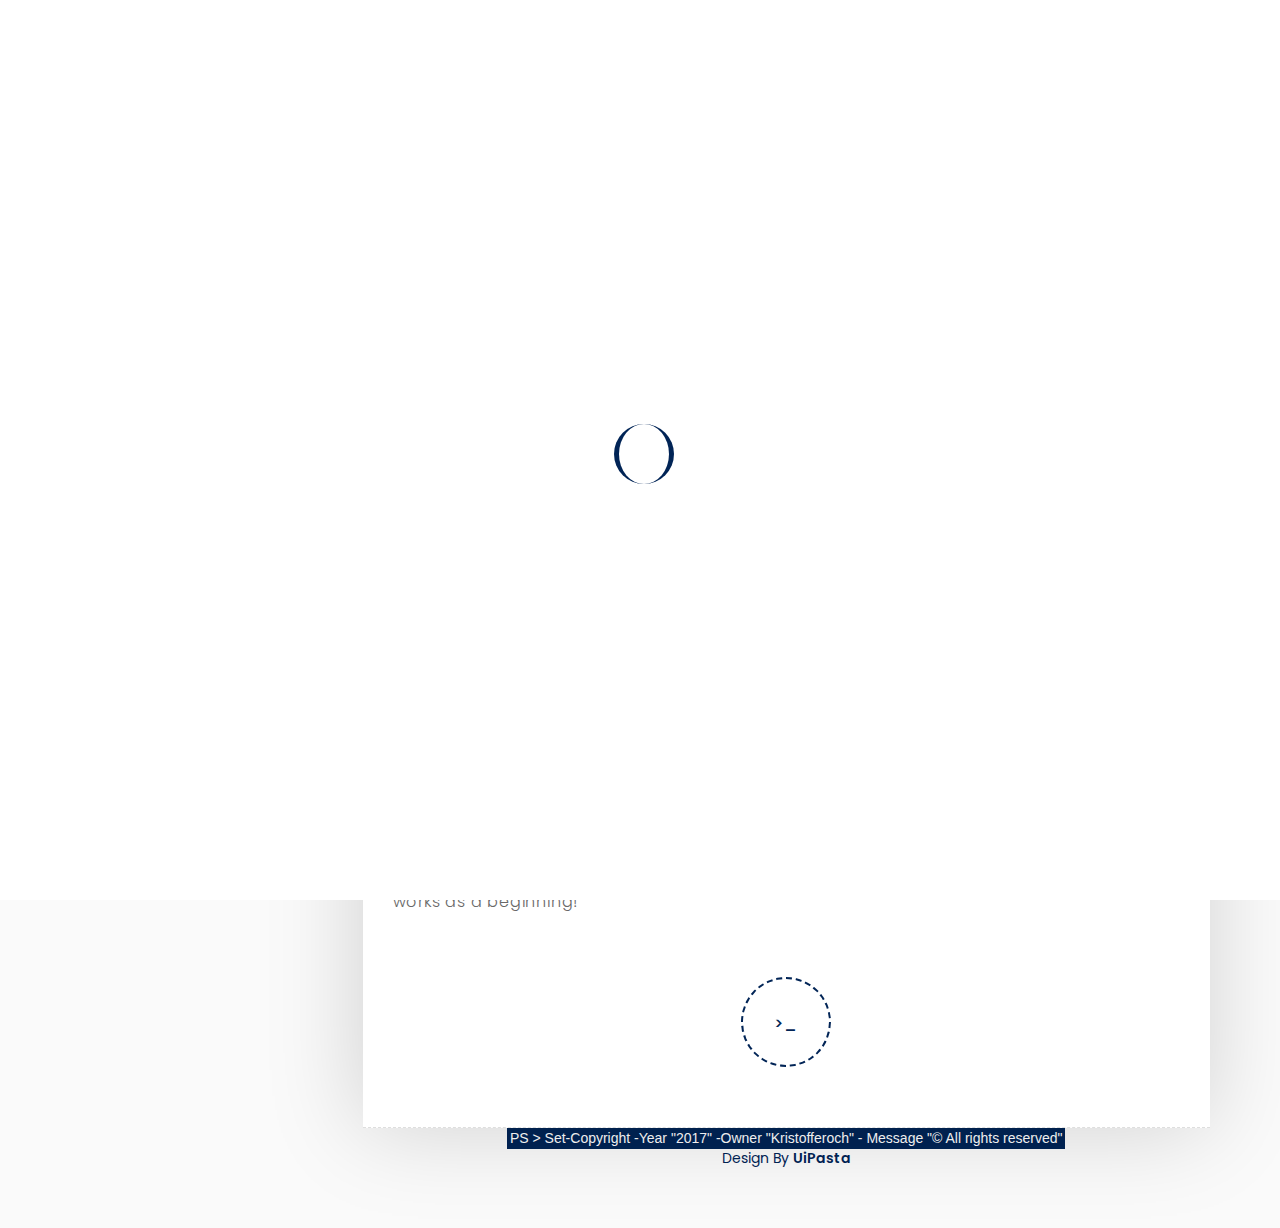
<file: index.html>
<!DOCTYPE html>
<html lang="en">

<head>

  <!-- Meta Tag -->
  <meta charset="UTF-8">
  <meta name="viewport" content="width=device-width, initial-scale=1.0">
  <meta http-equiv="X-UA-Compatible" content="IE=edge">

  <!-- SEO -->
  <meta name="description" content="The Powershell Blog of Kristofferoch">
  <meta name="author" content="uipasta">
  <meta name="url" content="https://kristofferoch.github.io">
  <meta name="copyright" content="Office Center Hønefoss AS">
  <meta name="robots" content="index,follow">


  <title>The PowerShell Blog of Kristofferoch</title>

  <!-- Favicon -->
  <link rel="shortcut icon" href="images/favicon/favicon.ico">
  <link rel="apple-touch-icon" sizes="144x144" type="image/x-icon" href="images/favicon/apple-touch-icon.png">

  <!-- All CSS Plugins -->
  <link rel="stylesheet" type="text/css" href="css/plugin.css">

  <!-- Main CSS Stylesheet -->
  <link rel="stylesheet" type="text/css" href="css/style.css">

  <!-- Google Web Fonts  -->
  <link rel="stylesheet" href="https://fonts.googleapis.com/css?family=Poppins:400,300,500,600,700">

</head>

<body>

  <!-- Preloader Start -->
  <div class="preloader">
    <div class="rounder"></div>
  </div>
  <!-- Preloader End -->

  <div id="main">
    <div class="container">
      <div class="row">

        <!-- About Me (Left Sidebar) Start -->
        <div class="col-md-3">
          <div class="about-fixed">
            <div class="my-pic">
              <img src="images/blog/kristofferoch.jpg" alt="">
              <!--<a href="javascript:void(0)" class="collapsed" data-target="#menu" data-toggle="collapse"><i class="icon-menu menu"></i></a>
                         <div id="menu" class="collapse">
                           <ul class="menu-link">
                               <li><a href="about.html">About</a></li>
                               <li><a href="work.html">Work</a></li>
                               <li><a href="contact.html">Contact</a></li>
                            </ul>
                         </div>-->
            </div>

            <ul class="social-icon">
              <li>
                <a href="https://www.linkedin.com/in/kristofferryeng/" target="_blank" class="linkedin">
                  <i class="fa fa-linkedin"></i>
                </a>
              </li>
              <li>
                <a href="https://github.com/kristofferoch" target="_blank" class="github">
                  <i class="fa fa-github"></i>
                </a>
              </li>
              <li>
                <a href="https://twitter.com/kristofferryeng" target="_blank" class="twitter">
                  <i class="fa fa-twitter"></i>
                </a>
              </li>
            </ul>

            <div class="my-detail">
              <div class="white-spacing">
                <h1>Kristoffer Ryeng</h1>
                <span>
                  <strong> kristofferoch</strong>
                </span>
                <br>
                <span>PowerShell Developer</span>
                <br>
                <span>
                  <a href="https://www.office-center.no" target="_blank">Office Center Hønefoss AS</a>
                </span>
              </div>
            </div>
          </div>
        </div>
        <!-- About Me (Left Sidebar) End -->


        <!-- Blog Post (Right Sidebar) Start -->
        <div class="col-md-9">
          <div class="col-md-12 page-body">
            <div class="row">


              <div class="sub-title">
                <h2>
                  <img src="images/blog/Powershell_black_64.png" alt=""> Kristofferoch : The PowerShell Blog</h2>
              </div>


              <div class="col-md-12 content-page">


                <!-- Blog Post Start --
                <div class="col-md-12 blog-post">
                  <div class="post-title">
                    <a href="single.html">
                      <h1>How to make your company website based on bootstrap framework on localhost?</h1>
                    </a>
                  </div>
                  <div class="post-info">
                    <span>November 23, 2016 / by
                      <a href="#" target="_blank">Kristoffer Ryeng</a>
                    </span>
                  </div>
                  <p>Lorem ipsum dolor sit amet, consectetur adipisicing elit. Molestiae ut ratione similique temporibus tempora
                    dicta soluta? Qui hic, voluptatem nemo quo corporis dignissimos voluptatum debitis cumque fugiat mollitia
                    quasi quod. Lorem ipsum dolor sit amet, consectetur adipisicing elit. Molestiae ut ratione similique.</p>
                  <a href="single.html" class="button button-style button-anim fa fa-long-arrow-right">
                    <span>Read More</span>
                  </a>
                </div>
                !-- Blog Post End -->



                <!-- Blog Post Start -->
                <div class="col-md-12 blog-post">
                  <div class="post-image">
                    <img src="images/blog/VSTS-ascii.png" alt="">
                  </div>
                  <div class="post-title">
                    <a href="#">
                      <h1>Kristofferoch is alive!</h1>
                    </a>
                  </div>
                  <div class="post-info">
                    <span>November 23, 2017 by
                      <a href="#">Kristoffer Ryeng</a>
                    </span>
                  </div>
                  <p>Today this PowerShell blog is up and running, and hopefully it will be filled with content during the next
                    months and years.</p>

                  <p>I am a PowerShell Developer at Office Center Hønefoss in Norway, a managed service provider an hour outside
                    of Oslo. As an MSP with a lot of small customers, automation is an absolute requirement, and on this
                    blog I will post stuff about this. We use mostly Microsoft technologies, but probably it will come blog
                    posts about connecting other services as well :-) </p>
                  <p>I am absolutely not a web guy, so please be kind and don't shoot me because of my (lack of) HTML skills.
                    Hopefully they will be better and better as time goes by, but I hope this site works as a beginning!</p>
                </div>
                <!-- Blog Post End -->


                <div class="col-md-12 text-center">
                  <a href="javascript:void(0)" id="load-more-post" class="load-more-button">>_</a>
                  <div id="post-end-message"></div>
                </div>

              </div>

            </div>

          </div>


          <!-- Footer Start --
          <div class="col-md-12 page-body margin-top-50 footer">
            <footer>
              <ul class="menu-link">
                <li>
                  <a href="index.html">Home</a>
                </li>
                <li>
                  <a href="index.html">About</a>
                </li>
                <li>
                  <a href="index.html">Work</a>
                </li>
                <li>
                  <a href="index.html">Contact</a>
                </li>
              </ul> -->




          <!-- Credit Start -->

          <div class="uipasta-credit">
            <p class=code>PS > Set-Copyright -Year "2017" -Owner "Kristofferoch" - Message "© All rights reserved"</p>
            <p>Design By
              <a href="http://www.uipasta.com" target="_blank">UiPasta</a>
            </p>

          </div>
          <!--  Credit End -->


          </footer>
        </div>
        <!-- Footer End -->


      </div>
      <!-- Blog Post (Right Sidebar) End -->

    </div>
  </div>
  </div>

  <!-- Back to Top Start -->
  <a href="#" class="scroll-to-top">
    <i class="fa fa-long-arrow-up"></i>
  </a>
  <!-- Back to Top End -->


  <!-- All Javascript Plugins  -->
  <script type="text/javascript" src="js/jquery.min.js"></script>
  <script type="text/javascript" src="js/plugin.js"></script>

  <!-- Main Javascript File  -->
  <script type="text/javascript" src="js/scripts.js"></script>


</body>

</html>
</file>
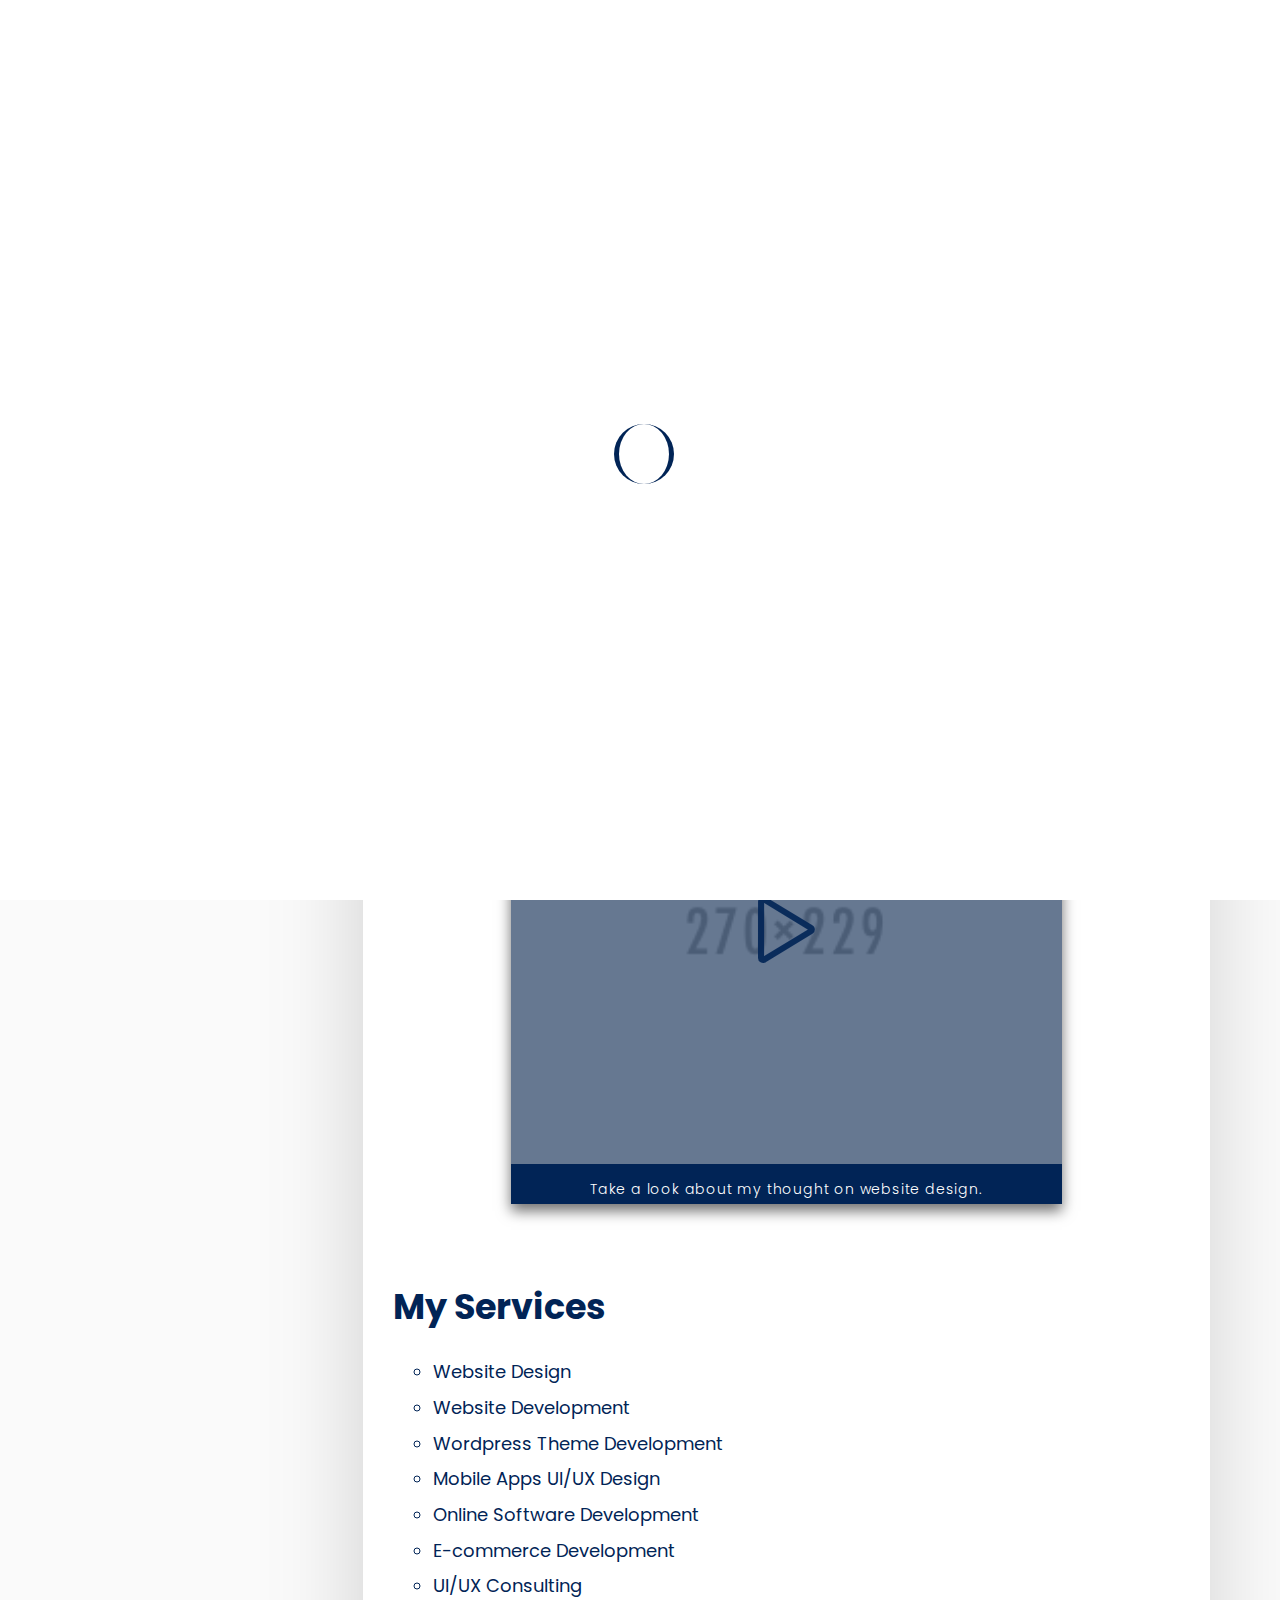
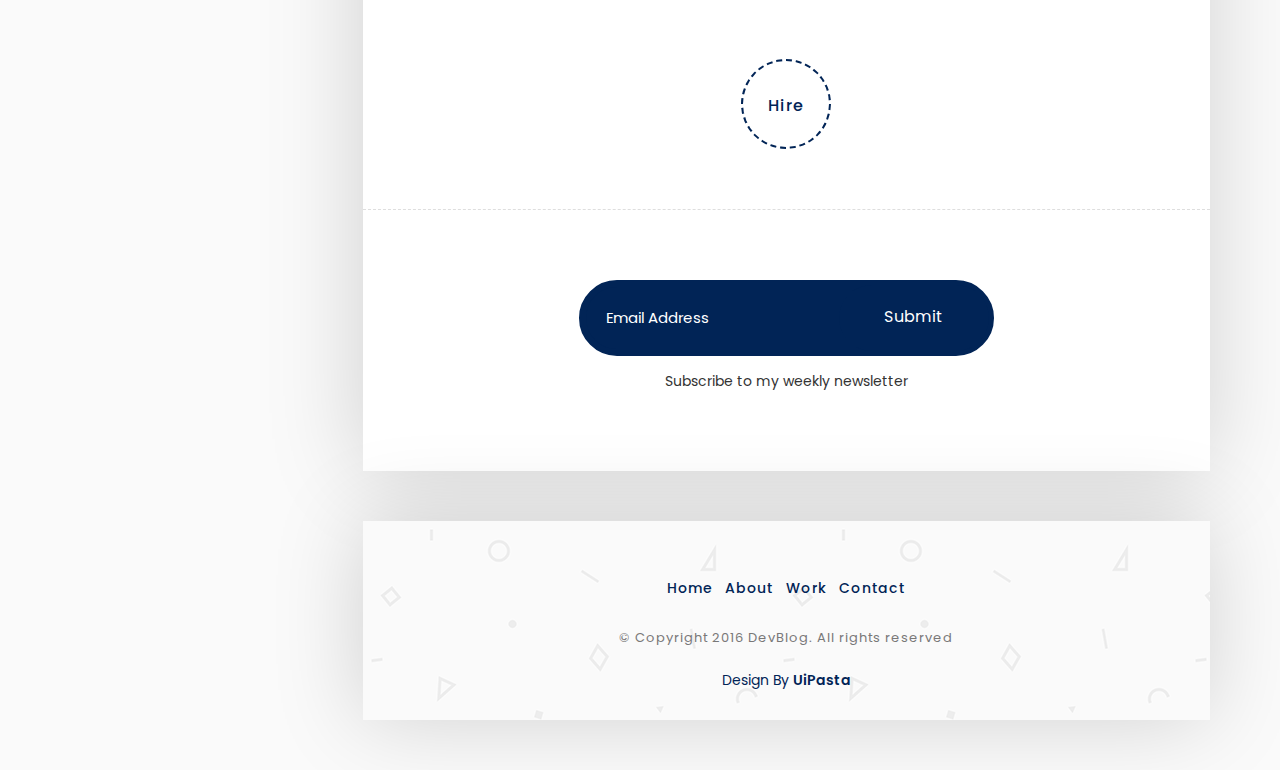
<file: -about.html>
﻿<!DOCTYPE html>
<html lang="en">

  <head>
    
    <!-- Meta Tag -->
    <meta charset="UTF-8">
    <meta name="viewport" content="width=device-width, initial-scale=1.0">
    <meta http-equiv="X-UA-Compatible" content="IE=edge">
    
    <!-- SEO -->
    <meta name="description" content="150 words">
    <meta name="author" content="uipasta">
    <meta name="url" content="http://www.yourdomainname.com">
    <meta name="copyright" content="company name">
    <meta name="robots" content="index,follow">
    
    
    <title>DevBlog - Personal Blog Template</title>
    
    <!-- Favicon -->
    <link rel="shortcut icon" href="images/favicon/favicon.ico">
    <link rel="apple-touch-icon" sizes="144x144" type="image/x-icon" href="images/favicon/apple-touch-icon.png">
    
    <!-- All CSS Plugins -->
    <link rel="stylesheet" type="text/css" href="css/plugin.css">
    
    <!-- Main CSS Stylesheet -->
    <link rel="stylesheet" type="text/css" href="css/style.css">
    
    <!-- Google Web Fonts  -->
    <link rel="stylesheet" href="https://fonts.googleapis.com/css?family=Poppins:400,300,500,600,700">
    
    
    <!-- HTML5 shiv and Respond.js support IE8 or Older for HTML5 elements and media queries -->
    <!--[if lt IE 9]>
	   <script src="https://oss.maxcdn.com/html5shiv/3.7.3/html5shiv.min.js"></script>
	   <script src="https://oss.maxcdn.com/respond/1.4.2/respond.min.js"></script>
    <![endif]-->
    

  </head>

 <body>

	
     
	 <!-- Preloader Start -->
     <div class="preloader">
	   <div class="rounder"></div>
      </div>
      <!-- Preloader End -->
      
      
    
    
    <div id="main">
        <div class="container">
            <div class="row">
            	
               
                 
                 <!-- About Me (Left Sidebar) Start -->
                 <div class="col-md-3">
                   <div class="about-fixed">
                    
                     <div class="my-pic">
                        <img src="images/pic/my-pic.png" alt="">
                        <a href="javascript:void(0)" class="collapsed" data-target="#menu" data-toggle="collapse"><i class="icon-menu menu"></i></a>
                         <div id="menu" class="collapse">
                           <ul class="menu-link">
                               <li><a href="about.html">About</a></li>
                               <li><a href="work.html">Work</a></li>
                               <li><a href="contact.html">Contact</a></li>
                            </ul>
                         </div>
                        </div>
                      
                      
                      
                      <div class="my-detail">
                    	
                        <div class="white-spacing">
                            <h1>Alex Parker</h1>
                            <span>Web Developer</span>
                        </div> 
                       
                       <ul class="social-icon">
                         <li><a href="#" target="_blank" class="facebook"><i class="fa fa-facebook"></i></a></li>
                         <li><a href="#" target="_blank" class="twitter"><i class="fa fa-twitter"></i></a></li>
                         <li><a href="#" target="_blank" class="linkedin"><i class="fa fa-linkedin"></i></a></li>
                         <li><a href="#" target="_blank" class="github"><i class="fa fa-github"></i></a></li>
                        </ul>

                    </div>
                  </div>
                </div>
                <!-- About Me (Left Sidebar) End -->
                
                
                
                
                 
                 <!-- About Me (Right Sidebar) Start -->
                 <div class="col-md-9">
                    <div class="col-md-12 page-body">
                    	<div class="row">
                    		
                            
                            <div class="sub-title">
                           		<h2>About Me</h2>
                                <a href="contact.html"><i class="icon-envelope"></i></a>
                             </div>
                            
                            
                            <div class="col-md-12 content-page">
                              <div class="col-md-12 blog-post">
                            	
                                
                                <!-- My Intro Start -->
                                <div class="post-title margin-bottom-30">
                                    <h1>Hi, I am <span class="main-color">Alex Parker</span></h1>
                                    
                                    <ul class="knowledge">
                                      <li class="bg-color-1">Web Designer</li>
                                      <li class="bg-color-4">Web Developer</li>
                                      <li class="bg-color-6">Freelancer</li>
                                      <li class="bg-color-5">Consultant</li>
                                     </ul>
                                     
                                   </div>
                                   <!-- My Intro End -->
                                    
                                    
                                    <p>I am in the website field since 2004 Lorem ipsum dolor sit amet, consectetur adipiscing elit. Proin at quam at orci commodo hendrerit vitae nec eros. Vestibulum neque est, imperdiet nec tortor nec, tempor semper metus. <b>I am a developer</b>, et accumsan nisi. Duis laoreet pretium ultricies. Curabitur rhoncus auctor nunc congue sodales. Sed posuere nisi ipsum, eget dignissim nunc dapibus eget. Aenean elementum sollicitudin sapien ut sapien fermentum aliquet mollis. Curabitur ac quam orci sodales quam ut tempor. suspendisse, gravida in augue in, interdum <b><a href="work.html" data-toggle="tooltip" data-placement="top" title="Check out my work.">Work</a></b> bibendum dui. Suspendisse sit amet justo sit amet diam fringilla commodo. Praesent ac magna at metus malesuada tincidunt non ac arcu. Nunc gravida eu felis vel elementum. Vestibulum sodales quam ut tempor tempor Donec sollicitudin imperdiet nec tortor nec, tempor semper metus..</p>
                                   
                                 
                                 
                                 <!-- Video Start -->
                                 <div class="video-box margin-top-40 margin-bottom-80">
                                  <div class="video-tutorial">
                                   <a class="video-popup" href="https://www.youtube.com/watch?v=O2Bsw3lrhvs" title="My Thought">
                                   <img src="images/pic/my-pic.png" alt="">
                                   </a>                           
                                  </div>
                                 <p>Take a look about my thought on website design.</p>
                                </div>
                                <!-- Video End -->
                                  
                                  
                                  
                                  
                                  <!-- My Service Start -->
                                  <div class="post-title">
                                    <h1>My <span class="main-color">Services</span></h1> 
                                   </div>
                                   
                                  <div class="list list-style-2 margin-top-30">
                                    <ul>
                                      <li>Website Design</li>
                                      <li>Website Development</li>
                                      <li>Wordpress Theme Development</li>
                                      <li>Mobile Apps UI/UX Design</li>
                                      <li>Online Software Development</li>
                                      <li>E-commerce Development</li>
                                      <li>UI/UX Consulting</li>
                                     </ul>
                                   </div>
                                   <!-- My Service End --> 
                                  
                                </div>  
                                
                                  <div class="col-md-12 text-center">
                                    <a href="contact.html" data-toggle="tooltip" data-placement="top" title="Visit on my contact page for hire me." class="load-more-button">Hire</a>
                                   </div>
                                  
                             </div>
                              
                         </div>
                         
                        
                        
                        <!-- Subscribe Form Start -->
                        <div class="col-md-8 col-md-offset-2">
                           <form id="mc-form" method="post" action="http://uipasta.us14.list-manage.com/subscribe/post?u=854825d502cdc101233c08a21&amp;id=86e84d44b7">
								
						  <div class="subscribe-form margin-top-20">
							 <input id="mc-email" type="email" placeholder="Email Address" class="text-input">
							  <button class="submit-btn" type="submit">Submit</button>
								</div>
                                <p>Subscribe to my weekly newsletter</p>
								<label for="mc-email" class="mc-label"></label>
							  </form>
                             
                           </div>
                           <!-- Subscribe Form End -->
                           
                           
                         </div>
                     
                     
                       
                       <!-- Footer Start -->
                       <div class="col-md-12 page-body margin-top-50 footer">
                          <footer>
                          <ul class="menu-link">
                               <li><a href="index.html">Home</a></li>
                               <li><a href="about.html">About</a></li>
                               <li><a href="work.html">Work</a></li>
                               <li><a href="contact.html">Contact</a></li>
                            </ul>
                            
                          <p>© Copyright 2016 DevBlog. All rights reserved</p>
						  
						  
						  <!-- UiPasta Credit Start -->
                          <div class="uipasta-credit">Design By <a href="http://www.uipasta.com" target="_blank">UiPasta</a></div>
                          <!-- UiPasta Credit End -->
						  
                           
                         </footer>
                       </div>
                       <!-- Footer End -->
                     
                     
                  </div>
                  <!-- About Me (Right Sidebar) End -->
                
            </div>
         </div>
      </div>
    
      
    
    
    
    <!-- Back to Top Start -->
    <a href="#" class="scroll-to-top"><i class="fa fa-long-arrow-up"></i></a>
    <!-- Back to Top End -->
    
    
    <!-- All Javascript Plugins  -->
    <script type="text/javascript" src="js/jquery.min.js"></script>
    <script type="text/javascript" src="js/plugin.js"></script>
    
    <!-- Main Javascript File  -->
    <script type="text/javascript" src="js/scripts.js"></script>

    
   </body>
 </html>
</file>
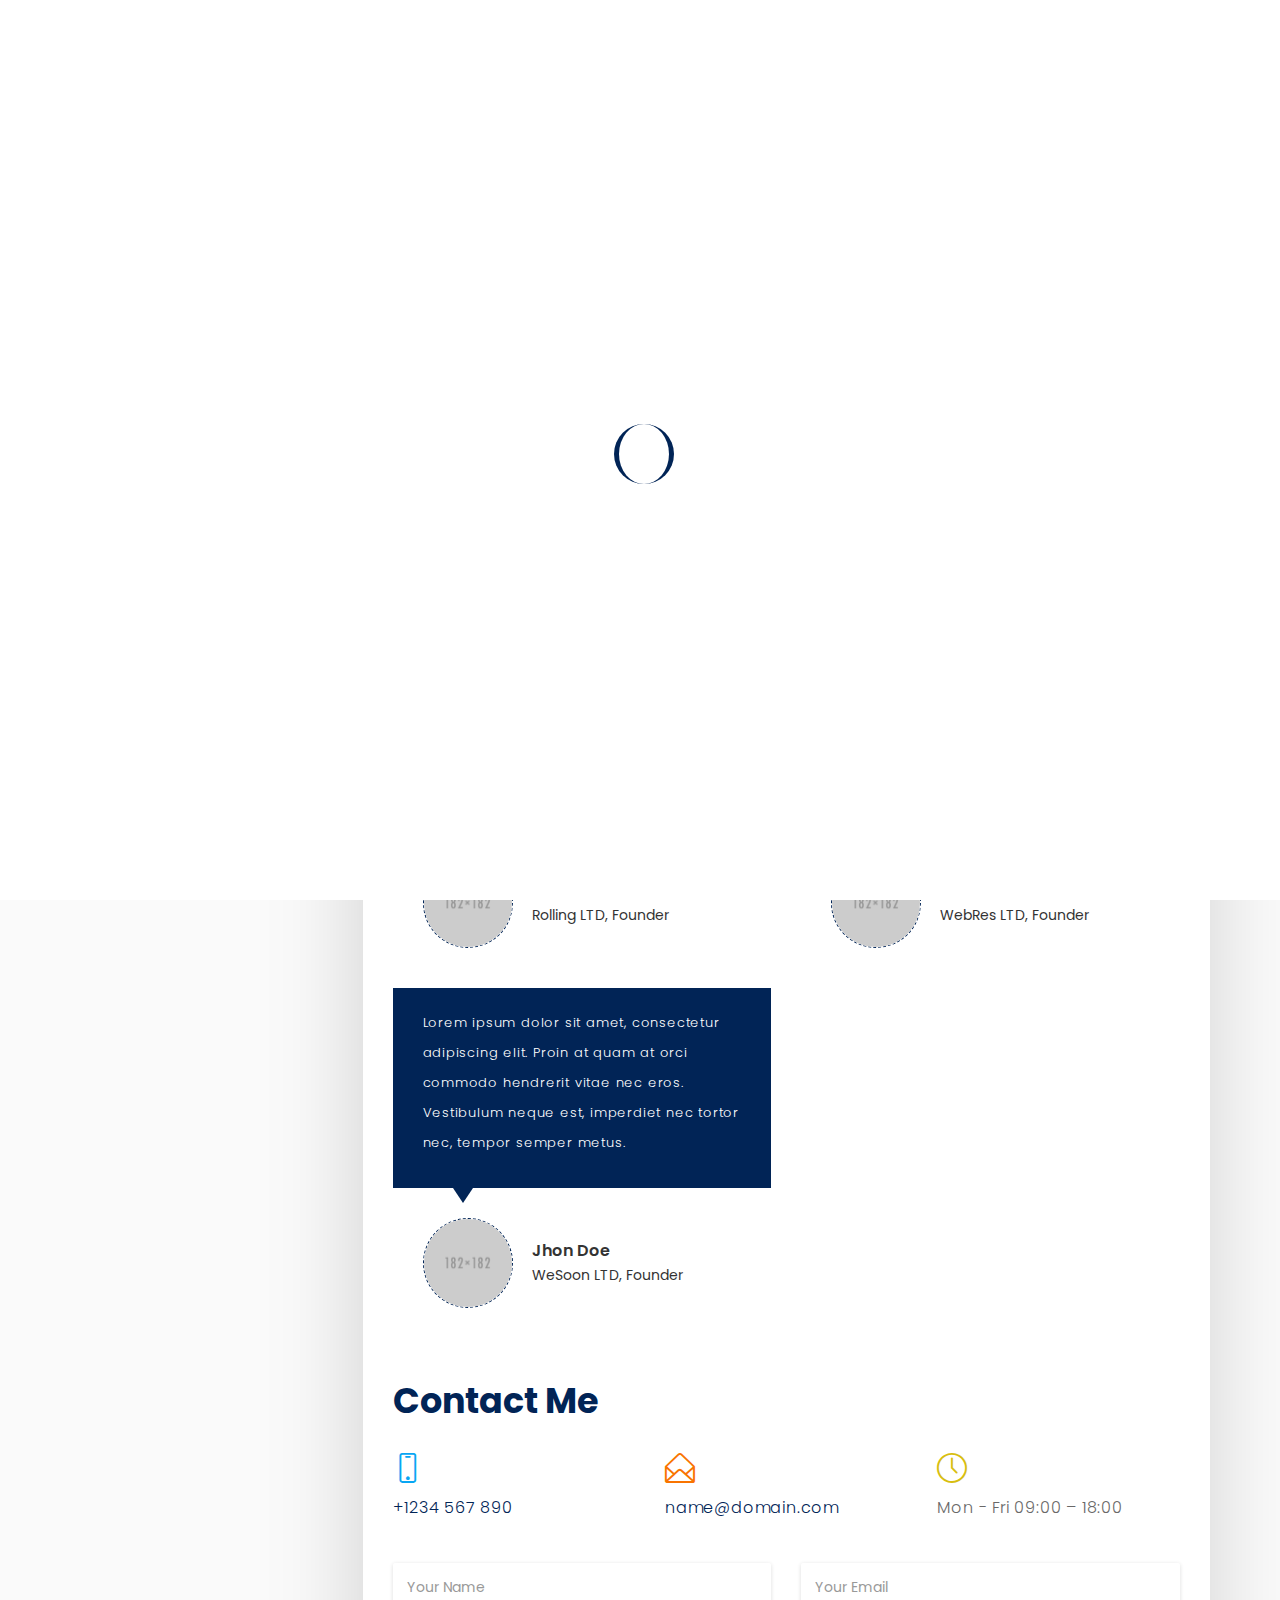
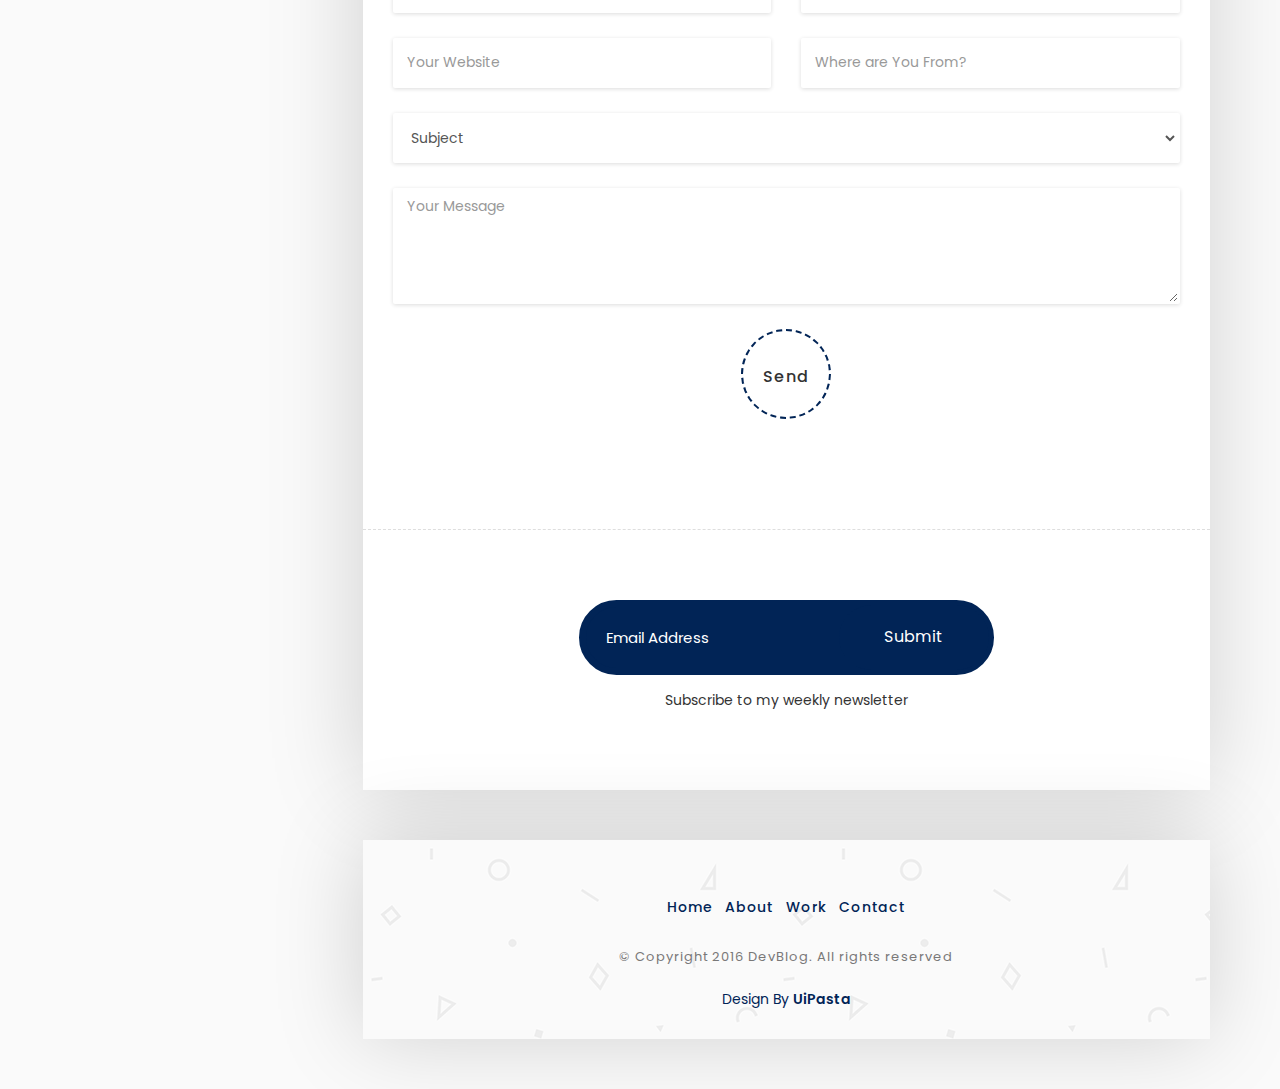
<file: -contact.html>
﻿<!DOCTYPE html>
<html lang="en">

  <head>
    
    <!-- Meta Tag -->
    <meta charset="UTF-8">
    <meta name="viewport" content="width=device-width, initial-scale=1.0">
    <meta http-equiv="X-UA-Compatible" content="IE=edge">
    
    <!-- SEO -->
    <meta name="description" content="150 words">
    <meta name="author" content="uipasta">
    <meta name="url" content="http://www.yourdomainname.com">
    <meta name="copyright" content="company name">
    <meta name="robots" content="index,follow">
    
    
    <title>DevBlog - Personal Blog Template</title>
    
    <!-- Favicon -->
    <link rel="shortcut icon" href="images/favicon/favicon.ico">
    <link rel="apple-touch-icon" sizes="144x144" type="image/x-icon" href="images/favicon/apple-touch-icon.png">
    
    <!-- All CSS Plugins -->
    <link rel="stylesheet" type="text/css" href="css/plugin.css">
    
    <!-- Main CSS Stylesheet -->
    <link rel="stylesheet" type="text/css" href="css/style.css">
    
    <!-- Google Web Fonts  -->
    <link rel="stylesheet" href="https://fonts.googleapis.com/css?family=Poppins:400,300,500,600,700">
    
    
    <!-- HTML5 shiv and Respond.js support IE8 or Older for HTML5 elements and media queries -->
    <!--[if lt IE 9]>
	   <script src="https://oss.maxcdn.com/html5shiv/3.7.3/html5shiv.min.js"></script>
	   <script src="https://oss.maxcdn.com/respond/1.4.2/respond.min.js"></script>
    <![endif]-->
    

  </head>

 <body>

	
     
	 <!-- Preloader Start -->
     <div class="preloader">
	   <div class="rounder"></div>
      </div>
      <!-- Preloader End -->
      
      
    
    
    <div id="main">
        <div class="container">
            <div class="row">
            	
               
                 
                 <!-- About Me (Left Sidebar) Start -->
                 <div class="col-md-3">
                   <div class="about-fixed">
                    
                     <div class="my-pic">
                        <img src="images/pic/my-pic.png" alt="">
                        <a href="javascript:void(0)" class="collapsed" data-target="#menu" data-toggle="collapse"><i class="icon-menu menu"></i></a>
                         <div id="menu" class="collapse">
                           <ul class="menu-link">
                               <li><a href="about.html">About</a></li>
                               <li><a href="work.html">Work</a></li>
                               <li><a href="contact.html">Contact</a></li>
                            </ul>
                         </div>
                        </div>
                      
                      
                      
                      <div class="my-detail">
                    	
                        <div class="white-spacing">
                            <h1>Alex Parker</h1>
                            <span>Web Developer</span>
                        </div> 
                       
                       <ul class="social-icon">
                         <li><a href="#" target="_blank" class="facebook"><i class="fa fa-facebook"></i></a></li>
                         <li><a href="#" target="_blank" class="twitter"><i class="fa fa-twitter"></i></a></li>
                         <li><a href="#" target="_blank" class="linkedin"><i class="fa fa-linkedin"></i></a></li>
                         <li><a href="#" target="_blank" class="github"><i class="fa fa-github"></i></a></li>
                        </ul>

                    </div>
                  </div>
                </div>
                <!-- About Me (Left Sidebar) End -->
                
                
                
                
                 
                 <!-- Contact (Right Sidebar) Start -->
                 <div class="col-md-9">
                    <div class="col-md-12 page-body">
                    	<div class="row">
                    		
                            
                            <div class="sub-title">
                           		<h2>Contact Me</h2>
                                <a href="index.html"><i class="icon-home"></i></a>
                             </div>
                            
                            
                            <div class="col-md-12 content-page">
                              <div class="col-md-12 blog-post">
                            	
                                
                                
                                <!-- Intro Start -->
                                <div class="post-title margin-bottom-10">
                                   <h1>Looking for a <span class="main-color">online presence</span>?</h1>
                                   </div>
                                   
                                  <p>I am in the website field since 2004 Lorem ipsum dolor sit amet, consectetur adipiscing elit. Proin at quam at orci commodo hendrerit vitae nec eros. Vestibulum neque est, imperdiet nec tortor nec, tempor semper metus. <b>I am a developer</b>, et accumsan nisi. Duis laoreet pretium ultricies. Curabitur rhoncus auctor nunc congue sodales. Sed posuere nisi ipsum, eget dignissim nunc dapibus eget. Aenean elementum sollicitudin sapien ut sapien fermentum aliquet mollis. Curabitur ac quam orci sodales quam ut tempor.</p>
                                     <!-- Intro End -->
                                
                                
                                
                                <!-- Testimonials Start -->
                                <div class="post-title margin-top-50">
                                   <h2>I hope you've checked <a href="work.html" data-toggle="tooltip" data-placement="top" title="Check out my work.">my work</a>, Let's take a look on what other clients said about my work.</h2>
                                   </div>
                                   
                              
                              <div class="row">
                               
                                <div class="col-md-6 col-sm-6 col-xs-12">
                                 <div class="testimonial-content">
									<p>Lorem ipsum dolor sit amet, consectetur adipiscing elit. Proin at quam at orci commodo hendrerit vitae nec eros. Vestibulum neque est, imperdiet nec tortor nec, tempor semper metus.</p>
								    </div>
                                 
								  <div class="testimonial-client-info">
								    
                                    <div class="testimonial-client client-thumb">
								      <img src="images/testimonial/1.png" alt="">
									</div>
									
                                    <div class="client-text">
									   <div class="client-name">Jhon Doe</div>
									   <span>Rolling LTD, Founder</span>
									</div>
								  </div>
                                 </div>
                                 
                                <div class="col-md-6 col-sm-6 col-xs-12">
                                 <div class="testimonial-content">
									<p>Lorem ipsum dolor sit amet, consectetur adipiscing elit. Proin at quam at orci commodo hendrerit vitae nec eros. Vestibulum neque est, imperdiet nec tortor nec, tempor semper metus.</p>
								    </div>
                                 
								  <div class="testimonial-client-info">
								    
                                    <div class="testimonial-client client-thumb">
								      <img src="images/testimonial/2.png" alt="">
									</div>
									
                                    <div class="client-text">
									   <div class="client-name">Jhon Doe</div>
									   <span>WebRes LTD, Founder</span>
									</div>
								  </div>
                                 </div>
                                 
                                <div class="col-md-6 col-sm-6 col-xs-12">
                                 <div class="testimonial-content">
									<p>Lorem ipsum dolor sit amet, consectetur adipiscing elit. Proin at quam at orci commodo hendrerit vitae nec eros. Vestibulum neque est, imperdiet nec tortor nec, tempor semper metus.</p>
								    </div>
                                 
								  <div class="testimonial-client-info">
								    
                                    <div class="testimonial-client client-thumb">
								      <img src="images/testimonial/3.png" alt="">
									</div>
									
                                    <div class="client-text">
									   <div class="client-name">Jhon Doe</div>
									   <span>WeSoon LTD, Founder</span>
									</div>
								  </div>
                                 </div>
                                 
                                </div>
                                <!-- Testimonials  End -->
                                
                                
                               
                               
                               <!-- Contact Me Start -->
                               <div class="post-title margin-top-70">
                                  <h1>Contact <span class="main-color">Me</span></h1>
                                 </div>
                                   
                                   
                                 <div class="row">
            
                                   <div class="col-md-4 col-sm-4">
                                     <div class="contact-us-detail">  
                                      <i class="icon-screen-smartphone color-6"></i>
                                      <p><a href="tel:+1234567890">+1234 567 890</a></p>
                                    </div>
                                   </div>
               
                                   <div class="col-md-4 col-sm-4">
                                     <div class="contact-us-detail">
                                      <i class="icon-envelope-open color-5"></i>
                                      <p><a href="mailto:name@domain.com">name@domain.com</a></p>
                                    </div>
                                   </div>
                 
                                   <div class="col-md-4 col-sm-4">
                                     <div class="contact-us-detail">
                                      <i class="icon-clock color-3"></i>
                                      <p>Mon - Fri 09:00 – 18:00</p>
                                    </div>
                                  </div>
              
                                </div>
            
         
                                <div class="row margin-top-30">
                                  <div class="col-md-12">   
                 
                                  <div class="row">
                                   <form>
                    
					                <div class="col-sm-6">
						              <div class="form-group">
						               <input type="text" id="name" class="form-control" placeholder="Your Name">
						              </div>
                                     </div>
								
                                    <div class="col-sm-6">
					                  <div class="form-group">
						               <input type="email" id="email" class="form-control" placeholder="Your Email">
						              </div>
                                     </div>
                        
                                    <div class="col-sm-6">
						              <div class="form-group">
							           <input type="text" id="website" class="form-control" placeholder="Your Website">
						              </div>
                                     </div>
                          
                                    <div class="col-sm-6">
						              <div class="form-group">
							           <input type="text" id="address" class="form-control" placeholder="Where are You From?">
						              </div>
                                     </div>
								
                                    <div class="col-sm-12">
						              <select id="subject" class="form-group form-control">
							             <option value="" selected disabled>Subject</option>
							             <option>Website Design & Development</option>
							             <option>Wordpress Development</option>
						                 <option>Search Engine Optimization</option>
                                         <option>Mobile Website</option>
							             <option>I Want to General Talk</option>
                                         <option>Other</option>
						               </select>
                                     </div>
								
                                    <div class="col-sm-12">
					                  <div class="textarea-message form-group">
					                    <textarea id="message" class="textarea-message form-control" placeholder="Your Message" rows="5"></textarea>
						            </div>
                                   </div>
                   
                   
                                <div class="text-center">      
		                          <button type="submit" class="load-more-button">Send</button>
	                             </div>
                       
                                 </form>
                                </div>
                              </div>
                             </div>
                             <!-- Contact Me End -->
                                
                         
                         </div>
                        </div>
                       </div>
                         
                        
                        
                        <!-- Subscribe Form Start -->
                        <div class="col-md-8 col-md-offset-2">
                           <form id="mc-form" method="post" action="http://uipasta.us14.list-manage.com/subscribe/post?u=854825d502cdc101233c08a21&amp;id=86e84d44b7">
								
						  <div class="subscribe-form margin-top-20">
							 <input id="mc-email" type="email" placeholder="Email Address" class="text-input">
							  <button class="submit-btn" type="submit">Submit</button>
								</div>
                                <p>Subscribe to my weekly newsletter</p>
								<label for="mc-email" class="mc-label"></label>
							  </form>
                             
                           </div>
                           <!-- Subscribe Form End -->
                           
                           
                         </div>
                     
                     
                       
                       <!-- Footer Start -->
                       <div class="col-md-12 page-body margin-top-50 footer">
                          <footer>
                          <ul class="menu-link">
                               <li><a href="index.html">Home</a></li>
                               <li><a href="about.html">About</a></li>
                               <li><a href="work.html">Work</a></li>
                               <li><a href="contact.html">Contact</a></li>
                            </ul>
                            
                          <p>© Copyright 2016 DevBlog. All rights reserved</p>
						  
						  
						  <!-- UiPasta Credit Start -->
                          <div class="uipasta-credit">Design By <a href="http://www.uipasta.com" target="_blank">UiPasta</a></div>
                          <!-- UiPasta Credit End -->
						  
                           
                         </footer>
                       </div>
                       <!-- Footer End -->
                     
                     
                  </div>
                  <!-- Contact (Right Sidebar) End -->
                
            </div>
         </div>
      </div>
    
      
    
    
    
    <!-- Back to Top Start -->
    <a href="#" class="scroll-to-top"><i class="fa fa-long-arrow-up"></i></a>
    <!-- Back to Top End -->
    
    
    <!-- All Javascript Plugins  -->
    <script type="text/javascript" src="js/jquery.min.js"></script>
    <script type="text/javascript" src="js/plugin.js"></script>
    
    <!-- Main Javascript File  -->
    <script type="text/javascript" src="js/scripts.js"></script>

    
   </body>
 </html>
</file>
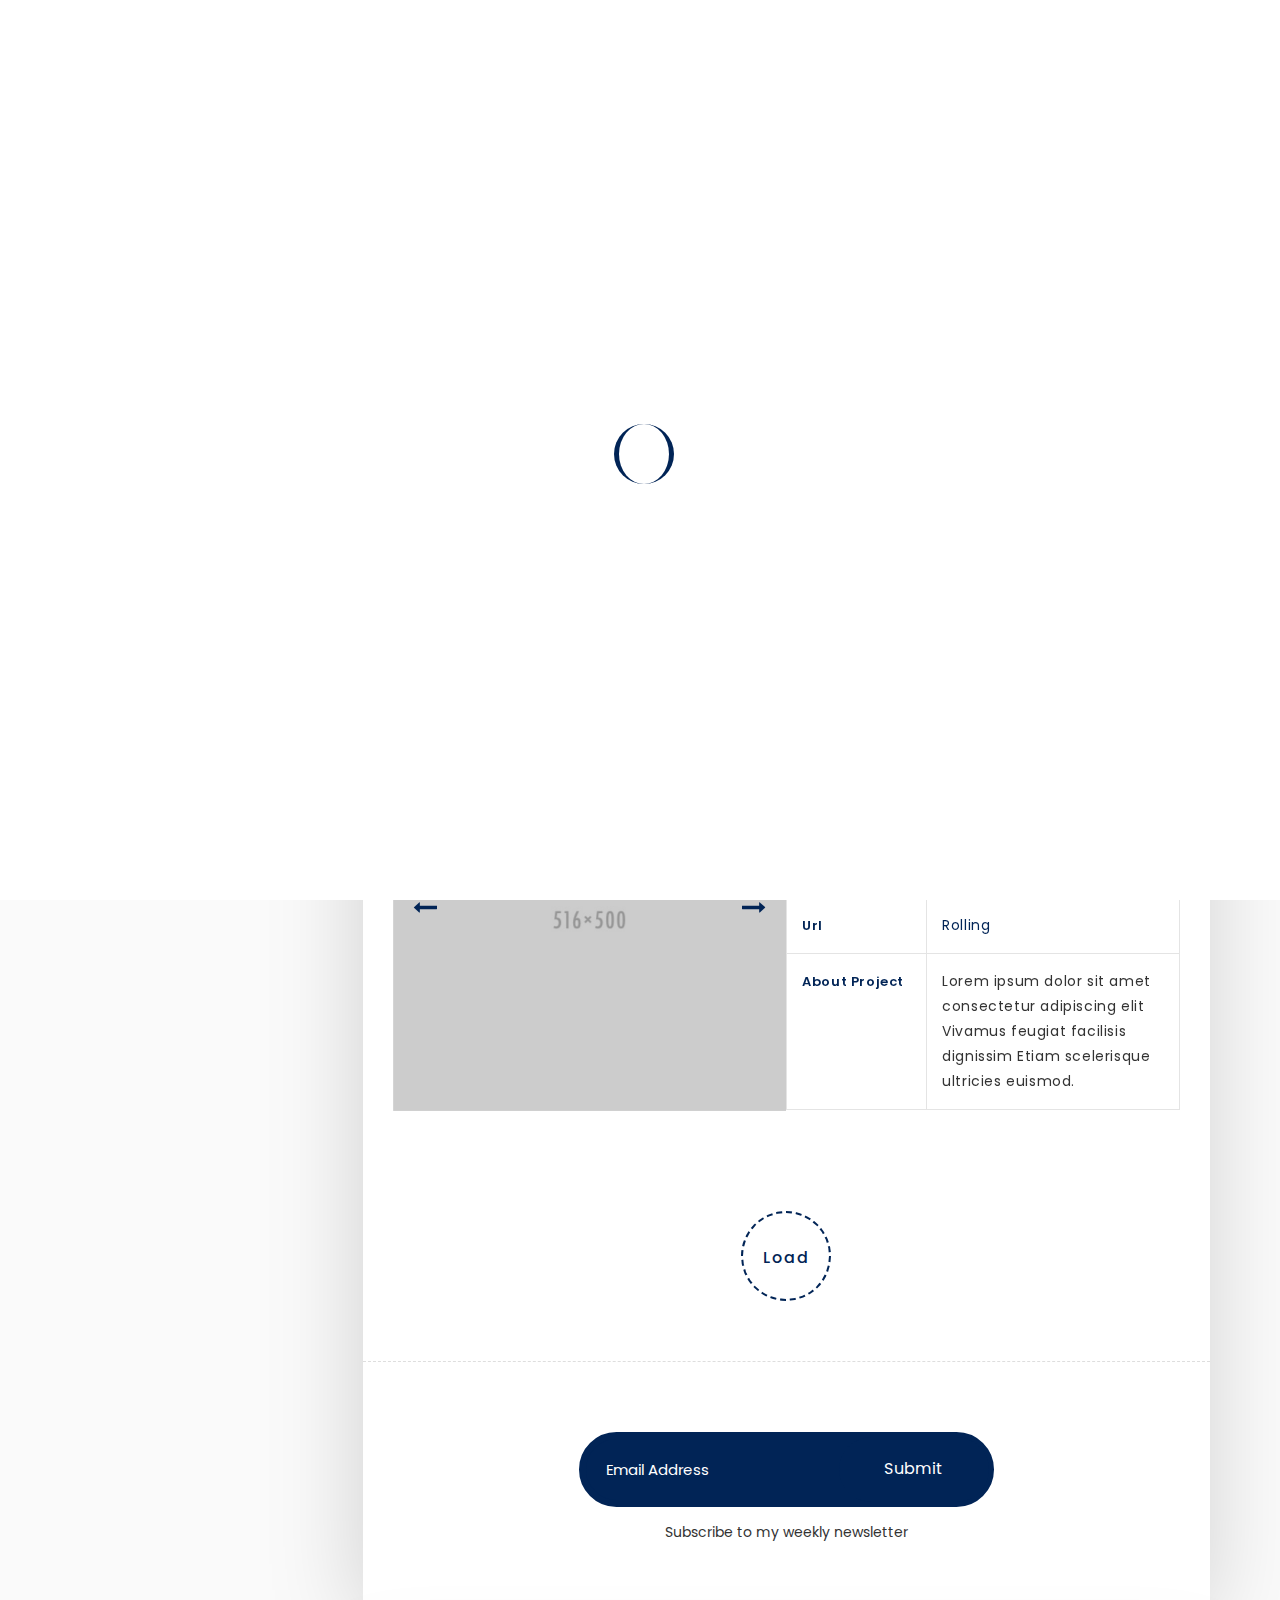
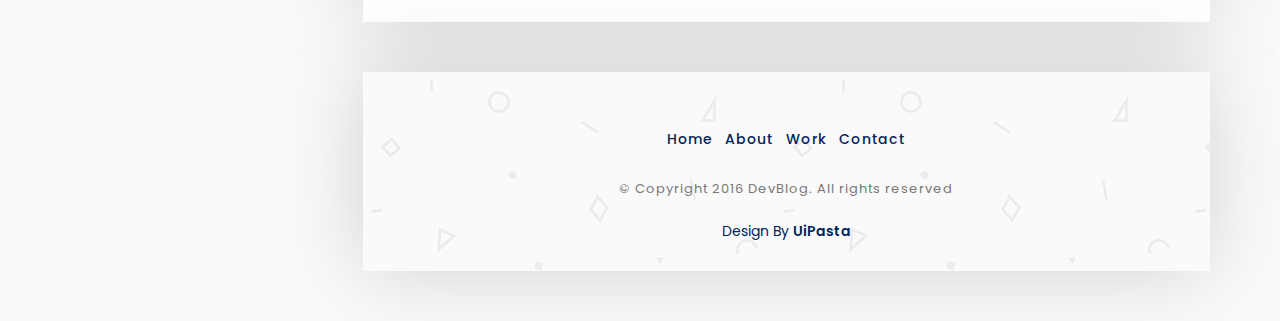
<file: -work.html>
﻿<!DOCTYPE html>
<html lang="en">

  <head>
    
    <!-- Meta Tag -->
    <meta charset="UTF-8">
    <meta name="viewport" content="width=device-width, initial-scale=1.0">
    <meta http-equiv="X-UA-Compatible" content="IE=edge">
    
    <!-- SEO -->
    <meta name="description" content="150 words">
    <meta name="author" content="uipasta">
    <meta name="url" content="http://www.yourdomainname.com">
    <meta name="copyright" content="company name">
    <meta name="robots" content="index,follow">
    
    
    <title>DevBlog - Personal Blog Template</title>
    
    <!-- Favicon -->
    <link rel="shortcut icon" href="images/favicon/favicon.ico">
    <link rel="apple-touch-icon" sizes="144x144" type="image/x-icon" href="images/favicon/apple-touch-icon.png">
    
    <!-- All CSS Plugins -->
    <link rel="stylesheet" type="text/css" href="css/plugin.css">
    
    <!-- Main CSS Stylesheet -->
    <link rel="stylesheet" type="text/css" href="css/style.css">
    
    <!-- Google Web Fonts  -->
    <link rel="stylesheet" href="https://fonts.googleapis.com/css?family=Poppins:400,300,500,600,700">
    
    
    <!-- HTML5 shiv and Respond.js support IE8 or Older for HTML5 elements and media queries -->
    <!--[if lt IE 9]>
	   <script src="https://oss.maxcdn.com/html5shiv/3.7.3/html5shiv.min.js"></script>
	   <script src="https://oss.maxcdn.com/respond/1.4.2/respond.min.js"></script>
    <![endif]-->
    

  </head>

 <body>

	
     
	 <!-- Preloader Start -->
     <div class="preloader">
	   <div class="rounder"></div>
      </div>
      <!-- Preloader End -->
      
      
    
    
    <div id="main">
        <div class="container">
            <div class="row">
            	
               
                 
                 <!-- About Me (Left Sidebar) Start -->
                 <div class="col-md-3">
                   <div class="about-fixed">
                    
                     <div class="my-pic">
                        <img src="images/pic/my-pic.png" alt="">
                        <a href="javascript:void(0)" class="collapsed" data-target="#menu" data-toggle="collapse"><i class="icon-menu menu"></i></a>
                         <div id="menu" class="collapse">
                           <ul class="menu-link">
                               <li><a href="about.html">About</a></li>
                               <li><a href="work.html">Work</a></li>
                               <li><a href="contact.html">Contact</a></li>
                            </ul>
                         </div>
                        </div>
                      
                      
                      
                      <div class="my-detail">
                    	
                        <div class="white-spacing">
                            <h1>Alex Parker</h1>
                            <span>Web Developer</span>
                        </div> 
                       
                       <ul class="social-icon">
                         <li><a href="#" target="_blank" class="facebook"><i class="fa fa-facebook"></i></a></li>
                         <li><a href="#" target="_blank" class="twitter"><i class="fa fa-twitter"></i></a></li>
                         <li><a href="#" target="_blank" class="linkedin"><i class="fa fa-linkedin"></i></a></li>
                         <li><a href="#" target="_blank" class="github"><i class="fa fa-github"></i></a></li>
                        </ul>

                    </div>
                  </div>
                </div>
                <!-- About Me (Left Sidebar) End -->
                
                
                
                
                 
                 <!-- Portfolio (Right Sidebar) Start -->
                 <div class="col-md-9">
                    <div class="col-md-12 page-body">
                    	<div class="row">
                    		
                            
                            <div class="sub-title">
                           		<h2>My Portfolio</h2>
                                <a href="contact.html"><i class="icon-envelope"></i></a>
                             </div>
                            
                            
                            <div class="col-md-12 content-page">
                              <div class="col-md-12 blog-post">
                            	
                                
                                <!-- Intro Start -->
                                <div class="post-title margin-bottom-30">
                                    <h1>Let's take a look on <span class="main-color">My Work</span></h1>
                                   </div>
                                   <!-- Intro End -->
                                   
                                   
                                   
                                   
                             <!-- Portfolio Start -->
                             <div>
                          
                               
                               <!-- Portfolio Detail Start -->
                               <div class="row portfolio">
                                 <div class="col-sm-6 custom-pad-1">
                                     <img src="images/portfolio/1.jpg" class="img-responsive" alt="">
                                  </div>
                
                         
                                 <div class="col-sm-6 custom-pad-2">
                                   <div class="table-responsive">
                                    <table class="table table-bordered">
						             <tbody>
							     
                                     <tr>
								      <td><b>Skills</b></td>
								      <td>HTML5 / CSS3 / JAVASCRIPT</td>
							         </tr>
                                  
                                     <tr>
								      <td><b>Duration</b></td>
								      <td>20 Days</td>
							         </tr>
							
                                     <tr>
								      <td><b>Cost</b></td>
								      <td>$5000</td>
							         </tr>
                            
                                     <tr>
								      <td><b>Url</b></td>
								      <td><a href="http://www.uipasta.com" title="uipasta">Rolling</a></td>
							         </tr>
                            
                                     <tr>
								      <td><b>About Project</b></td>
								      <td>Lorem ipsum dolor sit amet consectetur adipiscing elit Vivamus feugiat facilisis dignissim Etiam scelerisque ultricies euismod.</td>
							         </tr>
						          </tbody>
					            </table>

                              </div>
                            </div>
                           </div>
                           <!-- Portfolio Detail End -->
                           
                          
                               
                               <!-- Portfolio Detail Start -->
                               <div class="row portfolio">
                                 <div class="col-sm-6 custom-pad-1">
                                   <div class="image-carousel">
                                     <img src="images/portfolio/2.jpg" class="img-responsive" alt="">
                                     <img src="images/portfolio/3.jpg" class="img-responsive" alt="">
                                    </div>
                                  </div>
                
                         
                                 <div class="col-sm-6 custom-pad-2">
                                   <div class="table-responsive">
                                    <table class="table table-bordered">
						             <tbody>
							     
                                     <tr>
								      <td><b>Skills</b></td>
								      <td>HTML5 / CSS3 / JAVASCRIPT</td>
							         </tr>
                                  
                                     <tr>
								      <td><b>Duration</b></td>
								      <td>20 Days</td>
							         </tr>
							
                                     <tr>
								      <td><b>Cost</b></td>
								      <td>$5000</td>
							         </tr>
                            
                                     <tr>
								      <td><b>Url</b></td>
								      <td><a href="http://www.uipasta.com" title="uipasta">Rolling</a></td>
							         </tr>
                            
                                     <tr>
								      <td><b>About Project</b></td>
								      <td>Lorem ipsum dolor sit amet consectetur adipiscing elit Vivamus feugiat facilisis dignissim Etiam scelerisque ultricies euismod.</td>
							         </tr>
						          </tbody>
					            </table>

                              </div>
                            </div>
                           </div>
                           <!-- Portfolio Detail End -->
                           
                           
                               
                               <!-- Portfolio Detail Start -->
                               <div class="row portfolio">
                                 <div class="col-sm-6 custom-pad-1">
                                     <img src="images/portfolio/4.jpg" class="img-responsive" alt="">
                                  </div>
                
                         
                                 <div class="col-sm-6 custom-pad-2">
                                   <div class="table-responsive">
                                    <table class="table table-bordered">
						             <tbody>
							     
                                     <tr>
								      <td><b>Skills</b></td>
								      <td>HTML5 / CSS3 / JAVASCRIPT</td>
							         </tr>
                                  
                                     <tr>
								      <td><b>Duration</b></td>
								      <td>20 Days</td>
							         </tr>
							
                                     <tr>
								      <td><b>Cost</b></td>
								      <td>$5000</td>
							         </tr>
                            
                                     <tr>
								      <td><b>Url</b></td>
								      <td><a href="http://www.uipasta.com" title="uipasta">Rolling</a></td>
							         </tr>
                            
                                     <tr>
								      <td><b>About Project</b></td>
								      <td>Lorem ipsum dolor sit amet consectetur adipiscing elit Vivamus feugiat facilisis dignissim Etiam scelerisque ultricies euismod.</td>
							         </tr>
						          </tbody>
					            </table>

                              </div>
                            </div>
                           </div>
                           <!-- Portfolio Detail End -->
                           
                           
                           
                               <!-- Portfolio Detail Start -->
                               <div class="row portfolio">
                                 <div class="col-sm-6 custom-pad-1">
                                     <img src="images/portfolio/6.jpg" class="img-responsive" alt="">
                                  </div>
                
                         
                                 <div class="col-sm-6 custom-pad-2">
                                   <div class="table-responsive">
                                    <table class="table table-bordered">
						             <tbody>
							     
                                     <tr>
								      <td><b>Skills</b></td>
								      <td>HTML5 / CSS3 / JAVASCRIPT</td>
							         </tr>
                                  
                                     <tr>
								      <td><b>Duration</b></td>
								      <td>20 Days</td>
							         </tr>
							
                                     <tr>
								      <td><b>Cost</b></td>
								      <td>$5000</td>
							         </tr>
                            
                                     <tr>
								      <td><b>Url</b></td>
								      <td><a href="http://www.uipasta.com" title="uipasta">Rolling</a></td>
							         </tr>
                            
                                     <tr>
								      <td><b>About Project</b></td>
								      <td>Lorem ipsum dolor sit amet consectetur adipiscing elit Vivamus feugiat facilisis dignissim Etiam scelerisque ultricies euismod.</td>
							         </tr>
						          </tbody>
					            </table>

                              </div>
                            </div>
                           </div> 
                           <!-- Portfolio Detail End -->
                          
                         </div>
                         <!-- Portfolio End -->
                                   
                                 
                             </div>  
                                
                               <div class="col-md-12 text-center">
                                 <a href="javascript:void(0)" id="load-more-portfolio" class="load-more-button">Load</a>
                                 <div id="portfolio-end-message"></div>
                                </div>
                                  
                             </div>
                              
                         </div>
                         
                        
                        
                        <!-- Subscribe Form Start -->
                        <div class="col-md-8 col-md-offset-2">
                           <form id="mc-form" method="post" action="http://uipasta.us14.list-manage.com/subscribe/post?u=854825d502cdc101233c08a21&amp;id=86e84d44b7">
								
						  <div class="subscribe-form margin-top-20">
							 <input id="mc-email" type="email" placeholder="Email Address" class="text-input">
							  <button class="submit-btn" type="submit">Submit</button>
								</div>
                                <p>Subscribe to my weekly newsletter</p>
								<label for="mc-email" class="mc-label"></label>
							  </form>
                             
                           </div>
                           <!-- Subscribe Form End -->
                           
                           
                         </div>
                     
                     
                       
                       <!-- Footer Start -->
                       <div class="col-md-12 page-body margin-top-50 footer">
                          <footer>
                          <ul class="menu-link">
                               <li><a href="index.html">Home</a></li>
                               <li><a href="about.html">About</a></li>
                               <li><a href="work.html">Work</a></li>
                               <li><a href="contact.html">Contact</a></li>
                            </ul>
                            
                          <p>© Copyright 2016 DevBlog. All rights reserved</p>
						  
						  
						  <!-- UiPasta Credit Start -->
                          <div class="uipasta-credit">Design By <a href="http://www.uipasta.com" target="_blank">UiPasta</a></div>
                          <!-- UiPasta Credit End -->
						  
                           
                         </footer>
                       </div>
                       <!-- Footer End -->
                     
                     
                  </div>
                  <!-- Portfolio (Right Sidebar) End -->
                
            </div>
         </div>
      </div>
    
      
    
    
    
    <!-- Back to Top Start -->
    <a href="#" class="scroll-to-top"><i class="fa fa-long-arrow-up"></i></a>
    <!-- Back to Top End -->
    
    
    <!-- All Javascript Plugins  -->
    <script type="text/javascript" src="js/jquery.min.js"></script>
    <script type="text/javascript" src="js/plugin.js"></script>
    
    <!-- Main Javascript File  -->
    <script type="text/javascript" src="js/scripts.js"></script>

    
   </body>
 </html>
</file>
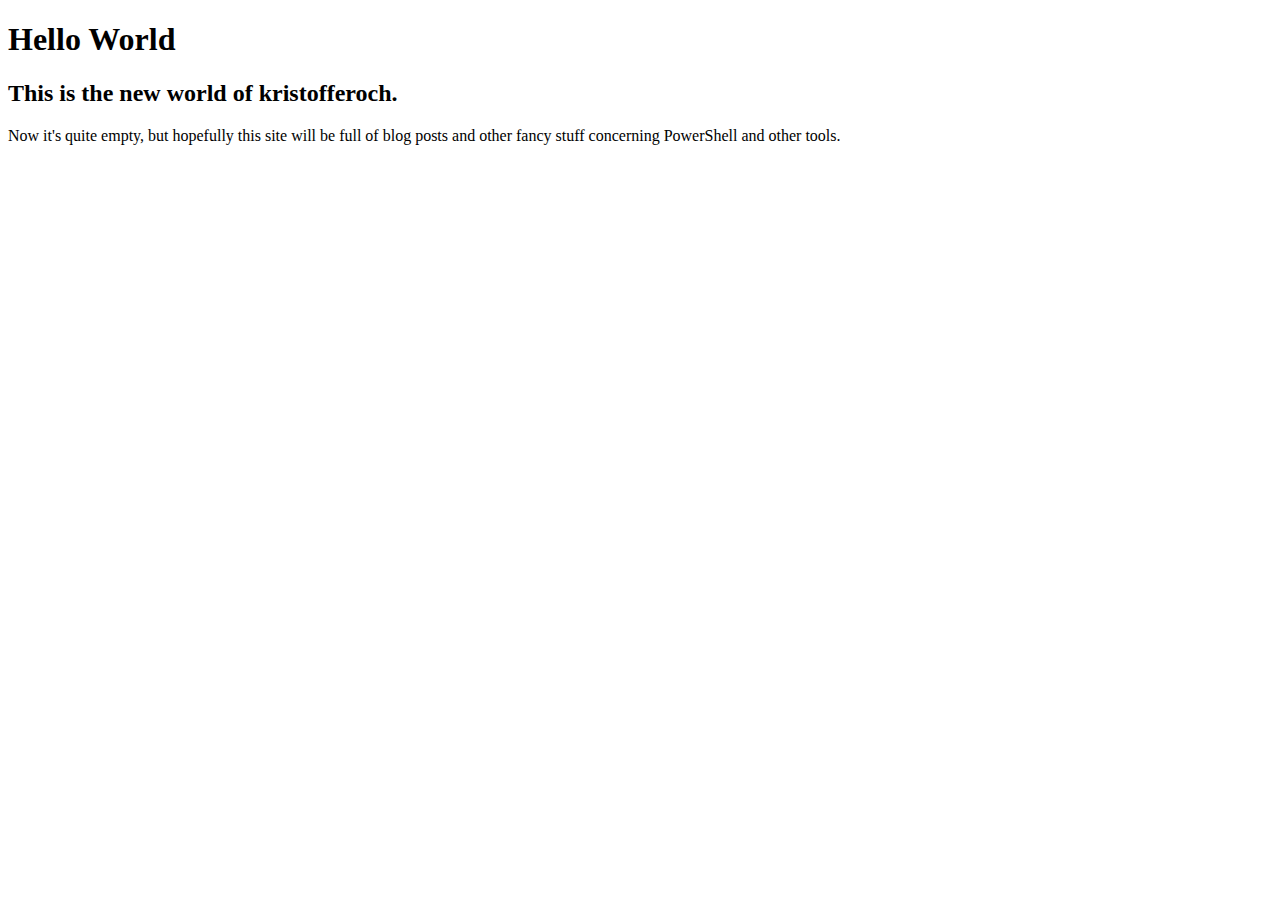
<file: index-old.html>
<!DOCTYPE html>
<html>
    <body>
        <h1>Hello World</h1>
        <h2>This is the new world of kristofferoch.</h2>
        <p>Now it's quite empty, but hopefully this site will be full of blog posts and other fancy stuff concerning PowerShell and other tools.</p> 
    </body>
</html>
</file>
<file: css/style.css>
/*
   
    Template Name : DevBlog - Personal Blog Template
    Author : UiPasta Team
    Website : http://www.uipasta.com/
    Support : http://www.uipasta.com/support/
	
	
*/



/*
   
   Table Of Content
   
   1. Global Style
   2. Preloader
   3. Menu
   4. About Me (Left Sidebar)
   5. About Me Page
   6. My Portfolio
   7. Owl Carousel Navigation
   8. Contact Me
   9. Testimonials
  10. Blog Post & Single Blog Page
  11. Video Tutorials
  12. Blockquote
  13. List
  14. Image Popup
  15. End Box (Popup When Scroll Down)
  16. About Author Box
  17. You May Also Like
  18. Comment
  19. Load More Button
  20. Subscribe Form
  21. Footer
  22. Socials Icons
  23. Syntax Highlighter
  24. Scroll To Top
  25. Responsive
  26. Useful Classes ( Such as : Margin, Padding, colors  "This classes will be helpful for you during designing/development time.")
  27. UiPasta Credit
 

*/



/* Global Style */


body {
    font-family: "Poppins", sans-serif;
    background: #fafafa !important;
}
	
html {
    position: relative;
    min-height: 100%;
}

::selection {
    background-color: #012456;
    color: #ffffff;
}

::-moz-selection {
    background-color: #012456;
    color: #ffffff;
}

a {
    text-decoration: none !important;
    color: #012456;
}

a:hover,
a:focus,
a:active {
    text-decoration: none;
    outline: none;
    color: #012456;
}

b {
    font-weight: 600;
    color: #012456;
}

p {
    font-size: 14px;
    font-family: "Poppins", sans-serif;
}

button {
    background-color: transparent;
}

*:focus {
    outline: 0;
}

#main {
    margin: 50px 0;
}

.main-color {
    color: #012456;
}

.page-body {
    background: #ffffff;
    box-shadow: -2px -1px 88px 0px rgba(0,0,0,0.17);
}

.sub-title {
    padding: 30px;
}

.sub-title h2 {
    display: inline-block;
    font-size: 25px;
    letter-spacing: 0.5px;
    font-weight: 600;

}

.sub-title i {
    float: right;
    font-size: 35px;
    margin-top: 15px;
}

.content-page {
    padding-top: 30px;
    padding-bottom: 60px;
    border-top: 1px dashed #dedede;
    border-bottom: 1px dashed #dedede;
}

.grabbing {
    cursor: url(../images/owl-carousel/grabbing.png) 8 8, move;
}

.button {
    border: none;
    font-family: inherit;
    font-size: 16px;
    color: inherit;
    background: none;
    cursor: pointer;
    padding: 10px 60px;
    padding-left: 0px;
    display: inline-block;
    margin: 8px 30px;
    margin-left: 5px;
    letter-spacing: 1px;
    font-weight: 600;
    outline: none;
    position: relative;
   -webkit-transition: all 0.3s;
   -moz-transition: all 0.3s;
    transition: all 0.3s;
}

.button:after {
    content: '';
    position: absolute;
    z-index: -1;
   -webkit-transition: all 0.3s;
   -moz-transition: all 0.3s;
    transition: all 0.3s;
}


.button:before {
    font-family: 'FontAwesome';
    speak: none;
    font-style: normal;
    font-weight: normal;
    font-variant: normal;
    text-transform: none;
    line-height: 1;
    position: relative;
   -webkit-font-smoothing: antialiased;
}

.button-style {
    color: #012456;
    overflow: hidden;
}

.button-style:before {
    position: absolute;
    font-size: 27px;
    line-height: 38px;
    color: #012456;
   -webkit-transition: all 0.3s;
   -moz-transition: all 0.3s;
    transition: all 0.3s;
}

.button-style:active:before {
    color: #012456;
}

.button-anim:before {
    left: 60%;
    opacity: 0;
    top: 0;
}

.button-anim:hover:before {
    left: 75%;
    opacity: 1;
}



/* Preloader */

.preloader {
    background: #ffffff;
    bottom: 0;
    left: 0;
    position: fixed;
    right: 0;
    top: 0;
    z-index: 99999;
}

.rounder {
    width: 60px;
    height: 60px;
    position: absolute;
    top: 50%;
    left: 50%;
    margin: -26px 0 0 -26px;
    font-size: 10px;
    border-right: 5px solid #012456;
    border-left: 5px solid #012456;
    border-radius: 50%;
    -webkit-animation: spinner 700ms infinite linear;
    animation: spinner 700ms infinite linear;
    z-index: 10000;
}

@-webkit-keyframes spinner {
    0% {
        -webkit-transform: rotate(0deg);
        transform: rotate(0deg);
    }
    100% {
        -webkit-transform: rotate(360deg);
        transform: rotate(360deg);
    }
}

@keyframes spinner {
    0% {
        -webkit-transform: rotate(0deg);
        transform: rotate(0deg);
    }
    100% {
        -webkit-transform: rotate(360deg);
        transform: rotate(360deg);
    }
}



/* Menu */

.menu {
    position: absolute;
    right: -10px;
    top: 0px;
    font-size: 20px;
    color: #fff;
    background: #555555;
    padding: 12px;
}

.menu-link {
    list-style: none;
    padding: 25px;
    margin: 0;
    text-align: center;
}

.menu-link:before,
.menu-link:after {
    content: " ";
    display: table;
}

.menu-link:after {
    clear: both;
}

.menu-link li {
    display: inline-block;
    margin: 2px 4px;
}

.menu-link li a {
    display: block;
    color: #012456;
    text-align: center;
    font-size: 13px;
    transition: all 0.3s ease-in-out;
}

.menu-link li a:hover {
    color: #555555;
}



/* About Me (Left Sidebar) */	

.about-fixed {
    /*position: fixed;*/
    width: 90%;
}

.my-pic {
    width: 100%;
    box-shadow: -2px -1px 88px 0px rgba(0,0,0,0.17);
}

.my-pic img {
    width: 100%;
}

.my-detail {
    text-align: center;
    margin-bottom: 30px;
    background: #ffffff;
    box-shadow: -2px -1px 88px 0px rgba(0,0,0,0.17);
}

.my-detail .white-spacing {
    padding: 23px 0;
    border-bottom: 1px dashed #6b6868;
}

.my-detail h1 {
    font-size: 20px;
    font-weight: 700;
}

.my-detail span {
    color: #999999;
    font-weight: 00;
    line-height: 30px;
    font-size: 16px;
}



/* About Me Page */

.knowledge {
    list-style: none;
    padding: 2px;
    margin: 0;
    padding-left: 0px;
}

.knowledge:before,
.knowledge:after {
    content: " ";
    display: table;
}

.knowledge:after {
    clear: both;
}

.knowledge li {
    display: inline-block;
    color: #ffffff;
    margin: 4px 4px;
    padding: 10px 20px;
    font-size: 12px;
    letter-spacing: 0.6px;
    margin-left: 0px;
    border-radius: 4px;
    cursor: default;
}



/* My Portfolio */

div.portfolio {
    display: none;
    margin-bottom: 50px;
}

.portfolio img {
    width: 100%;
}

.custom-pad-1 {
    padding-right: 0px;
}

.custom-pad-2 {
    padding-left: 0px;
}

.table {
    margin-bottom: 0px;
}

.table > tbody > tr > td {
    padding: 15px;
    line-height: 25px;
    letter-spacing: 0.6px;
    border: 1px solid #e4e4e4;
}

.table tr > td {
    padding: 11px 13px;
}

tr:nth-child(1) > td {
    border-top:0px;
}

tr > td:nth-child(1){
    background-color: #ffffff;
    font-weight: 500;
    font-size: 13px;
    color: #888888;
    width: 140px;
}

tr > td:nth-child(2) {
    font-weight: 400;
}



/* Owl Carousel Navigation */

.owl-navi {
    color: #012456;
}

.owl-theme .owl-controls .owl-buttons div {
    display: inline-block;
    zoom: 1;
    margin: 5px;
    margin-top: -32px;
    padding: 7px 13px;
    background-color: transparent;
    opacity: 1;
}

.owl-theme .owl-controls {
    margin-top: 0px;
}

.owl-prev, .owl-next {
    position: absolute;
    top: 50%;
    padding: 5px;
    margin: 0;
    z-index: 100;
    cursor: pointer;
}

.owl-prev {
    left: 2px;
}

.owl-next {
    right: 2px;
}



/* Contact Me */

.contact-us-detail {
    margin-top: 10px;
}

.contact-us-detail i {
    font-size: 30px;
    line-height: 50px;
}

.contact-us-detail a {
    color: #012456;
}

.contact-us-detail a:hover {
    color: #012456;
}

.form-group {
    margin-bottom: 25px;
}

.form-control {
	border: 2px solid transparent;
	height: 50px;
	border-radius: 2px; -webkit-border-radius: 2px; -moz-border-radius: 2px; -ms-border-radius: 2px; -o-border-radius: 2px;
	-webkit-box-shadow: 0 1px 4px 0 rgba(0, 0, 0, 0.14);
	   -moz-box-shadow: 0 1px 4px 0 rgba(0, 0, 0, 0.14);
	    -ms-box-shadow: 0 1px 4px 0 rgba(0, 0, 0, 0.14);
		 -o-box-shadow: 0 1px 4px 0 rgba(0, 0, 0, 0.14);
			box-shadow: 0 1px 4px 0 rgba(0, 0, 0, 0.14);
	-webkit-transition:all 150ms ease-in-out 0s;
	   -moz-transition:all 150ms ease-in-out 0s;
	    -ms-transition:all 150ms ease-in-out 0s;
	     -o-transition:all 150ms ease-in-out 0s;
		    transition:all 150ms ease-in-out 0s;
}
.form-control:focus {
	border-color: #171717;
	-webkit-box-shadow: none;
	   -moz-box-shadow: none;
	    -ms-box-shadow: none;
		 -o-box-shadow: none;
			box-shadow: none;
}

.form-control:focus {
    border-color: #012456;
    border-width: 2px;
}



/* Testimonials */

.testimonial-content {
    background: #012456;
    padding: 20px 30px;
    position: relative;
    margin-top: 40px;
}

.testimonial-content:after {
    content: "";
    bottom: -15px;
    left: 60px;
    position: absolute;
    width: 0;
    height: 0;
    border-top: 15px solid #012456;
    border-left: 10px solid transparent;
    border-right: 10px solid transparent;
}

.testimonial-content p {
    color: #ffffff !important;
    font-size: 13px !important;
}

.testimonial-client img {
    border: 1px dashed #012456;
    border-radius: 50%;
    width: 90px;
}

.client-thumb, .client-text {
    display: inline-block;
    vertical-align: middle;
}

.client-thumb {
    margin-right: 15px;
}

.testimonial-client-info {
    padding-left: 30px;
    margin-top: 30px;
}

.client-name {
    font-size: 16px;
    font-weight: 600;
    margin-bottom: 3px;
}



/* Blog Post & Single Blog Page */

div.blog-post {
    display: none;
    margin-bottom: 50px;
}

.blog-post .post-image img {
    width: 100%;
}

.blog-post .post-image p {
    text-align: center;
    font-size: 14px;
    margin-top: 10px;
}

.blog-post .post-image a {
    font-weight: 600;
}

.blog-post .post-title h1 {
    color: #012456;
    font-size: 35px;
    line-height: 45px;
    font-weight: 700;
    margin-top: 24px;
}

.blog-post .post-title h2 {
    font-size: 25px;
    line-height: 35px;
    font-weight: 600;
    letter-spacing: 0.5px;
}

.blog-post .post-info {
    font-size: 14px;
    line-height: 30px;
    font-weight: 500;
    padding: 10px 0;
    color: #8c8c8c;
}

.blog-post p {
    font-size: 16px;
    line-height: 30px;
    color: #696868;
    font-weight: 300;
    letter-spacing: 0.8px;
    font-family: "Poppins", sans-serif;
}



/* Video Tutorial */

.video-box {
    background: #012456;
    width: 70%;
    margin: 0 auto;
    height: 100%;
    box-shadow: 0px 7px 13px 0px rgba(2, 2, 2, 0.56);
}

.video-tutorial {
    position: relative;
}

.video-tutorial .video-popup:after {
    content: '\e071';
    font-family: 'simple-line-icons';
    display: block;
    color: #012456;
    font-size: 65px;
    font-weight: 600;
    z-index: 1;
    position: absolute;
    top: 50%;
    left: 50%;
    -webkit-transform: translate(-50%, -50%);
    -moz-transform: translate(-50%, -50%);
    transform: translate(-50%, -50%);
    opacity: .9;
    -webkit-transition: all 0.3s ease-in-out;
    -moz-transition: all 0.3s ease-in-out;
    transition: all 0.3s ease-in-out;
}

.video-tutorial:hover .video-popup:after {
    font-size: 85px;
    opacity: .8;
}

.video-tutorial img {
    width: 100%;
    height: 100%;
    object-fit: cover;
    opacity: .5;
    user-drag: none;
   -webkit-user-drag: none;
   -webkit-user-select: none;
   -moz-user-select: none;
}

.video-box p {
    text-align: center;
    font-size: 14px;
    color: #ffffff;
    margin-top: 10px;
    padding: 0px 15px;
}



/* Blockquote */

.post-quote {
    background: #012456;
    color: #f6f8f8;
    width: 70%;
    border-radius: 50px;
    margin: 0 auto;
    text-align: center;
}

.post-quote blockquote {
    margin: 0;
    padding: 40px;
    font-style: italic;
    font-size: 15px;
    line-height: 30px;
    border: 0;
}

.post-quote blockquote:after {
    content: '\f10e';
    font-family: 'fontawesome';
    display: inline-block;
    float: right;
    color: #012456;
    font-size: 35px;
    position: relative;
    right: 0px;
    top: -15px;
    font-style: normal;
    opacity: .2;
}

blockquote {
    font-style: italic;
    border-left: 5px solid #012456;
}


/* Code */
.pre {
    font-size: 100%;
    line-height: 1.2em;
    font-family: Monaco, Consolas, 'Lucida Sans', 'Lucida Sans Regular', 'Lucida Grande', 'Lucida Sans Unicode', Geneva, Verdana, sans-serif, monospace;
    white-space: pre; 
    white-space: pre-wrap; 
    white-space: -moz-pre-wrap; 
    white-space: -o-pre-wrap; 

    height:1%;
    width: auto;
    display: block;
    clear: both;
    color: #FFFFFF;
    padding: 0.5em 0.5em;
    margin: auto 40px auto 40px;
    background: #012456;
    border: solid 1px #e1e1e1
} 
.code { 
    font-size: 100%;
    /*line-height: 1.2em;*/
    font-family: Monaco, Consolas, 'Lucida Sans', 'Lucida Sans Regular', 'Lucida Grande', 'Lucida Sans Unicode', Geneva, Verdana, sans-serif, monospace;
    display: inline; 
    color: #FFFFFF;
    padding: 0.2em 0.2em;
    background: #012456;
}




/* List */

.list ul {
    margin-top: 15px;
}

.list li {
    font-size: 18px;
    color: #012456;
    font-weight: 400;
    margin-bottom: 10px;
}

.list-style li {
    list-style-type: decimal;
}

.list-style-2 li {
    list-style-type: circle;
}



/* Image Popup */

.image-popup {
    cursor: cell;
}



/* End Box (Popup When Scroll Down) */

.endpage-box {
    position: fixed;
    bottom: 10px;
    right: 0px;
    left: 61px;
    background: #ffffff;
    width: 263px;
    padding: 25px;
    box-shadow: -2px -1px 88px 0px rgba(0,0,0,0.17);
   -webkit-box-shadow: -2px -1px 88px 0px rgba(0,0,0,0.17);
    
}

.endpage-box h4 {
    color: #012456;
    font-weight: 600;
}

.endpage-box a {
    color: #012456;
}

.endpage-box a:hover {
    color: #012456;
}

#endpage-box {
    display: none !important;
}



/* About Author Box */

.about-author {
    background: #fafafa;
    width: 100%;
    padding: 35px 25px;
    box-shadow: 0px 1px 2px 0px rgba(78, 78, 78, 0.45);
}

.about-author .picture {
    float: left;
    height: 75px;
    width: 75px;
    overflow: hidden;
    border-radius: 100%;
    background-color: #012456;
}

.about-author .c-padding {
    padding: 0px 0px 0px 100px;
}

.about-author h3 {
    font-size: 20px;
    line-height: 30px;
    margin: 0px 0px 10px 0px;
}



/* You May Also Like */

.you-may-also-like {
}

.you-may-also-like h3 {
    font-size: 25px;
    line-height: 35px;
    font-weight: 600;
    color: #012456;
    margin-bottom: 25px;
    letter-spacing: 0.5px;
}

.you-may-also-like p {
    font-size: 18px;
    line-height: 28px;
    padding: 20px;
    border-radius: 4px;
    border: 1px dashed #012456;
    font-weight: 400;
}
	



/* Comment */

.comment {
}

.comment h3 {
    font-size: 25px;
    line-height: 35px;
    font-weight: 600;
    color: #012456;
    margin-bottom: 35px;
    letter-spacing: 0.5px;
}



/* Load More Button */

.load-more-button {
    width: 90px;
    height: 90px;
    border-radius: 50%;
    border: 2px dashed #012456;
    line-height: 90px;
    display: block;
    font-size: 16px;
    letter-spacing: 1.5px;
    margin: 0 auto;
    font-weight: 500;
    transition: all 0.3s ease-in-out;
}

.load-more-button:hover {
    background-color: #012456;
    color: #ffffff;
    box-shadow: 0px 7px 9px #696969;
}

.end {
    width: 90px;
    height: 90px;
    border-radius: 50%;
    border: 2px dashed #012456;
    line-height: 90px;
    display: block;
    font-size: 16px;
    letter-spacing: 1.5px;
    margin: 0 auto;
    font-weight: 500;
}



/* Subscribe Form */

#mc-form {
	text-align: center;
	padding: 50px;
}

.mc-label {
	font-weight: 400;
}

.subscribe-form {
	margin-bottom: 15px;
	position: relative;
}

.subscribe-form .text-input {
	padding: 20px;
	border-radius: 50px;
	border: solid 7px #012456;
	background: #012456;
	color: #ffffff;
	width: 100%;
	font-size: 15px;
	outline: none;
}

.subscribe-form .text-input::-webkit-input-placeholder {
	color: #ffffff;
	opacity: 1;
}

.subscribe-form .text-input:-moz-placeholder {
	color: #ffffff;
	opacity: 1;
}

.subscribe-form .text-input::-moz-placeholder {
	color: #ffffff;
	opacity: 1;
}

.subscribe-form .text-input:-ms-input-placeholder {
	color: #ffffff;
	opacity: 1;
}

.subscribe-form .text-input:focus::-webkit-input-placeholder {
	opacity: .5;
}

.subscribe-form .text-input:focus:-moz-input-placeholder {
	opacity: .5;
}

.subscribe-form .text-input:focus::-moz-input-placeholder {
	opacity: .5;
}

.subscribe-form .text-input:focus:-ms-input-placeholder {
	opacity: .5;
}

.subscribe-form .submit-btn {
	position: absolute;
	font-size: 16px;
	letter-spacing: 0.7px;
	color: #FFF;
	background: #012456;
	border: none;
	top: 5px;
	right: 5px;
	bottom: 5px;
	border-radius: 50px;
	width: 150px;
	text-align: center;
	outline: none;
}

.subscribe-form .submit-btn:active {
	opacity: .8;
}



/* Footer */

.footer {
    background: url(../images/bg/pattern-bg.png);
    background-repeat: repeat;
    text-align: center;
    padding: 30px 0;
    margin-top: 10px;
}

.footer p {
    color: #797878;
    font-size: 13px;
    line-height: 25px;
    padding: 0px 15px;
    letter-spacing: 1px;
}

.footer li a {
    font-size: 14px;
    font-weight: 500;
    letter-spacing: 0.8px;
}



/* Social Icons */

.social-icon {
  list-style: none;
  padding: 20px;
  margin: 0;
  text-align: center;
}

.social-icon:before,
.social-icon:after {
  content: " ";
  display: table;
}

.social-icon:after {
  clear: both;
}

.social-icon li {
  display: inline-block;
  margin: 2px 4px;
}

.social-icon li a {
  display: block;
  width: 40px;
  height: 40px;
  line-height: 42px;
  color: #fff;
  text-align: center;
  border: 0 none;
  border-radius: 50%;
  font-size: 17px;
  box-shadow: 0px 1px 2px 0px rgba(90, 91, 95, 0.15);
  transition: all 0.3s ease-in-out;
}

.social-icon li a:hover {
   box-shadow: 0px 8px 15px 0px rgba(90, 91, 95, 0.33);
}

.facebook {
   background-color: #3b5998;
}

.twitter {
   background-color: #1da1f2;
}

.google-plus {
   background-color: #dd4b39;
}

.instagram {
   background-color: #464545;
}

.linkedin {
   background-color: #0077b5;
}

.pinterest {
   background-color: #bd081c;
}

.youtube {
   background-color: #cd201f;
}

.vimeo {
   background-color: #1ab7ea;
}

.dribbble {
   background-color: #ea4c89;
}

.behance {
   background-color: #1769ff;
}

.flickr {
   background-color: #ff0084;
}

.tumblr {
   background-color: #35465c;
}

.foursquare {
   background-color: #f94877;
}

.github {
   background-color: #012456;
}

.skype {
   background-color: #00aff0;
}



/* Syntax Highlighter */

.syntaxhighlighter {
    overflow: hidden;
}

.syntaxhighlighter .toolbar .item.printSource {
    display: none !important;
}



/* Scroll To Top */

.scroll-to-top {
    display: none;
    font-size: 40px;
    color: #012456;
    position: fixed;
    right: 20px;
    bottom: 50px;
    z-index: 999;
    transition: all 0.3s ease-in-out;
}

.scroll-to-top:hover,
.scroll-to-top:focus {
    color: #012456;
}



/* Responsive */

@media only screen and (max-width: 1199px) {
    .endpage-box {
       display: none !important;
    }
}


@media only screen and (min-width: 992px) and (max-width: 1199px) {
	
    #menu .menu-link li {
       margin: 2px 3px;
    }
	
    .my-detail h1 {
       font-size: 18px;
       font-weight: 600;
    }
	
    .my-detail span {
       font-size: 15px;
       line-height: 29px;
    }
	
    .social-icon li a {
       width: 30px;
       height: 30px;
       line-height: 33px;
       font-size: 13px;
    }
	
    .social-icon li {
       margin: 2px 2px;
    }
	
    .post-quote {
       width: 90%;
    }
	
    .subscribe-form .text-input {
       font-size: 14px;
    }
	
    .subscribe-form .submit-btn {
       font-size: 14px;
       width: 100px;
    }
}


@media only screen and (max-width: 991px) {
	
    .about-fixed {
       position: inherit;
       width: auto;
    }
	
    .post-quote {
       width: 90%;
    }
}



@media only screen and (max-width: 767px) {
     
    .video-tutorial {
       width: 100%;
    }
	
    .custom-pad-1 {
       padding-right: 15px;
    }

    .custom-pad-2 {
       padding-left: 15px;
    }
}


@media only screen and (max-width: 570px) {
	
    .subscribe-form .text-input {
       font-size: 12px;
    }
	
    .subscribe-form .submit-btn {
       font-size: 13px;
       width: 90px;
    }
}


@media only screen and (max-width:479px) {
	
    #main {
       margin: 15px 0;
     }
	
    .sub-title {
       border-bottom: 1px dashed #cccccc;
       padding: 30px;
       display: inline-block;
       text-align: left;
       width: 100%;
     }
}


@media only screen and (max-width:435px) {
	
    b {
       font-weight: 500;
    }
	
    .my-detail h1 {
       font-size: 18px;
       font-weight: 600;
    }
	
    .my-detail span {
       font-size: 15px;
       line-height: 29px;
    }
	
    .blog-post .post-title h1 {
       font-size: 22px;
       line-height: 32px;
       font-weight: 600;
    }

    .blog-post .post-title h2 {
       font-size: 18px;
       line-height: 28px;
       font-weight: 500;
    }

    .blog-post .post-info {
       font-size: 13px;
       line-height: 29px;
       font-weight: 400;
    }

    .blog-post p {
       font-size: 14px;
       line-height: 28px;
       font-weight: 400;
    }
	
    .sub-title h2 {
       font-size: 20px;
       font-weight: 600;
    }

    .sub-title i {
       font-size: 25px;
       margin-top: 15px;
    }
	
    .blog-post .post-image p {
       font-size: 12px;
    }
	
    .video-box {
       width: 100%;
    }
	
    .video-tutorial .video-popup:after {
       font-size: 30px;
    }
	
    .video-tutorial:hover .video-popup:after {
       font-size: 45px;
    }
	
    .video-box p {
       font-size: 12px;
       line-height: 24px;
    }
	
    .post-quote {
       width: 100%;
    }
	
    .post-quote blockquote {
       padding: 40px 15px;
    }
	
    .list li {
       font-size: 14px;
    }
	
    .about-author .picture {
       float: none;
    }
	
    .about-author .c-padding {
       padding: 30px 0px;
    }
	
    .you-may-also-like h3 {
       font-size: 18px;
       line-height: 28px;
    }
	
    .comment h3 {
       font-size: 18px;
       line-height: 28px;
    }
	
    .social-icon li a {
       width: 30px;
       height: 30px;
       line-height: 32px;
       font-size: 14px;
    }
	
    .load-more-button {
       width: 70px;
       height: 70px;
       line-height: 70px;
       font-size: 12px;
    }
	
    .end {
       width: 70px;
       height: 70px;
       line-height: 70px;
       font-size: 12px;
    }
	
    .button {
       font-size: 13px;
       padding: 10px 0px;
       font-weight: 500;
    }
	
    .button-style:before {
       display: none;
    }
	
    #mc-form {
       padding: 50px 0px;
    }
	
    .subscribe-form .text-input {
       font-size: 11px;
    }
	
    .subscribe-form .submit-btn {
       font-size: 12px;
       width: 80px;
       position: inherit;
       padding: 12px;
       margin-bottom: 5px;
    }
	
    footer .menu-link a {
       margin: 4px 3px;
    }
	
    .scroll-to-top {
       font-size: 25px;
    }
}



/* Useful Classes */


/* Spacing ( with Margin and Padding ) */

/* Margin */

.margin-0 {
	margin: 0px !important;
}

/* Margin Top */

.margin-top-0 {
	margin-top: 0px !important;
}

.margin-top-10 {
	margin-top: 10px !important;
}

.margin-top-20 {
	margin-top: 20px !important;
}

.margin-top-30 {
	margin-top: 30px !important;
}

.margin-top-40 {
	margin-top: 40px !important;
}

.margin-top-50 {
	margin-top: 50px !important;
}

.margin-top-60 {
	margin-top: 60px !important;
}

.margin-top-70 {
	margin-top: 70px !important;
}

.margin-top-80 {
	margin-top: 80px !important;
}

.margin-top-90 {
	margin-top: 90px !important;
}

.margin-top-100 {
	margin-top: 100px !important;
}

.margin-top-120 {
	margin-top: 120px !important;
}

.margin-top-150 {
	margin-top: 150px !important;
}

.margin-top-200 {
	margin-top: 200px !important;
}


/* Margin Bottom */

.margin-bottom-0 {
	margin-bottom: 0px !important;
}

.margin-bottom-10 {
	margin-bottom: 10px !important;
}

.margin-bottom-20 {
	margin-bottom: 20px !important;
}

.margin-bottom-30 {
	margin-bottom: 30px !important;
}

.margin-bottom-40 {
	margin-bottom: 40px !important;
}

.margin-bottom-50 {
	margin-bottom: 50px !important;
}

.margin-bottom-60 {
	margin-bottom: 60px !important;
}

.margin-bottom-70 {
	margin-bottom: 70px !important;
}

.margin-bottom-80 {
	margin-bottom: 80px !important;
}

.margin-bottom-90 {
	margin-bottom: 90px !important;
}

.margin-bottom-100 {
	margin-bottom: 100px !important;
}

.margin-bottom-120 {
	margin-bottom: 120px !important;
}

.margin-bottom-150 {
	margin-bottom: 150px !important;
}

.margin-bottom-200 {
	margin-bottom: 200px !important;
}



/* Padding */

.padding-0 {
	padding: 0px !important;
}


/* Padding Top */

.padding-top-0 {
	padding-top: 0px !important;
}

.padding-top-10 {
	padding-top: 10px !important;
}

.padding-top-20 {
	padding-top: 20px !important;
}

.padding-top-30 {
	padding-top: 30px !important;
}

.padding-top-40 {
	padding-top: 40px !important;
}

.padding-top-50 {
	padding-top: 50px !important;
}

.padding-top-60 {
	padding-top: 60px !important;
}

.padding-top-70 {
	padding-top: 70px !important;
}

.padding-top-80 {
	padding-top: 80px !important;
}

.padding-top-90 {
	padding-top: 90px !important;
}

.padding-top-100 {
	padding-top: 100px !important;
}

.padding-top-120 {
	padding-top: 120px !important;
}

.padding-top-150 {
	padding-top: 150px !important;
}

.padding-top-200 {
	padding-top: 200px !important;
}


/* Padding Bottom */

.padding-bottom-0 {
	padding-bottom: 0px !important;
}

.padding-bottom-10 {
	padding-bottom: 10px !important;
}

.padding-bottom-20 {
	padding-bottom: 20px !important;
}

.padding-bottom-30 {
	padding-bottom: 30px !important;
}

.padding-bottom-40 {
	padding-bottom: 40px !important;
}

.padding-bottom-50 {
	padding-bottom: 50px !important;
}

.padding-bottom-60 {
	padding-bottom: 60px !important;
}

.padding-bottom-70 {
	padding-bottom: 70px !important;
}

.padding-bottom-80 {
	padding-bottom: 80px !important;
}

.padding-bottom-90 {
	padding-bottom: 90px !important;
}

.padding-bottom-100 {
	padding-bottom: 100px !important;
}

.padding-bottom-120 {
	padding-bottom: 120px !important;
}

.padding-bottom-150 {
	padding-bottom: 150px !important;
}

.padding-bottom-200 {
	padding-bottom: 200px !important;
}



/* Colors */

.color-1 {
	color: #f306a0;
}

.color-2 {
	color: #d60bfb;
}

.color-3 {
	color: #d8be10;
}

.color-4 {
	color: #0fd28a;
}

.color-5 {
	color: #f97400;
}

.color-6 {
	color: #08a6f3;
}



/* Background Color */

.bg-color-1 {
	background-color: #f306a0;
}

.bg-color-2 {
	background-color: #d60bfb;
}

.bg-color-3 {
	background-color: #d8be10;
}

.bg-color-4 {
	background-color: #0fd28a;
}

.bg-color-5 {
	background-color: #f97400;
}

.bg-color-6 {
	background-color: #08a6f3;
}



/* Tooltip Styles */

.tooltip-inner {
    padding: 10px 12px;
    min-width: 150px;
    width: 100%;
}

.tooltip.top {
    margin-top: -2px;
    font-size: 14px;
    font-family: "Poppins", sans-serif;
}

.tooltip.bottom {
    margin-top:15px;
    bottom: auto;
    left: auto;
    right: auto;
}

.tooltip.left {
    margin-right: 15px;
}

.tooltip.right {
    margin-left: 15px;
}

.tooltip-color .tooltip-inner {
    color: #fff;
}



/* UiPasta Credit */

.uipasta-credit {
    color: #012456;
    text-align: center;
    margin-top: 20px;
}

.uipasta-credit a {
    color: #012456;
    font-weight: 600;
}

.uipasta-credit a:hover {
    color: #012456;
}
</file>
<file: css/plugin.css>
/* Table Of Content 

  1. Bootstrap
  2. Magnific Popup
  3. End Box
  4. Owl Carousel
  5. Font Awesome
  6. Simple Line Icons

*/



/*!
 * Bootstrap v3.3.7 (http://getbootstrap.com)
 * Copyright 2011-2016 Twitter, Inc.
 * Licensed under MIT (https://github.com/twbs/bootstrap/blob/master/LICENSE)
 *//*! normalize.css v3.0.3 | MIT License | github.com/necolas/normalize.css */html{font-family:sans-serif;-webkit-text-size-adjust:100%;-ms-text-size-adjust:100%}body{margin:0}article,aside,details,figcaption,figure,footer,header,hgroup,main,menu,nav,section,summary{display:block}audio,canvas,progress,video{display:inline-block;vertical-align:baseline}audio:not([controls]){display:none;height:0}[hidden],template{display:none}a{background-color:transparent}a:active,a:hover{outline:0}abbr[title]{border-bottom:1px dotted}b,strong{font-weight:700}dfn{font-style:italic}h1{margin:.67em 0;font-size:2em}mark{color:#000;background:#ff0}small{font-size:80%}sub,sup{position:relative;font-size:75%;line-height:0;vertical-align:baseline}sup{top:-.5em}sub{bottom:-.25em}img{border:0}svg:not(:root){overflow:hidden}figure{margin:1em 40px}hr{height:0;-webkit-box-sizing:content-box;-moz-box-sizing:content-box;box-sizing:content-box}pre{overflow:auto}code,kbd,pre,samp{font-family:monospace,monospace;font-size:1em}button,input,optgroup,select,textarea{margin:0;font:inherit;color:inherit}button{overflow:visible}button,select{text-transform:none}button,html input[type=button],input[type=reset],input[type=submit]{-webkit-appearance:button;cursor:pointer}button[disabled],html input[disabled]{cursor:default}button::-moz-focus-inner,input::-moz-focus-inner{padding:0;border:0}input{line-height:normal}input[type=checkbox],input[type=radio]{-webkit-box-sizing:border-box;-moz-box-sizing:border-box;box-sizing:border-box;padding:0}input[type=number]::-webkit-inner-spin-button,input[type=number]::-webkit-outer-spin-button{height:auto}input[type=search]{-webkit-box-sizing:content-box;-moz-box-sizing:content-box;box-sizing:content-box;-webkit-appearance:textfield}input[type=search]::-webkit-search-cancel-button,input[type=search]::-webkit-search-decoration{-webkit-appearance:none}fieldset{padding:.35em .625em .75em;margin:0 2px;border:1px solid silver}legend{padding:0;border:0}textarea{overflow:auto}optgroup{font-weight:700}table{border-spacing:0;border-collapse:collapse}td,th{padding:0}/*! Source: https://github.com/h5bp/html5-boilerplate/blob/master/src/css/main.css */@media print{*,:after,:before{color:#000!important;text-shadow:none!important;background:0 0!important;-webkit-box-shadow:none!important;box-shadow:none!important}a,a:visited{text-decoration:underline}a[href]:after{content:" (" attr(href) ")"}abbr[title]:after{content:" (" attr(title) ")"}a[href^="javascript:"]:after,a[href^="#"]:after{content:""}blockquote,pre{border:1px solid #999;page-break-inside:avoid}thead{display:table-header-group}img,tr{page-break-inside:avoid}img{max-width:100%!important}h2,h3,p{orphans:3;widows:3}h2,h3{page-break-after:avoid}.navbar{display:none}.btn>.caret,.dropup>.btn>.caret{border-top-color:#000!important}.label{border:1px solid #000}.table{border-collapse:collapse!important}.table td,.table th{background-color:#fff!important}.table-bordered td,.table-bordered th{border:1px solid #ddd!important}}@font-face{font-family:'Glyphicons Halflings';src:url(../fonts/glyphicons-halflings-regular.eot);src:url(../fonts/glyphicons-halflings-regular.eot?#iefix) format('embedded-opentype'),url(../fonts/glyphicons-halflings-regular.woff2) format('woff2'),url(../fonts/glyphicons-halflings-regular.woff) format('woff'),url(../fonts/glyphicons-halflings-regular.ttf) format('truetype'),url(../fonts/glyphicons-halflings-regular.svg#glyphicons_halflingsregular) format('svg')}.glyphicon{position:relative;top:1px;display:inline-block;font-family:'Glyphicons Halflings';font-style:normal;font-weight:400;line-height:1;-webkit-font-smoothing:antialiased;-moz-osx-font-smoothing:grayscale}.glyphicon-asterisk:before{content:"\002a"}.glyphicon-plus:before{content:"\002b"}.glyphicon-eur:before,.glyphicon-euro:before{content:"\20ac"}.glyphicon-minus:before{content:"\2212"}.glyphicon-cloud:before{content:"\2601"}.glyphicon-envelope:before{content:"\2709"}.glyphicon-pencil:before{content:"\270f"}.glyphicon-glass:before{content:"\e001"}.glyphicon-music:before{content:"\e002"}.glyphicon-search:before{content:"\e003"}.glyphicon-heart:before{content:"\e005"}.glyphicon-star:before{content:"\e006"}.glyphicon-star-empty:before{content:"\e007"}.glyphicon-user:before{content:"\e008"}.glyphicon-film:before{content:"\e009"}.glyphicon-th-large:before{content:"\e010"}.glyphicon-th:before{content:"\e011"}.glyphicon-th-list:before{content:"\e012"}.glyphicon-ok:before{content:"\e013"}.glyphicon-remove:before{content:"\e014"}.glyphicon-zoom-in:before{content:"\e015"}.glyphicon-zoom-out:before{content:"\e016"}.glyphicon-off:before{content:"\e017"}.glyphicon-signal:before{content:"\e018"}.glyphicon-cog:before{content:"\e019"}.glyphicon-trash:before{content:"\e020"}.glyphicon-home:before{content:"\e021"}.glyphicon-file:before{content:"\e022"}.glyphicon-time:before{content:"\e023"}.glyphicon-road:before{content:"\e024"}.glyphicon-download-alt:before{content:"\e025"}.glyphicon-download:before{content:"\e026"}.glyphicon-upload:before{content:"\e027"}.glyphicon-inbox:before{content:"\e028"}.glyphicon-play-circle:before{content:"\e029"}.glyphicon-repeat:before{content:"\e030"}.glyphicon-refresh:before{content:"\e031"}.glyphicon-list-alt:before{content:"\e032"}.glyphicon-lock:before{content:"\e033"}.glyphicon-flag:before{content:"\e034"}.glyphicon-headphones:before{content:"\e035"}.glyphicon-volume-off:before{content:"\e036"}.glyphicon-volume-down:before{content:"\e037"}.glyphicon-volume-up:before{content:"\e038"}.glyphicon-qrcode:before{content:"\e039"}.glyphicon-barcode:before{content:"\e040"}.glyphicon-tag:before{content:"\e041"}.glyphicon-tags:before{content:"\e042"}.glyphicon-book:before{content:"\e043"}.glyphicon-bookmark:before{content:"\e044"}.glyphicon-print:before{content:"\e045"}.glyphicon-camera:before{content:"\e046"}.glyphicon-font:before{content:"\e047"}.glyphicon-bold:before{content:"\e048"}.glyphicon-italic:before{content:"\e049"}.glyphicon-text-height:before{content:"\e050"}.glyphicon-text-width:before{content:"\e051"}.glyphicon-align-left:before{content:"\e052"}.glyphicon-align-center:before{content:"\e053"}.glyphicon-align-right:before{content:"\e054"}.glyphicon-align-justify:before{content:"\e055"}.glyphicon-list:before{content:"\e056"}.glyphicon-indent-left:before{content:"\e057"}.glyphicon-indent-right:before{content:"\e058"}.glyphicon-facetime-video:before{content:"\e059"}.glyphicon-picture:before{content:"\e060"}.glyphicon-map-marker:before{content:"\e062"}.glyphicon-adjust:before{content:"\e063"}.glyphicon-tint:before{content:"\e064"}.glyphicon-edit:before{content:"\e065"}.glyphicon-share:before{content:"\e066"}.glyphicon-check:before{content:"\e067"}.glyphicon-move:before{content:"\e068"}.glyphicon-step-backward:before{content:"\e069"}.glyphicon-fast-backward:before{content:"\e070"}.glyphicon-backward:before{content:"\e071"}.glyphicon-play:before{content:"\e072"}.glyphicon-pause:before{content:"\e073"}.glyphicon-stop:before{content:"\e074"}.glyphicon-forward:before{content:"\e075"}.glyphicon-fast-forward:before{content:"\e076"}.glyphicon-step-forward:before{content:"\e077"}.glyphicon-eject:before{content:"\e078"}.glyphicon-chevron-left:before{content:"\e079"}.glyphicon-chevron-right:before{content:"\e080"}.glyphicon-plus-sign:before{content:"\e081"}.glyphicon-minus-sign:before{content:"\e082"}.glyphicon-remove-sign:before{content:"\e083"}.glyphicon-ok-sign:before{content:"\e084"}.glyphicon-question-sign:before{content:"\e085"}.glyphicon-info-sign:before{content:"\e086"}.glyphicon-screenshot:before{content:"\e087"}.glyphicon-remove-circle:before{content:"\e088"}.glyphicon-ok-circle:before{content:"\e089"}.glyphicon-ban-circle:before{content:"\e090"}.glyphicon-arrow-left:before{content:"\e091"}.glyphicon-arrow-right:before{content:"\e092"}.glyphicon-arrow-up:before{content:"\e093"}.glyphicon-arrow-down:before{content:"\e094"}.glyphicon-share-alt:before{content:"\e095"}.glyphicon-resize-full:before{content:"\e096"}.glyphicon-resize-small:before{content:"\e097"}.glyphicon-exclamation-sign:before{content:"\e101"}.glyphicon-gift:before{content:"\e102"}.glyphicon-leaf:before{content:"\e103"}.glyphicon-fire:before{content:"\e104"}.glyphicon-eye-open:before{content:"\e105"}.glyphicon-eye-close:before{content:"\e106"}.glyphicon-warning-sign:before{content:"\e107"}.glyphicon-plane:before{content:"\e108"}.glyphicon-calendar:before{content:"\e109"}.glyphicon-random:before{content:"\e110"}.glyphicon-comment:before{content:"\e111"}.glyphicon-magnet:before{content:"\e112"}.glyphicon-chevron-up:before{content:"\e113"}.glyphicon-chevron-down:before{content:"\e114"}.glyphicon-retweet:before{content:"\e115"}.glyphicon-shopping-cart:before{content:"\e116"}.glyphicon-folder-close:before{content:"\e117"}.glyphicon-folder-open:before{content:"\e118"}.glyphicon-resize-vertical:before{content:"\e119"}.glyphicon-resize-horizontal:before{content:"\e120"}.glyphicon-hdd:before{content:"\e121"}.glyphicon-bullhorn:before{content:"\e122"}.glyphicon-bell:before{content:"\e123"}.glyphicon-certificate:before{content:"\e124"}.glyphicon-thumbs-up:before{content:"\e125"}.glyphicon-thumbs-down:before{content:"\e126"}.glyphicon-hand-right:before{content:"\e127"}.glyphicon-hand-left:before{content:"\e128"}.glyphicon-hand-up:before{content:"\e129"}.glyphicon-hand-down:before{content:"\e130"}.glyphicon-circle-arrow-right:before{content:"\e131"}.glyphicon-circle-arrow-left:before{content:"\e132"}.glyphicon-circle-arrow-up:before{content:"\e133"}.glyphicon-circle-arrow-down:before{content:"\e134"}.glyphicon-globe:before{content:"\e135"}.glyphicon-wrench:before{content:"\e136"}.glyphicon-tasks:before{content:"\e137"}.glyphicon-filter:before{content:"\e138"}.glyphicon-briefcase:before{content:"\e139"}.glyphicon-fullscreen:before{content:"\e140"}.glyphicon-dashboard:before{content:"\e141"}.glyphicon-paperclip:before{content:"\e142"}.glyphicon-heart-empty:before{content:"\e143"}.glyphicon-link:before{content:"\e144"}.glyphicon-phone:before{content:"\e145"}.glyphicon-pushpin:before{content:"\e146"}.glyphicon-usd:before{content:"\e148"}.glyphicon-gbp:before{content:"\e149"}.glyphicon-sort:before{content:"\e150"}.glyphicon-sort-by-alphabet:before{content:"\e151"}.glyphicon-sort-by-alphabet-alt:before{content:"\e152"}.glyphicon-sort-by-order:before{content:"\e153"}.glyphicon-sort-by-order-alt:before{content:"\e154"}.glyphicon-sort-by-attributes:before{content:"\e155"}.glyphicon-sort-by-attributes-alt:before{content:"\e156"}.glyphicon-unchecked:before{content:"\e157"}.glyphicon-expand:before{content:"\e158"}.glyphicon-collapse-down:before{content:"\e159"}.glyphicon-collapse-up:before{content:"\e160"}.glyphicon-log-in:before{content:"\e161"}.glyphicon-flash:before{content:"\e162"}.glyphicon-log-out:before{content:"\e163"}.glyphicon-new-window:before{content:"\e164"}.glyphicon-record:before{content:"\e165"}.glyphicon-save:before{content:"\e166"}.glyphicon-open:before{content:"\e167"}.glyphicon-saved:before{content:"\e168"}.glyphicon-import:before{content:"\e169"}.glyphicon-export:before{content:"\e170"}.glyphicon-send:before{content:"\e171"}.glyphicon-floppy-disk:before{content:"\e172"}.glyphicon-floppy-saved:before{content:"\e173"}.glyphicon-floppy-remove:before{content:"\e174"}.glyphicon-floppy-save:before{content:"\e175"}.glyphicon-floppy-open:before{content:"\e176"}.glyphicon-credit-card:before{content:"\e177"}.glyphicon-transfer:before{content:"\e178"}.glyphicon-cutlery:before{content:"\e179"}.glyphicon-header:before{content:"\e180"}.glyphicon-compressed:before{content:"\e181"}.glyphicon-earphone:before{content:"\e182"}.glyphicon-phone-alt:before{content:"\e183"}.glyphicon-tower:before{content:"\e184"}.glyphicon-stats:before{content:"\e185"}.glyphicon-sd-video:before{content:"\e186"}.glyphicon-hd-video:before{content:"\e187"}.glyphicon-subtitles:before{content:"\e188"}.glyphicon-sound-stereo:before{content:"\e189"}.glyphicon-sound-dolby:before{content:"\e190"}.glyphicon-sound-5-1:before{content:"\e191"}.glyphicon-sound-6-1:before{content:"\e192"}.glyphicon-sound-7-1:before{content:"\e193"}.glyphicon-copyright-mark:before{content:"\e194"}.glyphicon-registration-mark:before{content:"\e195"}.glyphicon-cloud-download:before{content:"\e197"}.glyphicon-cloud-upload:before{content:"\e198"}.glyphicon-tree-conifer:before{content:"\e199"}.glyphicon-tree-deciduous:before{content:"\e200"}.glyphicon-cd:before{content:"\e201"}.glyphicon-save-file:before{content:"\e202"}.glyphicon-open-file:before{content:"\e203"}.glyphicon-level-up:before{content:"\e204"}.glyphicon-copy:before{content:"\e205"}.glyphicon-paste:before{content:"\e206"}.glyphicon-alert:before{content:"\e209"}.glyphicon-equalizer:before{content:"\e210"}.glyphicon-king:before{content:"\e211"}.glyphicon-queen:before{content:"\e212"}.glyphicon-pawn:before{content:"\e213"}.glyphicon-bishop:before{content:"\e214"}.glyphicon-knight:before{content:"\e215"}.glyphicon-baby-formula:before{content:"\e216"}.glyphicon-tent:before{content:"\26fa"}.glyphicon-blackboard:before{content:"\e218"}.glyphicon-bed:before{content:"\e219"}.glyphicon-apple:before{content:"\f8ff"}.glyphicon-erase:before{content:"\e221"}.glyphicon-hourglass:before{content:"\231b"}.glyphicon-lamp:before{content:"\e223"}.glyphicon-duplicate:before{content:"\e224"}.glyphicon-piggy-bank:before{content:"\e225"}.glyphicon-scissors:before{content:"\e226"}.glyphicon-bitcoin:before{content:"\e227"}.glyphicon-btc:before{content:"\e227"}.glyphicon-xbt:before{content:"\e227"}.glyphicon-yen:before{content:"\00a5"}.glyphicon-jpy:before{content:"\00a5"}.glyphicon-ruble:before{content:"\20bd"}.glyphicon-rub:before{content:"\20bd"}.glyphicon-scale:before{content:"\e230"}.glyphicon-ice-lolly:before{content:"\e231"}.glyphicon-ice-lolly-tasted:before{content:"\e232"}.glyphicon-education:before{content:"\e233"}.glyphicon-option-horizontal:before{content:"\e234"}.glyphicon-option-vertical:before{content:"\e235"}.glyphicon-menu-hamburger:before{content:"\e236"}.glyphicon-modal-window:before{content:"\e237"}.glyphicon-oil:before{content:"\e238"}.glyphicon-grain:before{content:"\e239"}.glyphicon-sunglasses:before{content:"\e240"}.glyphicon-text-size:before{content:"\e241"}.glyphicon-text-color:before{content:"\e242"}.glyphicon-text-background:before{content:"\e243"}.glyphicon-object-align-top:before{content:"\e244"}.glyphicon-object-align-bottom:before{content:"\e245"}.glyphicon-object-align-horizontal:before{content:"\e246"}.glyphicon-object-align-left:before{content:"\e247"}.glyphicon-object-align-vertical:before{content:"\e248"}.glyphicon-object-align-right:before{content:"\e249"}.glyphicon-triangle-right:before{content:"\e250"}.glyphicon-triangle-left:before{content:"\e251"}.glyphicon-triangle-bottom:before{content:"\e252"}.glyphicon-triangle-top:before{content:"\e253"}.glyphicon-console:before{content:"\e254"}.glyphicon-superscript:before{content:"\e255"}.glyphicon-subscript:before{content:"\e256"}.glyphicon-menu-left:before{content:"\e257"}.glyphicon-menu-right:before{content:"\e258"}.glyphicon-menu-down:before{content:"\e259"}.glyphicon-menu-up:before{content:"\e260"}*{-webkit-box-sizing:border-box;-moz-box-sizing:border-box;box-sizing:border-box}:after,:before{-webkit-box-sizing:border-box;-moz-box-sizing:border-box;box-sizing:border-box}html{font-size:10px;-webkit-tap-highlight-color:rgba(0,0,0,0)}body{font-family:"Helvetica Neue",Helvetica,Arial,sans-serif;font-size:14px;line-height:1.42857143;color:#333;background-color:#fff}button,input,select,textarea{font-family:inherit;font-size:inherit;line-height:inherit}a{color:#337ab7;text-decoration:none}a:focus,a:hover{color:#23527c;text-decoration:underline}a:focus{outline:5px auto -webkit-focus-ring-color;outline-offset:-2px}figure{margin:0}img{vertical-align:middle}.carousel-inner>.item>a>img,.carousel-inner>.item>img,.img-responsive,.thumbnail a>img,.thumbnail>img{display:block;max-width:100%;height:auto}.img-rounded{border-radius:6px}.img-thumbnail{display:inline-block;max-width:100%;height:auto;padding:4px;line-height:1.42857143;background-color:#fff;border:1px solid #ddd;border-radius:4px;-webkit-transition:all .2s ease-in-out;-o-transition:all .2s ease-in-out;transition:all .2s ease-in-out}.img-circle{border-radius:50%}hr{margin-top:20px;margin-bottom:20px;border:0;border-top:1px solid #eee}.sr-only{position:absolute;width:1px;height:1px;padding:0;margin:-1px;overflow:hidden;clip:rect(0,0,0,0);border:0}.sr-only-focusable:active,.sr-only-focusable:focus{position:static;width:auto;height:auto;margin:0;overflow:visible;clip:auto}[role=button]{cursor:pointer}.h1,.h2,.h3,.h4,.h5,.h6,h1,h2,h3,h4,h5,h6{font-family:inherit;font-weight:500;line-height:1.1;color:inherit}.h1 .small,.h1 small,.h2 .small,.h2 small,.h3 .small,.h3 small,.h4 .small,.h4 small,.h5 .small,.h5 small,.h6 .small,.h6 small,h1 .small,h1 small,h2 .small,h2 small,h3 .small,h3 small,h4 .small,h4 small,h5 .small,h5 small,h6 .small,h6 small{font-weight:400;line-height:1;color:#777}.h1,.h2,.h3,h1,h2,h3{margin-top:20px;margin-bottom:10px}.h1 .small,.h1 small,.h2 .small,.h2 small,.h3 .small,.h3 small,h1 .small,h1 small,h2 .small,h2 small,h3 .small,h3 small{font-size:65%}.h4,.h5,.h6,h4,h5,h6{margin-top:10px;margin-bottom:10px}.h4 .small,.h4 small,.h5 .small,.h5 small,.h6 .small,.h6 small,h4 .small,h4 small,h5 .small,h5 small,h6 .small,h6 small{font-size:75%}.h1,h1{font-size:36px}.h2,h2{font-size:30px}.h3,h3{font-size:24px}.h4,h4{font-size:18px}.h5,h5{font-size:14px}.h6,h6{font-size:12px}p{margin:0 0 10px}.lead{margin-bottom:20px;font-size:16px;font-weight:300;line-height:1.4}@media (min-width:768px){.lead{font-size:21px}}.small,small{font-size:85%}.mark,mark{padding:.2em;background-color:#fcf8e3}.text-left{text-align:left}.text-right{text-align:right}.text-center{text-align:center}.text-justify{text-align:justify}.text-nowrap{white-space:nowrap}.text-lowercase{text-transform:lowercase}.text-uppercase{text-transform:uppercase}.text-capitalize{text-transform:capitalize}.text-muted{color:#777}.text-primary{color:#337ab7}a.text-primary:focus,a.text-primary:hover{color:#286090}.text-success{color:#3c763d}a.text-success:focus,a.text-success:hover{color:#2b542c}.text-info{color:#31708f}a.text-info:focus,a.text-info:hover{color:#245269}.text-warning{color:#8a6d3b}a.text-warning:focus,a.text-warning:hover{color:#66512c}.text-danger{color:#a94442}a.text-danger:focus,a.text-danger:hover{color:#843534}.bg-primary{color:#fff;background-color:#337ab7}a.bg-primary:focus,a.bg-primary:hover{background-color:#286090}.bg-success{background-color:#dff0d8}a.bg-success:focus,a.bg-success:hover{background-color:#c1e2b3}.bg-info{background-color:#d9edf7}a.bg-info:focus,a.bg-info:hover{background-color:#afd9ee}.bg-warning{background-color:#fcf8e3}a.bg-warning:focus,a.bg-warning:hover{background-color:#f7ecb5}.bg-danger{background-color:#f2dede}a.bg-danger:focus,a.bg-danger:hover{background-color:#e4b9b9}.page-header{padding-bottom:9px;margin:40px 0 20px;border-bottom:1px solid #eee}ol,ul{margin-top:0;margin-bottom:10px}ol ol,ol ul,ul ol,ul ul{margin-bottom:0}.list-unstyled{padding-left:0;list-style:none}.list-inline{padding-left:0;margin-left:-5px;list-style:none}.list-inline>li{display:inline-block;padding-right:5px;padding-left:5px}dl{margin-top:0;margin-bottom:20px}dd,dt{line-height:1.42857143}dt{font-weight:700}dd{margin-left:0}@media (min-width:768px){.dl-horizontal dt{float:left;width:160px;overflow:hidden;clear:left;text-align:right;text-overflow:ellipsis;white-space:nowrap}.dl-horizontal dd{margin-left:180px}}abbr[data-original-title],abbr[title]{cursor:help;border-bottom:1px dotted #777}.initialism{font-size:90%;text-transform:uppercase}blockquote{padding:10px 20px;margin:0 0 20px;font-size:17.5px;border-left:5px solid #eee}blockquote ol:last-child,blockquote p:last-child,blockquote ul:last-child{margin-bottom:0}blockquote .small,blockquote footer,blockquote small{display:block;font-size:80%;line-height:1.42857143;color:#777}blockquote .small:before,blockquote footer:before,blockquote small:before{content:'\2014 \00A0'}.blockquote-reverse,blockquote.pull-right{padding-right:15px;padding-left:0;text-align:right;border-right:5px solid #eee;border-left:0}.blockquote-reverse .small:before,.blockquote-reverse footer:before,.blockquote-reverse small:before,blockquote.pull-right .small:before,blockquote.pull-right footer:before,blockquote.pull-right small:before{content:''}.blockquote-reverse .small:after,.blockquote-reverse footer:after,.blockquote-reverse small:after,blockquote.pull-right .small:after,blockquote.pull-right footer:after,blockquote.pull-right small:after{content:'\00A0 \2014'}address{margin-bottom:20px;font-style:normal;line-height:1.42857143}code,kbd,pre,samp{font-family:Menlo,Monaco,Consolas,"Courier New",monospace}code{padding:2px 4px;font-size:90%;color:#c7254e;background-color:#f9f2f4;border-radius:4px}kbd{padding:2px 4px;font-size:90%;color:#fff;background-color:#333;border-radius:3px;-webkit-box-shadow:inset 0 -1px 0 rgba(0,0,0,.25);box-shadow:inset 0 -1px 0 rgba(0,0,0,.25)}kbd kbd{padding:0;font-size:100%;font-weight:700;-webkit-box-shadow:none;box-shadow:none}pre{display:block;padding:9.5px;margin:0 0 10px;font-size:13px;line-height:1.42857143;color:#333;word-break:break-all;word-wrap:break-word;background-color:#f5f5f5;border:1px solid #ccc;border-radius:4px}pre code{padding:0;font-size:inherit;color:inherit;white-space:pre-wrap;background-color:transparent;border-radius:0}.pre-scrollable{max-height:340px;overflow-y:scroll}.container{padding-right:15px;padding-left:15px;margin-right:auto;margin-left:auto}@media (min-width:768px){.container{width:750px}}@media (min-width:992px){.container{width:970px}}@media (min-width:1200px){.container{width:1170px}}.container-fluid{padding-right:15px;padding-left:15px;margin-right:auto;margin-left:auto}.row{margin-right:-15px;margin-left:-15px}.col-lg-1,.col-lg-10,.col-lg-11,.col-lg-12,.col-lg-2,.col-lg-3,.col-lg-4,.col-lg-5,.col-lg-6,.col-lg-7,.col-lg-8,.col-lg-9,.col-md-1,.col-md-10,.col-md-11,.col-md-12,.col-md-2,.col-md-3,.col-md-4,.col-md-5,.col-md-6,.col-md-7,.col-md-8,.col-md-9,.col-sm-1,.col-sm-10,.col-sm-11,.col-sm-12,.col-sm-2,.col-sm-3,.col-sm-4,.col-sm-5,.col-sm-6,.col-sm-7,.col-sm-8,.col-sm-9,.col-xs-1,.col-xs-10,.col-xs-11,.col-xs-12,.col-xs-2,.col-xs-3,.col-xs-4,.col-xs-5,.col-xs-6,.col-xs-7,.col-xs-8,.col-xs-9{position:relative;min-height:1px;padding-right:15px;padding-left:15px}.col-xs-1,.col-xs-10,.col-xs-11,.col-xs-12,.col-xs-2,.col-xs-3,.col-xs-4,.col-xs-5,.col-xs-6,.col-xs-7,.col-xs-8,.col-xs-9{float:left}.col-xs-12{width:100%}.col-xs-11{width:91.66666667%}.col-xs-10{width:83.33333333%}.col-xs-9{width:75%}.col-xs-8{width:66.66666667%}.col-xs-7{width:58.33333333%}.col-xs-6{width:50%}.col-xs-5{width:41.66666667%}.col-xs-4{width:33.33333333%}.col-xs-3{width:25%}.col-xs-2{width:16.66666667%}.col-xs-1{width:8.33333333%}.col-xs-pull-12{right:100%}.col-xs-pull-11{right:91.66666667%}.col-xs-pull-10{right:83.33333333%}.col-xs-pull-9{right:75%}.col-xs-pull-8{right:66.66666667%}.col-xs-pull-7{right:58.33333333%}.col-xs-pull-6{right:50%}.col-xs-pull-5{right:41.66666667%}.col-xs-pull-4{right:33.33333333%}.col-xs-pull-3{right:25%}.col-xs-pull-2{right:16.66666667%}.col-xs-pull-1{right:8.33333333%}.col-xs-pull-0{right:auto}.col-xs-push-12{left:100%}.col-xs-push-11{left:91.66666667%}.col-xs-push-10{left:83.33333333%}.col-xs-push-9{left:75%}.col-xs-push-8{left:66.66666667%}.col-xs-push-7{left:58.33333333%}.col-xs-push-6{left:50%}.col-xs-push-5{left:41.66666667%}.col-xs-push-4{left:33.33333333%}.col-xs-push-3{left:25%}.col-xs-push-2{left:16.66666667%}.col-xs-push-1{left:8.33333333%}.col-xs-push-0{left:auto}.col-xs-offset-12{margin-left:100%}.col-xs-offset-11{margin-left:91.66666667%}.col-xs-offset-10{margin-left:83.33333333%}.col-xs-offset-9{margin-left:75%}.col-xs-offset-8{margin-left:66.66666667%}.col-xs-offset-7{margin-left:58.33333333%}.col-xs-offset-6{margin-left:50%}.col-xs-offset-5{margin-left:41.66666667%}.col-xs-offset-4{margin-left:33.33333333%}.col-xs-offset-3{margin-left:25%}.col-xs-offset-2{margin-left:16.66666667%}.col-xs-offset-1{margin-left:8.33333333%}.col-xs-offset-0{margin-left:0}@media (min-width:768px){.col-sm-1,.col-sm-10,.col-sm-11,.col-sm-12,.col-sm-2,.col-sm-3,.col-sm-4,.col-sm-5,.col-sm-6,.col-sm-7,.col-sm-8,.col-sm-9{float:left}.col-sm-12{width:100%}.col-sm-11{width:91.66666667%}.col-sm-10{width:83.33333333%}.col-sm-9{width:75%}.col-sm-8{width:66.66666667%}.col-sm-7{width:58.33333333%}.col-sm-6{width:50%}.col-sm-5{width:41.66666667%}.col-sm-4{width:33.33333333%}.col-sm-3{width:25%}.col-sm-2{width:16.66666667%}.col-sm-1{width:8.33333333%}.col-sm-pull-12{right:100%}.col-sm-pull-11{right:91.66666667%}.col-sm-pull-10{right:83.33333333%}.col-sm-pull-9{right:75%}.col-sm-pull-8{right:66.66666667%}.col-sm-pull-7{right:58.33333333%}.col-sm-pull-6{right:50%}.col-sm-pull-5{right:41.66666667%}.col-sm-pull-4{right:33.33333333%}.col-sm-pull-3{right:25%}.col-sm-pull-2{right:16.66666667%}.col-sm-pull-1{right:8.33333333%}.col-sm-pull-0{right:auto}.col-sm-push-12{left:100%}.col-sm-push-11{left:91.66666667%}.col-sm-push-10{left:83.33333333%}.col-sm-push-9{left:75%}.col-sm-push-8{left:66.66666667%}.col-sm-push-7{left:58.33333333%}.col-sm-push-6{left:50%}.col-sm-push-5{left:41.66666667%}.col-sm-push-4{left:33.33333333%}.col-sm-push-3{left:25%}.col-sm-push-2{left:16.66666667%}.col-sm-push-1{left:8.33333333%}.col-sm-push-0{left:auto}.col-sm-offset-12{margin-left:100%}.col-sm-offset-11{margin-left:91.66666667%}.col-sm-offset-10{margin-left:83.33333333%}.col-sm-offset-9{margin-left:75%}.col-sm-offset-8{margin-left:66.66666667%}.col-sm-offset-7{margin-left:58.33333333%}.col-sm-offset-6{margin-left:50%}.col-sm-offset-5{margin-left:41.66666667%}.col-sm-offset-4{margin-left:33.33333333%}.col-sm-offset-3{margin-left:25%}.col-sm-offset-2{margin-left:16.66666667%}.col-sm-offset-1{margin-left:8.33333333%}.col-sm-offset-0{margin-left:0}}@media (min-width:992px){.col-md-1,.col-md-10,.col-md-11,.col-md-12,.col-md-2,.col-md-3,.col-md-4,.col-md-5,.col-md-6,.col-md-7,.col-md-8,.col-md-9{float:left}.col-md-12{width:100%}.col-md-11{width:91.66666667%}.col-md-10{width:83.33333333%}.col-md-9{width:75%}.col-md-8{width:66.66666667%}.col-md-7{width:58.33333333%}.col-md-6{width:50%}.col-md-5{width:41.66666667%}.col-md-4{width:33.33333333%}.col-md-3{width:25%}.col-md-2{width:16.66666667%}.col-md-1{width:8.33333333%}.col-md-pull-12{right:100%}.col-md-pull-11{right:91.66666667%}.col-md-pull-10{right:83.33333333%}.col-md-pull-9{right:75%}.col-md-pull-8{right:66.66666667%}.col-md-pull-7{right:58.33333333%}.col-md-pull-6{right:50%}.col-md-pull-5{right:41.66666667%}.col-md-pull-4{right:33.33333333%}.col-md-pull-3{right:25%}.col-md-pull-2{right:16.66666667%}.col-md-pull-1{right:8.33333333%}.col-md-pull-0{right:auto}.col-md-push-12{left:100%}.col-md-push-11{left:91.66666667%}.col-md-push-10{left:83.33333333%}.col-md-push-9{left:75%}.col-md-push-8{left:66.66666667%}.col-md-push-7{left:58.33333333%}.col-md-push-6{left:50%}.col-md-push-5{left:41.66666667%}.col-md-push-4{left:33.33333333%}.col-md-push-3{left:25%}.col-md-push-2{left:16.66666667%}.col-md-push-1{left:8.33333333%}.col-md-push-0{left:auto}.col-md-offset-12{margin-left:100%}.col-md-offset-11{margin-left:91.66666667%}.col-md-offset-10{margin-left:83.33333333%}.col-md-offset-9{margin-left:75%}.col-md-offset-8{margin-left:66.66666667%}.col-md-offset-7{margin-left:58.33333333%}.col-md-offset-6{margin-left:50%}.col-md-offset-5{margin-left:41.66666667%}.col-md-offset-4{margin-left:33.33333333%}.col-md-offset-3{margin-left:25%}.col-md-offset-2{margin-left:16.66666667%}.col-md-offset-1{margin-left:8.33333333%}.col-md-offset-0{margin-left:0}}@media (min-width:1200px){.col-lg-1,.col-lg-10,.col-lg-11,.col-lg-12,.col-lg-2,.col-lg-3,.col-lg-4,.col-lg-5,.col-lg-6,.col-lg-7,.col-lg-8,.col-lg-9{float:left}.col-lg-12{width:100%}.col-lg-11{width:91.66666667%}.col-lg-10{width:83.33333333%}.col-lg-9{width:75%}.col-lg-8{width:66.66666667%}.col-lg-7{width:58.33333333%}.col-lg-6{width:50%}.col-lg-5{width:41.66666667%}.col-lg-4{width:33.33333333%}.col-lg-3{width:25%}.col-lg-2{width:16.66666667%}.col-lg-1{width:8.33333333%}.col-lg-pull-12{right:100%}.col-lg-pull-11{right:91.66666667%}.col-lg-pull-10{right:83.33333333%}.col-lg-pull-9{right:75%}.col-lg-pull-8{right:66.66666667%}.col-lg-pull-7{right:58.33333333%}.col-lg-pull-6{right:50%}.col-lg-pull-5{right:41.66666667%}.col-lg-pull-4{right:33.33333333%}.col-lg-pull-3{right:25%}.col-lg-pull-2{right:16.66666667%}.col-lg-pull-1{right:8.33333333%}.col-lg-pull-0{right:auto}.col-lg-push-12{left:100%}.col-lg-push-11{left:91.66666667%}.col-lg-push-10{left:83.33333333%}.col-lg-push-9{left:75%}.col-lg-push-8{left:66.66666667%}.col-lg-push-7{left:58.33333333%}.col-lg-push-6{left:50%}.col-lg-push-5{left:41.66666667%}.col-lg-push-4{left:33.33333333%}.col-lg-push-3{left:25%}.col-lg-push-2{left:16.66666667%}.col-lg-push-1{left:8.33333333%}.col-lg-push-0{left:auto}.col-lg-offset-12{margin-left:100%}.col-lg-offset-11{margin-left:91.66666667%}.col-lg-offset-10{margin-left:83.33333333%}.col-lg-offset-9{margin-left:75%}.col-lg-offset-8{margin-left:66.66666667%}.col-lg-offset-7{margin-left:58.33333333%}.col-lg-offset-6{margin-left:50%}.col-lg-offset-5{margin-left:41.66666667%}.col-lg-offset-4{margin-left:33.33333333%}.col-lg-offset-3{margin-left:25%}.col-lg-offset-2{margin-left:16.66666667%}.col-lg-offset-1{margin-left:8.33333333%}.col-lg-offset-0{margin-left:0}}table{background-color:transparent}caption{padding-top:8px;padding-bottom:8px;color:#777;text-align:left}th{text-align:left}.table{width:100%;max-width:100%;margin-bottom:20px}.table>tbody>tr>td,.table>tbody>tr>th,.table>tfoot>tr>td,.table>tfoot>tr>th,.table>thead>tr>td,.table>thead>tr>th{padding:8px;line-height:1.42857143;vertical-align:top;border-top:1px solid #ddd}.table>thead>tr>th{vertical-align:bottom;border-bottom:2px solid #ddd}.table>caption+thead>tr:first-child>td,.table>caption+thead>tr:first-child>th,.table>colgroup+thead>tr:first-child>td,.table>colgroup+thead>tr:first-child>th,.table>thead:first-child>tr:first-child>td,.table>thead:first-child>tr:first-child>th{border-top:0}.table>tbody+tbody{border-top:2px solid #ddd}.table .table{background-color:#fff}.table-condensed>tbody>tr>td,.table-condensed>tbody>tr>th,.table-condensed>tfoot>tr>td,.table-condensed>tfoot>tr>th,.table-condensed>thead>tr>td,.table-condensed>thead>tr>th{padding:5px}.table-bordered{border:1px solid #ddd}.table-bordered>tbody>tr>td,.table-bordered>tbody>tr>th,.table-bordered>tfoot>tr>td,.table-bordered>tfoot>tr>th,.table-bordered>thead>tr>td,.table-bordered>thead>tr>th{border:1px solid #ddd}.table-bordered>thead>tr>td,.table-bordered>thead>tr>th{border-bottom-width:2px}.table-striped>tbody>tr:nth-of-type(odd){background-color:#f9f9f9}.table-hover>tbody>tr:hover{background-color:#f5f5f5}table col[class*=col-]{position:static;display:table-column;float:none}table td[class*=col-],table th[class*=col-]{position:static;display:table-cell;float:none}.table>tbody>tr.active>td,.table>tbody>tr.active>th,.table>tbody>tr>td.active,.table>tbody>tr>th.active,.table>tfoot>tr.active>td,.table>tfoot>tr.active>th,.table>tfoot>tr>td.active,.table>tfoot>tr>th.active,.table>thead>tr.active>td,.table>thead>tr.active>th,.table>thead>tr>td.active,.table>thead>tr>th.active{background-color:#f5f5f5}.table-hover>tbody>tr.active:hover>td,.table-hover>tbody>tr.active:hover>th,.table-hover>tbody>tr:hover>.active,.table-hover>tbody>tr>td.active:hover,.table-hover>tbody>tr>th.active:hover{background-color:#e8e8e8}.table>tbody>tr.success>td,.table>tbody>tr.success>th,.table>tbody>tr>td.success,.table>tbody>tr>th.success,.table>tfoot>tr.success>td,.table>tfoot>tr.success>th,.table>tfoot>tr>td.success,.table>tfoot>tr>th.success,.table>thead>tr.success>td,.table>thead>tr.success>th,.table>thead>tr>td.success,.table>thead>tr>th.success{background-color:#dff0d8}.table-hover>tbody>tr.success:hover>td,.table-hover>tbody>tr.success:hover>th,.table-hover>tbody>tr:hover>.success,.table-hover>tbody>tr>td.success:hover,.table-hover>tbody>tr>th.success:hover{background-color:#d0e9c6}.table>tbody>tr.info>td,.table>tbody>tr.info>th,.table>tbody>tr>td.info,.table>tbody>tr>th.info,.table>tfoot>tr.info>td,.table>tfoot>tr.info>th,.table>tfoot>tr>td.info,.table>tfoot>tr>th.info,.table>thead>tr.info>td,.table>thead>tr.info>th,.table>thead>tr>td.info,.table>thead>tr>th.info{background-color:#d9edf7}.table-hover>tbody>tr.info:hover>td,.table-hover>tbody>tr.info:hover>th,.table-hover>tbody>tr:hover>.info,.table-hover>tbody>tr>td.info:hover,.table-hover>tbody>tr>th.info:hover{background-color:#c4e3f3}.table>tbody>tr.warning>td,.table>tbody>tr.warning>th,.table>tbody>tr>td.warning,.table>tbody>tr>th.warning,.table>tfoot>tr.warning>td,.table>tfoot>tr.warning>th,.table>tfoot>tr>td.warning,.table>tfoot>tr>th.warning,.table>thead>tr.warning>td,.table>thead>tr.warning>th,.table>thead>tr>td.warning,.table>thead>tr>th.warning{background-color:#fcf8e3}.table-hover>tbody>tr.warning:hover>td,.table-hover>tbody>tr.warning:hover>th,.table-hover>tbody>tr:hover>.warning,.table-hover>tbody>tr>td.warning:hover,.table-hover>tbody>tr>th.warning:hover{background-color:#faf2cc}.table>tbody>tr.danger>td,.table>tbody>tr.danger>th,.table>tbody>tr>td.danger,.table>tbody>tr>th.danger,.table>tfoot>tr.danger>td,.table>tfoot>tr.danger>th,.table>tfoot>tr>td.danger,.table>tfoot>tr>th.danger,.table>thead>tr.danger>td,.table>thead>tr.danger>th,.table>thead>tr>td.danger,.table>thead>tr>th.danger{background-color:#f2dede}.table-hover>tbody>tr.danger:hover>td,.table-hover>tbody>tr.danger:hover>th,.table-hover>tbody>tr:hover>.danger,.table-hover>tbody>tr>td.danger:hover,.table-hover>tbody>tr>th.danger:hover{background-color:#ebcccc}.table-responsive{min-height:.01%;overflow-x:auto}@media screen and (max-width:767px){.table-responsive{width:100%;margin-bottom:15px;overflow-y:hidden;-ms-overflow-style:-ms-autohiding-scrollbar;border:1px solid #ddd}.table-responsive>.table{margin-bottom:0}.table-responsive>.table>tbody>tr>td,.table-responsive>.table>tbody>tr>th,.table-responsive>.table>tfoot>tr>td,.table-responsive>.table>tfoot>tr>th,.table-responsive>.table>thead>tr>td,.table-responsive>.table>thead>tr>th{white-space:nowrap}.table-responsive>.table-bordered{border:0}.table-responsive>.table-bordered>tbody>tr>td:first-child,.table-responsive>.table-bordered>tbody>tr>th:first-child,.table-responsive>.table-bordered>tfoot>tr>td:first-child,.table-responsive>.table-bordered>tfoot>tr>th:first-child,.table-responsive>.table-bordered>thead>tr>td:first-child,.table-responsive>.table-bordered>thead>tr>th:first-child{border-left:0}.table-responsive>.table-bordered>tbody>tr>td:last-child,.table-responsive>.table-bordered>tbody>tr>th:last-child,.table-responsive>.table-bordered>tfoot>tr>td:last-child,.table-responsive>.table-bordered>tfoot>tr>th:last-child,.table-responsive>.table-bordered>thead>tr>td:last-child,.table-responsive>.table-bordered>thead>tr>th:last-child{border-right:0}.table-responsive>.table-bordered>tbody>tr:last-child>td,.table-responsive>.table-bordered>tbody>tr:last-child>th,.table-responsive>.table-bordered>tfoot>tr:last-child>td,.table-responsive>.table-bordered>tfoot>tr:last-child>th{border-bottom:0}}fieldset{min-width:0;padding:0;margin:0;border:0}legend{display:block;width:100%;padding:0;margin-bottom:20px;font-size:21px;line-height:inherit;color:#333;border:0;border-bottom:1px solid #e5e5e5}label{display:inline-block;max-width:100%;margin-bottom:5px;font-weight:700}input[type=search]{-webkit-box-sizing:border-box;-moz-box-sizing:border-box;box-sizing:border-box}input[type=checkbox],input[type=radio]{margin:4px 0 0;margin-top:1px\9;line-height:normal}input[type=file]{display:block}input[type=range]{display:block;width:100%}select[multiple],select[size]{height:auto}input[type=file]:focus,input[type=checkbox]:focus,input[type=radio]:focus{outline:5px auto -webkit-focus-ring-color;outline-offset:-2px}output{display:block;padding-top:7px;font-size:14px;line-height:1.42857143;color:#555}.form-control{display:block;width:100%;height:34px;padding:6px 12px;font-size:14px;line-height:1.42857143;color:#555;background-color:#fff;background-image:none;border:1px solid #ccc;border-radius:4px;-webkit-box-shadow:inset 0 1px 1px rgba(0,0,0,.075);box-shadow:inset 0 1px 1px rgba(0,0,0,.075);-webkit-transition:border-color ease-in-out .15s,-webkit-box-shadow ease-in-out .15s;-o-transition:border-color ease-in-out .15s,box-shadow ease-in-out .15s;transition:border-color ease-in-out .15s,box-shadow ease-in-out .15s}.form-control:focus{border-color:#66afe9;outline:0;-webkit-box-shadow:inset 0 1px 1px rgba(0,0,0,.075),0 0 8px rgba(102,175,233,.6);box-shadow:inset 0 1px 1px rgba(0,0,0,.075),0 0 8px rgba(102,175,233,.6)}.form-control::-moz-placeholder{color:#999;opacity:1}.form-control:-ms-input-placeholder{color:#999}.form-control::-webkit-input-placeholder{color:#999}.form-control::-ms-expand{background-color:transparent;border:0}.form-control[disabled],.form-control[readonly],fieldset[disabled] .form-control{background-color:#eee;opacity:1}.form-control[disabled],fieldset[disabled] .form-control{cursor:not-allowed}textarea.form-control{height:auto}input[type=search]{-webkit-appearance:none}@media screen and (-webkit-min-device-pixel-ratio:0){input[type=date].form-control,input[type=time].form-control,input[type=datetime-local].form-control,input[type=month].form-control{line-height:34px}.input-group-sm input[type=date],.input-group-sm input[type=time],.input-group-sm input[type=datetime-local],.input-group-sm input[type=month],input[type=date].input-sm,input[type=time].input-sm,input[type=datetime-local].input-sm,input[type=month].input-sm{line-height:30px}.input-group-lg input[type=date],.input-group-lg input[type=time],.input-group-lg input[type=datetime-local],.input-group-lg input[type=month],input[type=date].input-lg,input[type=time].input-lg,input[type=datetime-local].input-lg,input[type=month].input-lg{line-height:46px}}.form-group{margin-bottom:15px}.checkbox,.radio{position:relative;display:block;margin-top:10px;margin-bottom:10px}.checkbox label,.radio label{min-height:20px;padding-left:20px;margin-bottom:0;font-weight:400;cursor:pointer}.checkbox input[type=checkbox],.checkbox-inline input[type=checkbox],.radio input[type=radio],.radio-inline input[type=radio]{position:absolute;margin-top:4px\9;margin-left:-20px}.checkbox+.checkbox,.radio+.radio{margin-top:-5px}.checkbox-inline,.radio-inline{position:relative;display:inline-block;padding-left:20px;margin-bottom:0;font-weight:400;vertical-align:middle;cursor:pointer}.checkbox-inline+.checkbox-inline,.radio-inline+.radio-inline{margin-top:0;margin-left:10px}fieldset[disabled] input[type=checkbox],fieldset[disabled] input[type=radio],input[type=checkbox].disabled,input[type=checkbox][disabled],input[type=radio].disabled,input[type=radio][disabled]{cursor:not-allowed}.checkbox-inline.disabled,.radio-inline.disabled,fieldset[disabled] .checkbox-inline,fieldset[disabled] .radio-inline{cursor:not-allowed}.checkbox.disabled label,.radio.disabled label,fieldset[disabled] .checkbox label,fieldset[disabled] .radio label{cursor:not-allowed}.form-control-static{min-height:34px;padding-top:7px;padding-bottom:7px;margin-bottom:0}.form-control-static.input-lg,.form-control-static.input-sm{padding-right:0;padding-left:0}.input-sm{height:30px;padding:5px 10px;font-size:12px;line-height:1.5;border-radius:3px}select.input-sm{height:30px;line-height:30px}select[multiple].input-sm,textarea.input-sm{height:auto}.form-group-sm .form-control{height:30px;padding:5px 10px;font-size:12px;line-height:1.5;border-radius:3px}.form-group-sm select.form-control{height:30px;line-height:30px}.form-group-sm select[multiple].form-control,.form-group-sm textarea.form-control{height:auto}.form-group-sm .form-control-static{height:30px;min-height:32px;padding:6px 10px;font-size:12px;line-height:1.5}.input-lg{height:46px;padding:10px 16px;font-size:18px;line-height:1.3333333;border-radius:6px}select.input-lg{height:46px;line-height:46px}select[multiple].input-lg,textarea.input-lg{height:auto}.form-group-lg .form-control{height:46px;padding:10px 16px;font-size:18px;line-height:1.3333333;border-radius:6px}.form-group-lg select.form-control{height:46px;line-height:46px}.form-group-lg select[multiple].form-control,.form-group-lg textarea.form-control{height:auto}.form-group-lg .form-control-static{height:46px;min-height:38px;padding:11px 16px;font-size:18px;line-height:1.3333333}.has-feedback{position:relative}.has-feedback .form-control{padding-right:42.5px}.form-control-feedback{position:absolute;top:0;right:0;z-index:2;display:block;width:34px;height:34px;line-height:34px;text-align:center;pointer-events:none}.form-group-lg .form-control+.form-control-feedback,.input-group-lg+.form-control-feedback,.input-lg+.form-control-feedback{width:46px;height:46px;line-height:46px}.form-group-sm .form-control+.form-control-feedback,.input-group-sm+.form-control-feedback,.input-sm+.form-control-feedback{width:30px;height:30px;line-height:30px}.has-success .checkbox,.has-success .checkbox-inline,.has-success .control-label,.has-success .help-block,.has-success .radio,.has-success .radio-inline,.has-success.checkbox label,.has-success.checkbox-inline label,.has-success.radio label,.has-success.radio-inline label{color:#3c763d}.has-success .form-control{border-color:#3c763d;-webkit-box-shadow:inset 0 1px 1px rgba(0,0,0,.075);box-shadow:inset 0 1px 1px rgba(0,0,0,.075)}.has-success .form-control:focus{border-color:#2b542c;-webkit-box-shadow:inset 0 1px 1px rgba(0,0,0,.075),0 0 6px #67b168;box-shadow:inset 0 1px 1px rgba(0,0,0,.075),0 0 6px #67b168}.has-success .input-group-addon{color:#3c763d;background-color:#dff0d8;border-color:#3c763d}.has-success .form-control-feedback{color:#3c763d}.has-warning .checkbox,.has-warning .checkbox-inline,.has-warning .control-label,.has-warning .help-block,.has-warning .radio,.has-warning .radio-inline,.has-warning.checkbox label,.has-warning.checkbox-inline label,.has-warning.radio label,.has-warning.radio-inline label{color:#8a6d3b}.has-warning .form-control{border-color:#8a6d3b;-webkit-box-shadow:inset 0 1px 1px rgba(0,0,0,.075);box-shadow:inset 0 1px 1px rgba(0,0,0,.075)}.has-warning .form-control:focus{border-color:#66512c;-webkit-box-shadow:inset 0 1px 1px rgba(0,0,0,.075),0 0 6px #c0a16b;box-shadow:inset 0 1px 1px rgba(0,0,0,.075),0 0 6px #c0a16b}.has-warning .input-group-addon{color:#8a6d3b;background-color:#fcf8e3;border-color:#8a6d3b}.has-warning .form-control-feedback{color:#8a6d3b}.has-error .checkbox,.has-error .checkbox-inline,.has-error .control-label,.has-error .help-block,.has-error .radio,.has-error .radio-inline,.has-error.checkbox label,.has-error.checkbox-inline label,.has-error.radio label,.has-error.radio-inline label{color:#a94442}.has-error .form-control{border-color:#a94442;-webkit-box-shadow:inset 0 1px 1px rgba(0,0,0,.075);box-shadow:inset 0 1px 1px rgba(0,0,0,.075)}.has-error .form-control:focus{border-color:#843534;-webkit-box-shadow:inset 0 1px 1px rgba(0,0,0,.075),0 0 6px #ce8483;box-shadow:inset 0 1px 1px rgba(0,0,0,.075),0 0 6px #ce8483}.has-error .input-group-addon{color:#a94442;background-color:#f2dede;border-color:#a94442}.has-error .form-control-feedback{color:#a94442}.has-feedback label~.form-control-feedback{top:25px}.has-feedback label.sr-only~.form-control-feedback{top:0}.help-block{display:block;margin-top:5px;margin-bottom:10px;color:#737373}@media (min-width:768px){.form-inline .form-group{display:inline-block;margin-bottom:0;vertical-align:middle}.form-inline .form-control{display:inline-block;width:auto;vertical-align:middle}.form-inline .form-control-static{display:inline-block}.form-inline .input-group{display:inline-table;vertical-align:middle}.form-inline .input-group .form-control,.form-inline .input-group .input-group-addon,.form-inline .input-group .input-group-btn{width:auto}.form-inline .input-group>.form-control{width:100%}.form-inline .control-label{margin-bottom:0;vertical-align:middle}.form-inline .checkbox,.form-inline .radio{display:inline-block;margin-top:0;margin-bottom:0;vertical-align:middle}.form-inline .checkbox label,.form-inline .radio label{padding-left:0}.form-inline .checkbox input[type=checkbox],.form-inline .radio input[type=radio]{position:relative;margin-left:0}.form-inline .has-feedback .form-control-feedback{top:0}}.form-horizontal .checkbox,.form-horizontal .checkbox-inline,.form-horizontal .radio,.form-horizontal .radio-inline{padding-top:7px;margin-top:0;margin-bottom:0}.form-horizontal .checkbox,.form-horizontal .radio{min-height:27px}.form-horizontal .form-group{margin-right:-15px;margin-left:-15px}@media (min-width:768px){.form-horizontal .control-label{padding-top:7px;margin-bottom:0;text-align:right}}.form-horizontal .has-feedback .form-control-feedback{right:15px}@media (min-width:768px){.form-horizontal .form-group-lg .control-label{padding-top:11px;font-size:18px}}@media (min-width:768px){.form-horizontal .form-group-sm .control-label{padding-top:6px;font-size:12px}}.btn{display:inline-block;padding:6px 12px;margin-bottom:0;font-size:14px;font-weight:400;line-height:1.42857143;text-align:center;white-space:nowrap;vertical-align:middle;-ms-touch-action:manipulation;touch-action:manipulation;cursor:pointer;-webkit-user-select:none;-moz-user-select:none;-ms-user-select:none;user-select:none;background-image:none;border:1px solid transparent;border-radius:4px}.btn.active.focus,.btn.active:focus,.btn.focus,.btn:active.focus,.btn:active:focus,.btn:focus{outline:5px auto -webkit-focus-ring-color;outline-offset:-2px}.btn.focus,.btn:focus,.btn:hover{color:#333;text-decoration:none}.btn.active,.btn:active{background-image:none;outline:0;-webkit-box-shadow:inset 0 3px 5px rgba(0,0,0,.125);box-shadow:inset 0 3px 5px rgba(0,0,0,.125)}.btn.disabled,.btn[disabled],fieldset[disabled] .btn{cursor:not-allowed;filter:alpha(opacity=65);-webkit-box-shadow:none;box-shadow:none;opacity:.65}a.btn.disabled,fieldset[disabled] a.btn{pointer-events:none}.btn-default{color:#333;background-color:#fff;border-color:#ccc}.btn-default.focus,.btn-default:focus{color:#333;background-color:#e6e6e6;border-color:#8c8c8c}.btn-default:hover{color:#333;background-color:#e6e6e6;border-color:#adadad}.btn-default.active,.btn-default:active,.open>.dropdown-toggle.btn-default{color:#333;background-color:#e6e6e6;border-color:#adadad}.btn-default.active.focus,.btn-default.active:focus,.btn-default.active:hover,.btn-default:active.focus,.btn-default:active:focus,.btn-default:active:hover,.open>.dropdown-toggle.btn-default.focus,.open>.dropdown-toggle.btn-default:focus,.open>.dropdown-toggle.btn-default:hover{color:#333;background-color:#d4d4d4;border-color:#8c8c8c}.btn-default.active,.btn-default:active,.open>.dropdown-toggle.btn-default{background-image:none}.btn-default.disabled.focus,.btn-default.disabled:focus,.btn-default.disabled:hover,.btn-default[disabled].focus,.btn-default[disabled]:focus,.btn-default[disabled]:hover,fieldset[disabled] .btn-default.focus,fieldset[disabled] .btn-default:focus,fieldset[disabled] .btn-default:hover{background-color:#fff;border-color:#ccc}.btn-default .badge{color:#fff;background-color:#333}.btn-primary{color:#fff;background-color:#337ab7;border-color:#2e6da4}.btn-primary.focus,.btn-primary:focus{color:#fff;background-color:#286090;border-color:#122b40}.btn-primary:hover{color:#fff;background-color:#286090;border-color:#204d74}.btn-primary.active,.btn-primary:active,.open>.dropdown-toggle.btn-primary{color:#fff;background-color:#286090;border-color:#204d74}.btn-primary.active.focus,.btn-primary.active:focus,.btn-primary.active:hover,.btn-primary:active.focus,.btn-primary:active:focus,.btn-primary:active:hover,.open>.dropdown-toggle.btn-primary.focus,.open>.dropdown-toggle.btn-primary:focus,.open>.dropdown-toggle.btn-primary:hover{color:#fff;background-color:#204d74;border-color:#122b40}.btn-primary.active,.btn-primary:active,.open>.dropdown-toggle.btn-primary{background-image:none}.btn-primary.disabled.focus,.btn-primary.disabled:focus,.btn-primary.disabled:hover,.btn-primary[disabled].focus,.btn-primary[disabled]:focus,.btn-primary[disabled]:hover,fieldset[disabled] .btn-primary.focus,fieldset[disabled] .btn-primary:focus,fieldset[disabled] .btn-primary:hover{background-color:#337ab7;border-color:#2e6da4}.btn-primary .badge{color:#337ab7;background-color:#fff}.btn-success{color:#fff;background-color:#5cb85c;border-color:#4cae4c}.btn-success.focus,.btn-success:focus{color:#fff;background-color:#449d44;border-color:#255625}.btn-success:hover{color:#fff;background-color:#449d44;border-color:#398439}.btn-success.active,.btn-success:active,.open>.dropdown-toggle.btn-success{color:#fff;background-color:#449d44;border-color:#398439}.btn-success.active.focus,.btn-success.active:focus,.btn-success.active:hover,.btn-success:active.focus,.btn-success:active:focus,.btn-success:active:hover,.open>.dropdown-toggle.btn-success.focus,.open>.dropdown-toggle.btn-success:focus,.open>.dropdown-toggle.btn-success:hover{color:#fff;background-color:#398439;border-color:#255625}.btn-success.active,.btn-success:active,.open>.dropdown-toggle.btn-success{background-image:none}.btn-success.disabled.focus,.btn-success.disabled:focus,.btn-success.disabled:hover,.btn-success[disabled].focus,.btn-success[disabled]:focus,.btn-success[disabled]:hover,fieldset[disabled] .btn-success.focus,fieldset[disabled] .btn-success:focus,fieldset[disabled] .btn-success:hover{background-color:#5cb85c;border-color:#4cae4c}.btn-success .badge{color:#5cb85c;background-color:#fff}.btn-info{color:#fff;background-color:#5bc0de;border-color:#46b8da}.btn-info.focus,.btn-info:focus{color:#fff;background-color:#31b0d5;border-color:#1b6d85}.btn-info:hover{color:#fff;background-color:#31b0d5;border-color:#269abc}.btn-info.active,.btn-info:active,.open>.dropdown-toggle.btn-info{color:#fff;background-color:#31b0d5;border-color:#269abc}.btn-info.active.focus,.btn-info.active:focus,.btn-info.active:hover,.btn-info:active.focus,.btn-info:active:focus,.btn-info:active:hover,.open>.dropdown-toggle.btn-info.focus,.open>.dropdown-toggle.btn-info:focus,.open>.dropdown-toggle.btn-info:hover{color:#fff;background-color:#269abc;border-color:#1b6d85}.btn-info.active,.btn-info:active,.open>.dropdown-toggle.btn-info{background-image:none}.btn-info.disabled.focus,.btn-info.disabled:focus,.btn-info.disabled:hover,.btn-info[disabled].focus,.btn-info[disabled]:focus,.btn-info[disabled]:hover,fieldset[disabled] .btn-info.focus,fieldset[disabled] .btn-info:focus,fieldset[disabled] .btn-info:hover{background-color:#5bc0de;border-color:#46b8da}.btn-info .badge{color:#5bc0de;background-color:#fff}.btn-warning{color:#fff;background-color:#f0ad4e;border-color:#eea236}.btn-warning.focus,.btn-warning:focus{color:#fff;background-color:#ec971f;border-color:#985f0d}.btn-warning:hover{color:#fff;background-color:#ec971f;border-color:#d58512}.btn-warning.active,.btn-warning:active,.open>.dropdown-toggle.btn-warning{color:#fff;background-color:#ec971f;border-color:#d58512}.btn-warning.active.focus,.btn-warning.active:focus,.btn-warning.active:hover,.btn-warning:active.focus,.btn-warning:active:focus,.btn-warning:active:hover,.open>.dropdown-toggle.btn-warning.focus,.open>.dropdown-toggle.btn-warning:focus,.open>.dropdown-toggle.btn-warning:hover{color:#fff;background-color:#d58512;border-color:#985f0d}.btn-warning.active,.btn-warning:active,.open>.dropdown-toggle.btn-warning{background-image:none}.btn-warning.disabled.focus,.btn-warning.disabled:focus,.btn-warning.disabled:hover,.btn-warning[disabled].focus,.btn-warning[disabled]:focus,.btn-warning[disabled]:hover,fieldset[disabled] .btn-warning.focus,fieldset[disabled] .btn-warning:focus,fieldset[disabled] .btn-warning:hover{background-color:#f0ad4e;border-color:#eea236}.btn-warning .badge{color:#f0ad4e;background-color:#fff}.btn-danger{color:#fff;background-color:#d9534f;border-color:#d43f3a}.btn-danger.focus,.btn-danger:focus{color:#fff;background-color:#c9302c;border-color:#761c19}.btn-danger:hover{color:#fff;background-color:#c9302c;border-color:#ac2925}.btn-danger.active,.btn-danger:active,.open>.dropdown-toggle.btn-danger{color:#fff;background-color:#c9302c;border-color:#ac2925}.btn-danger.active.focus,.btn-danger.active:focus,.btn-danger.active:hover,.btn-danger:active.focus,.btn-danger:active:focus,.btn-danger:active:hover,.open>.dropdown-toggle.btn-danger.focus,.open>.dropdown-toggle.btn-danger:focus,.open>.dropdown-toggle.btn-danger:hover{color:#fff;background-color:#ac2925;border-color:#761c19}.btn-danger.active,.btn-danger:active,.open>.dropdown-toggle.btn-danger{background-image:none}.btn-danger.disabled.focus,.btn-danger.disabled:focus,.btn-danger.disabled:hover,.btn-danger[disabled].focus,.btn-danger[disabled]:focus,.btn-danger[disabled]:hover,fieldset[disabled] .btn-danger.focus,fieldset[disabled] .btn-danger:focus,fieldset[disabled] .btn-danger:hover{background-color:#d9534f;border-color:#d43f3a}.btn-danger .badge{color:#d9534f;background-color:#fff}.btn-link{font-weight:400;color:#337ab7;border-radius:0}.btn-link,.btn-link.active,.btn-link:active,.btn-link[disabled],fieldset[disabled] .btn-link{background-color:transparent;-webkit-box-shadow:none;box-shadow:none}.btn-link,.btn-link:active,.btn-link:focus,.btn-link:hover{border-color:transparent}.btn-link:focus,.btn-link:hover{color:#23527c;text-decoration:underline;background-color:transparent}.btn-link[disabled]:focus,.btn-link[disabled]:hover,fieldset[disabled] .btn-link:focus,fieldset[disabled] .btn-link:hover{color:#777;text-decoration:none}.btn-group-lg>.btn,.btn-lg{padding:10px 16px;font-size:18px;line-height:1.3333333;border-radius:6px}.btn-group-sm>.btn,.btn-sm{padding:5px 10px;font-size:12px;line-height:1.5;border-radius:3px}.btn-group-xs>.btn,.btn-xs{padding:1px 5px;font-size:12px;line-height:1.5;border-radius:3px}.btn-block{display:block;width:100%}.btn-block+.btn-block{margin-top:5px}input[type=button].btn-block,input[type=reset].btn-block,input[type=submit].btn-block{width:100%}.fade{opacity:0;-webkit-transition:opacity .15s linear;-o-transition:opacity .15s linear;transition:opacity .15s linear}.fade.in{opacity:1}.collapse{display:none}.collapse.in{display:block}tr.collapse.in{display:table-row}tbody.collapse.in{display:table-row-group}.collapsing{position:relative;height:0;overflow:hidden;-webkit-transition-timing-function:ease;-o-transition-timing-function:ease;transition-timing-function:ease;-webkit-transition-duration:.35s;-o-transition-duration:.35s;transition-duration:.35s;-webkit-transition-property:height,visibility;-o-transition-property:height,visibility;transition-property:height,visibility}.caret{display:inline-block;width:0;height:0;margin-left:2px;vertical-align:middle;border-top:4px dashed;border-top:4px solid\9;border-right:4px solid transparent;border-left:4px solid transparent}.dropdown,.dropup{position:relative}.dropdown-toggle:focus{outline:0}.dropdown-menu{position:absolute;top:100%;left:0;z-index:1000;display:none;float:left;min-width:160px;padding:5px 0;margin:2px 0 0;font-size:14px;text-align:left;list-style:none;background-color:#fff;-webkit-background-clip:padding-box;background-clip:padding-box;border:1px solid #ccc;border:1px solid rgba(0,0,0,.15);border-radius:4px;-webkit-box-shadow:0 6px 12px rgba(0,0,0,.175);box-shadow:0 6px 12px rgba(0,0,0,.175)}.dropdown-menu.pull-right{right:0;left:auto}.dropdown-menu .divider{height:1px;margin:9px 0;overflow:hidden;background-color:#e5e5e5}.dropdown-menu>li>a{display:block;padding:3px 20px;clear:both;font-weight:400;line-height:1.42857143;color:#333;white-space:nowrap}.dropdown-menu>li>a:focus,.dropdown-menu>li>a:hover{color:#262626;text-decoration:none;background-color:#f5f5f5}.dropdown-menu>.active>a,.dropdown-menu>.active>a:focus,.dropdown-menu>.active>a:hover{color:#fff;text-decoration:none;background-color:#337ab7;outline:0}.dropdown-menu>.disabled>a,.dropdown-menu>.disabled>a:focus,.dropdown-menu>.disabled>a:hover{color:#777}.dropdown-menu>.disabled>a:focus,.dropdown-menu>.disabled>a:hover{text-decoration:none;cursor:not-allowed;background-color:transparent;background-image:none;filter:progid:DXImageTransform.Microsoft.gradient(enabled=false)}.open>.dropdown-menu{display:block}.open>a{outline:0}.dropdown-menu-right{right:0;left:auto}.dropdown-menu-left{right:auto;left:0}.dropdown-header{display:block;padding:3px 20px;font-size:12px;line-height:1.42857143;color:#777;white-space:nowrap}.dropdown-backdrop{position:fixed;top:0;right:0;bottom:0;left:0;z-index:990}.pull-right>.dropdown-menu{right:0;left:auto}.dropup .caret,.navbar-fixed-bottom .dropdown .caret{content:"";border-top:0;border-bottom:4px dashed;border-bottom:4px solid\9}.dropup .dropdown-menu,.navbar-fixed-bottom .dropdown .dropdown-menu{top:auto;bottom:100%;margin-bottom:2px}@media (min-width:768px){.navbar-right .dropdown-menu{right:0;left:auto}.navbar-right .dropdown-menu-left{right:auto;left:0}}.btn-group,.btn-group-vertical{position:relative;display:inline-block;vertical-align:middle}.btn-group-vertical>.btn,.btn-group>.btn{position:relative;float:left}.btn-group-vertical>.btn.active,.btn-group-vertical>.btn:active,.btn-group-vertical>.btn:focus,.btn-group-vertical>.btn:hover,.btn-group>.btn.active,.btn-group>.btn:active,.btn-group>.btn:focus,.btn-group>.btn:hover{z-index:2}.btn-group .btn+.btn,.btn-group .btn+.btn-group,.btn-group .btn-group+.btn,.btn-group .btn-group+.btn-group{margin-left:-1px}.btn-toolbar{margin-left:-5px}.btn-toolbar .btn,.btn-toolbar .btn-group,.btn-toolbar .input-group{float:left}.btn-toolbar>.btn,.btn-toolbar>.btn-group,.btn-toolbar>.input-group{margin-left:5px}.btn-group>.btn:not(:first-child):not(:last-child):not(.dropdown-toggle){border-radius:0}.btn-group>.btn:first-child{margin-left:0}.btn-group>.btn:first-child:not(:last-child):not(.dropdown-toggle){border-top-right-radius:0;border-bottom-right-radius:0}.btn-group>.btn:last-child:not(:first-child),.btn-group>.dropdown-toggle:not(:first-child){border-top-left-radius:0;border-bottom-left-radius:0}.btn-group>.btn-group{float:left}.btn-group>.btn-group:not(:first-child):not(:last-child)>.btn{border-radius:0}.btn-group>.btn-group:first-child:not(:last-child)>.btn:last-child,.btn-group>.btn-group:first-child:not(:last-child)>.dropdown-toggle{border-top-right-radius:0;border-bottom-right-radius:0}.btn-group>.btn-group:last-child:not(:first-child)>.btn:first-child{border-top-left-radius:0;border-bottom-left-radius:0}.btn-group .dropdown-toggle:active,.btn-group.open .dropdown-toggle{outline:0}.btn-group>.btn+.dropdown-toggle{padding-right:8px;padding-left:8px}.btn-group>.btn-lg+.dropdown-toggle{padding-right:12px;padding-left:12px}.btn-group.open .dropdown-toggle{-webkit-box-shadow:inset 0 3px 5px rgba(0,0,0,.125);box-shadow:inset 0 3px 5px rgba(0,0,0,.125)}.btn-group.open .dropdown-toggle.btn-link{-webkit-box-shadow:none;box-shadow:none}.btn .caret{margin-left:0}.btn-lg .caret{border-width:5px 5px 0;border-bottom-width:0}.dropup .btn-lg .caret{border-width:0 5px 5px}.btn-group-vertical>.btn,.btn-group-vertical>.btn-group,.btn-group-vertical>.btn-group>.btn{display:block;float:none;width:100%;max-width:100%}.btn-group-vertical>.btn-group>.btn{float:none}.btn-group-vertical>.btn+.btn,.btn-group-vertical>.btn+.btn-group,.btn-group-vertical>.btn-group+.btn,.btn-group-vertical>.btn-group+.btn-group{margin-top:-1px;margin-left:0}.btn-group-vertical>.btn:not(:first-child):not(:last-child){border-radius:0}.btn-group-vertical>.btn:first-child:not(:last-child){border-top-left-radius:4px;border-top-right-radius:4px;border-bottom-right-radius:0;border-bottom-left-radius:0}.btn-group-vertical>.btn:last-child:not(:first-child){border-top-left-radius:0;border-top-right-radius:0;border-bottom-right-radius:4px;border-bottom-left-radius:4px}.btn-group-vertical>.btn-group:not(:first-child):not(:last-child)>.btn{border-radius:0}.btn-group-vertical>.btn-group:first-child:not(:last-child)>.btn:last-child,.btn-group-vertical>.btn-group:first-child:not(:last-child)>.dropdown-toggle{border-bottom-right-radius:0;border-bottom-left-radius:0}.btn-group-vertical>.btn-group:last-child:not(:first-child)>.btn:first-child{border-top-left-radius:0;border-top-right-radius:0}.btn-group-justified{display:table;width:100%;table-layout:fixed;border-collapse:separate}.btn-group-justified>.btn,.btn-group-justified>.btn-group{display:table-cell;float:none;width:1%}.btn-group-justified>.btn-group .btn{width:100%}.btn-group-justified>.btn-group .dropdown-menu{left:auto}[data-toggle=buttons]>.btn input[type=checkbox],[data-toggle=buttons]>.btn input[type=radio],[data-toggle=buttons]>.btn-group>.btn input[type=checkbox],[data-toggle=buttons]>.btn-group>.btn input[type=radio]{position:absolute;clip:rect(0,0,0,0);pointer-events:none}.input-group{position:relative;display:table;border-collapse:separate}.input-group[class*=col-]{float:none;padding-right:0;padding-left:0}.input-group .form-control{position:relative;z-index:2;float:left;width:100%;margin-bottom:0}.input-group .form-control:focus{z-index:3}.input-group-lg>.form-control,.input-group-lg>.input-group-addon,.input-group-lg>.input-group-btn>.btn{height:46px;padding:10px 16px;font-size:18px;line-height:1.3333333;border-radius:6px}select.input-group-lg>.form-control,select.input-group-lg>.input-group-addon,select.input-group-lg>.input-group-btn>.btn{height:46px;line-height:46px}select[multiple].input-group-lg>.form-control,select[multiple].input-group-lg>.input-group-addon,select[multiple].input-group-lg>.input-group-btn>.btn,textarea.input-group-lg>.form-control,textarea.input-group-lg>.input-group-addon,textarea.input-group-lg>.input-group-btn>.btn{height:auto}.input-group-sm>.form-control,.input-group-sm>.input-group-addon,.input-group-sm>.input-group-btn>.btn{height:30px;padding:5px 10px;font-size:12px;line-height:1.5;border-radius:3px}select.input-group-sm>.form-control,select.input-group-sm>.input-group-addon,select.input-group-sm>.input-group-btn>.btn{height:30px;line-height:30px}select[multiple].input-group-sm>.form-control,select[multiple].input-group-sm>.input-group-addon,select[multiple].input-group-sm>.input-group-btn>.btn,textarea.input-group-sm>.form-control,textarea.input-group-sm>.input-group-addon,textarea.input-group-sm>.input-group-btn>.btn{height:auto}.input-group .form-control,.input-group-addon,.input-group-btn{display:table-cell}.input-group .form-control:not(:first-child):not(:last-child),.input-group-addon:not(:first-child):not(:last-child),.input-group-btn:not(:first-child):not(:last-child){border-radius:0}.input-group-addon,.input-group-btn{width:1%;white-space:nowrap;vertical-align:middle}.input-group-addon{padding:6px 12px;font-size:14px;font-weight:400;line-height:1;color:#555;text-align:center;background-color:#eee;border:1px solid #ccc;border-radius:4px}.input-group-addon.input-sm{padding:5px 10px;font-size:12px;border-radius:3px}.input-group-addon.input-lg{padding:10px 16px;font-size:18px;border-radius:6px}.input-group-addon input[type=checkbox],.input-group-addon input[type=radio]{margin-top:0}.input-group .form-control:first-child,.input-group-addon:first-child,.input-group-btn:first-child>.btn,.input-group-btn:first-child>.btn-group>.btn,.input-group-btn:first-child>.dropdown-toggle,.input-group-btn:last-child>.btn-group:not(:last-child)>.btn,.input-group-btn:last-child>.btn:not(:last-child):not(.dropdown-toggle){border-top-right-radius:0;border-bottom-right-radius:0}.input-group-addon:first-child{border-right:0}.input-group .form-control:last-child,.input-group-addon:last-child,.input-group-btn:first-child>.btn-group:not(:first-child)>.btn,.input-group-btn:first-child>.btn:not(:first-child),.input-group-btn:last-child>.btn,.input-group-btn:last-child>.btn-group>.btn,.input-group-btn:last-child>.dropdown-toggle{border-top-left-radius:0;border-bottom-left-radius:0}.input-group-addon:last-child{border-left:0}.input-group-btn{position:relative;font-size:0;white-space:nowrap}.input-group-btn>.btn{position:relative}.input-group-btn>.btn+.btn{margin-left:-1px}.input-group-btn>.btn:active,.input-group-btn>.btn:focus,.input-group-btn>.btn:hover{z-index:2}.input-group-btn:first-child>.btn,.input-group-btn:first-child>.btn-group{margin-right:-1px}.input-group-btn:last-child>.btn,.input-group-btn:last-child>.btn-group{z-index:2;margin-left:-1px}.nav{padding-left:0;margin-bottom:0;list-style:none}.nav>li{position:relative;display:block}.nav>li>a{position:relative;display:block;padding:10px 15px}.nav>li>a:focus,.nav>li>a:hover{text-decoration:none;background-color:#eee}.nav>li.disabled>a{color:#777}.nav>li.disabled>a:focus,.nav>li.disabled>a:hover{color:#777;text-decoration:none;cursor:not-allowed;background-color:transparent}.nav .open>a,.nav .open>a:focus,.nav .open>a:hover{background-color:#eee;border-color:#337ab7}.nav .nav-divider{height:1px;margin:9px 0;overflow:hidden;background-color:#e5e5e5}.nav>li>a>img{max-width:none}.nav-tabs{border-bottom:1px solid #ddd}.nav-tabs>li{float:left;margin-bottom:-1px}.nav-tabs>li>a{margin-right:2px;line-height:1.42857143;border:1px solid transparent;border-radius:4px 4px 0 0}.nav-tabs>li>a:hover{border-color:#eee #eee #ddd}.nav-tabs>li.active>a,.nav-tabs>li.active>a:focus,.nav-tabs>li.active>a:hover{color:#555;cursor:default;background-color:#fff;border:1px solid #ddd;border-bottom-color:transparent}.nav-tabs.nav-justified{width:100%;border-bottom:0}.nav-tabs.nav-justified>li{float:none}.nav-tabs.nav-justified>li>a{margin-bottom:5px;text-align:center}.nav-tabs.nav-justified>.dropdown .dropdown-menu{top:auto;left:auto}@media (min-width:768px){.nav-tabs.nav-justified>li{display:table-cell;width:1%}.nav-tabs.nav-justified>li>a{margin-bottom:0}}.nav-tabs.nav-justified>li>a{margin-right:0;border-radius:4px}.nav-tabs.nav-justified>.active>a,.nav-tabs.nav-justified>.active>a:focus,.nav-tabs.nav-justified>.active>a:hover{border:1px solid #ddd}@media (min-width:768px){.nav-tabs.nav-justified>li>a{border-bottom:1px solid #ddd;border-radius:4px 4px 0 0}.nav-tabs.nav-justified>.active>a,.nav-tabs.nav-justified>.active>a:focus,.nav-tabs.nav-justified>.active>a:hover{border-bottom-color:#fff}}.nav-pills>li{float:left}.nav-pills>li>a{border-radius:4px}.nav-pills>li+li{margin-left:2px}.nav-pills>li.active>a,.nav-pills>li.active>a:focus,.nav-pills>li.active>a:hover{color:#fff;background-color:#337ab7}.nav-stacked>li{float:none}.nav-stacked>li+li{margin-top:2px;margin-left:0}.nav-justified{width:100%}.nav-justified>li{float:none}.nav-justified>li>a{margin-bottom:5px;text-align:center}.nav-justified>.dropdown .dropdown-menu{top:auto;left:auto}@media (min-width:768px){.nav-justified>li{display:table-cell;width:1%}.nav-justified>li>a{margin-bottom:0}}.nav-tabs-justified{border-bottom:0}.nav-tabs-justified>li>a{margin-right:0;border-radius:4px}.nav-tabs-justified>.active>a,.nav-tabs-justified>.active>a:focus,.nav-tabs-justified>.active>a:hover{border:1px solid #ddd}@media (min-width:768px){.nav-tabs-justified>li>a{border-bottom:1px solid #ddd;border-radius:4px 4px 0 0}.nav-tabs-justified>.active>a,.nav-tabs-justified>.active>a:focus,.nav-tabs-justified>.active>a:hover{border-bottom-color:#fff}}.tab-content>.tab-pane{display:none}.tab-content>.active{display:block}.nav-tabs .dropdown-menu{margin-top:-1px;border-top-left-radius:0;border-top-right-radius:0}.navbar{position:relative;min-height:50px;margin-bottom:20px;border:1px solid transparent}@media (min-width:768px){.navbar{border-radius:4px}}@media (min-width:768px){.navbar-header{float:left}}.navbar-collapse{padding-right:15px;padding-left:15px;overflow-x:visible;-webkit-overflow-scrolling:touch;border-top:1px solid transparent;-webkit-box-shadow:inset 0 1px 0 rgba(255,255,255,.1);box-shadow:inset 0 1px 0 rgba(255,255,255,.1)}.navbar-collapse.in{overflow-y:auto}@media (min-width:768px){.navbar-collapse{width:auto;border-top:0;-webkit-box-shadow:none;box-shadow:none}.navbar-collapse.collapse{display:block!important;height:auto!important;padding-bottom:0;overflow:visible!important}.navbar-collapse.in{overflow-y:visible}.navbar-fixed-bottom .navbar-collapse,.navbar-fixed-top .navbar-collapse,.navbar-static-top .navbar-collapse{padding-right:0;padding-left:0}}.navbar-fixed-bottom .navbar-collapse,.navbar-fixed-top .navbar-collapse{max-height:340px}@media (max-device-width:480px) and (orientation:landscape){.navbar-fixed-bottom .navbar-collapse,.navbar-fixed-top .navbar-collapse{max-height:200px}}.container-fluid>.navbar-collapse,.container-fluid>.navbar-header,.container>.navbar-collapse,.container>.navbar-header{margin-right:-15px;margin-left:-15px}@media (min-width:768px){.container-fluid>.navbar-collapse,.container-fluid>.navbar-header,.container>.navbar-collapse,.container>.navbar-header{margin-right:0;margin-left:0}}.navbar-static-top{z-index:1000;border-width:0 0 1px}@media (min-width:768px){.navbar-static-top{border-radius:0}}.navbar-fixed-bottom,.navbar-fixed-top{position:fixed;right:0;left:0;z-index:1030}@media (min-width:768px){.navbar-fixed-bottom,.navbar-fixed-top{border-radius:0}}.navbar-fixed-top{top:0;border-width:0 0 1px}.navbar-fixed-bottom{bottom:0;margin-bottom:0;border-width:1px 0 0}.navbar-brand{float:left;height:50px;padding:15px 15px;font-size:18px;line-height:20px}.navbar-brand:focus,.navbar-brand:hover{text-decoration:none}.navbar-brand>img{display:block}@media (min-width:768px){.navbar>.container .navbar-brand,.navbar>.container-fluid .navbar-brand{margin-left:-15px}}.navbar-toggle{position:relative;float:right;padding:9px 10px;margin-top:8px;margin-right:15px;margin-bottom:8px;background-color:transparent;background-image:none;border:1px solid transparent;border-radius:4px}.navbar-toggle:focus{outline:0}.navbar-toggle .icon-bar{display:block;width:22px;height:2px;border-radius:1px}.navbar-toggle .icon-bar+.icon-bar{margin-top:4px}@media (min-width:768px){.navbar-toggle{display:none}}.navbar-nav{margin:7.5px -15px}.navbar-nav>li>a{padding-top:10px;padding-bottom:10px;line-height:20px}@media (max-width:767px){.navbar-nav .open .dropdown-menu{position:static;float:none;width:auto;margin-top:0;background-color:transparent;border:0;-webkit-box-shadow:none;box-shadow:none}.navbar-nav .open .dropdown-menu .dropdown-header,.navbar-nav .open .dropdown-menu>li>a{padding:5px 15px 5px 25px}.navbar-nav .open .dropdown-menu>li>a{line-height:20px}.navbar-nav .open .dropdown-menu>li>a:focus,.navbar-nav .open .dropdown-menu>li>a:hover{background-image:none}}@media (min-width:768px){.navbar-nav{float:left;margin:0}.navbar-nav>li{float:left}.navbar-nav>li>a{padding-top:15px;padding-bottom:15px}}.navbar-form{padding:10px 15px;margin-top:8px;margin-right:-15px;margin-bottom:8px;margin-left:-15px;border-top:1px solid transparent;border-bottom:1px solid transparent;-webkit-box-shadow:inset 0 1px 0 rgba(255,255,255,.1),0 1px 0 rgba(255,255,255,.1);box-shadow:inset 0 1px 0 rgba(255,255,255,.1),0 1px 0 rgba(255,255,255,.1)}@media (min-width:768px){.navbar-form .form-group{display:inline-block;margin-bottom:0;vertical-align:middle}.navbar-form .form-control{display:inline-block;width:auto;vertical-align:middle}.navbar-form .form-control-static{display:inline-block}.navbar-form .input-group{display:inline-table;vertical-align:middle}.navbar-form .input-group .form-control,.navbar-form .input-group .input-group-addon,.navbar-form .input-group .input-group-btn{width:auto}.navbar-form .input-group>.form-control{width:100%}.navbar-form .control-label{margin-bottom:0;vertical-align:middle}.navbar-form .checkbox,.navbar-form .radio{display:inline-block;margin-top:0;margin-bottom:0;vertical-align:middle}.navbar-form .checkbox label,.navbar-form .radio label{padding-left:0}.navbar-form .checkbox input[type=checkbox],.navbar-form .radio input[type=radio]{position:relative;margin-left:0}.navbar-form .has-feedback .form-control-feedback{top:0}}@media (max-width:767px){.navbar-form .form-group{margin-bottom:5px}.navbar-form .form-group:last-child{margin-bottom:0}}@media (min-width:768px){.navbar-form{width:auto;padding-top:0;padding-bottom:0;margin-right:0;margin-left:0;border:0;-webkit-box-shadow:none;box-shadow:none}}.navbar-nav>li>.dropdown-menu{margin-top:0;border-top-left-radius:0;border-top-right-radius:0}.navbar-fixed-bottom .navbar-nav>li>.dropdown-menu{margin-bottom:0;border-top-left-radius:4px;border-top-right-radius:4px;border-bottom-right-radius:0;border-bottom-left-radius:0}.navbar-btn{margin-top:8px;margin-bottom:8px}.navbar-btn.btn-sm{margin-top:10px;margin-bottom:10px}.navbar-btn.btn-xs{margin-top:14px;margin-bottom:14px}.navbar-text{margin-top:15px;margin-bottom:15px}@media (min-width:768px){.navbar-text{float:left;margin-right:15px;margin-left:15px}}@media (min-width:768px){.navbar-left{float:left!important}.navbar-right{float:right!important;margin-right:-15px}.navbar-right~.navbar-right{margin-right:0}}.navbar-default{background-color:#f8f8f8;border-color:#e7e7e7}.navbar-default .navbar-brand{color:#777}.navbar-default .navbar-brand:focus,.navbar-default .navbar-brand:hover{color:#5e5e5e;background-color:transparent}.navbar-default .navbar-text{color:#777}.navbar-default .navbar-nav>li>a{color:#777}.navbar-default .navbar-nav>li>a:focus,.navbar-default .navbar-nav>li>a:hover{color:#333;background-color:transparent}.navbar-default .navbar-nav>.active>a,.navbar-default .navbar-nav>.active>a:focus,.navbar-default .navbar-nav>.active>a:hover{color:#555;background-color:#e7e7e7}.navbar-default .navbar-nav>.disabled>a,.navbar-default .navbar-nav>.disabled>a:focus,.navbar-default .navbar-nav>.disabled>a:hover{color:#ccc;background-color:transparent}.navbar-default .navbar-toggle{border-color:#ddd}.navbar-default .navbar-toggle:focus,.navbar-default .navbar-toggle:hover{background-color:#ddd}.navbar-default .navbar-toggle .icon-bar{background-color:#888}.navbar-default .navbar-collapse,.navbar-default .navbar-form{border-color:#e7e7e7}.navbar-default .navbar-nav>.open>a,.navbar-default .navbar-nav>.open>a:focus,.navbar-default .navbar-nav>.open>a:hover{color:#555;background-color:#e7e7e7}@media (max-width:767px){.navbar-default .navbar-nav .open .dropdown-menu>li>a{color:#777}.navbar-default .navbar-nav .open .dropdown-menu>li>a:focus,.navbar-default .navbar-nav .open .dropdown-menu>li>a:hover{color:#333;background-color:transparent}.navbar-default .navbar-nav .open .dropdown-menu>.active>a,.navbar-default .navbar-nav .open .dropdown-menu>.active>a:focus,.navbar-default .navbar-nav .open .dropdown-menu>.active>a:hover{color:#555;background-color:#e7e7e7}.navbar-default .navbar-nav .open .dropdown-menu>.disabled>a,.navbar-default .navbar-nav .open .dropdown-menu>.disabled>a:focus,.navbar-default .navbar-nav .open .dropdown-menu>.disabled>a:hover{color:#ccc;background-color:transparent}}.navbar-default .navbar-link{color:#777}.navbar-default .navbar-link:hover{color:#333}.navbar-default .btn-link{color:#777}.navbar-default .btn-link:focus,.navbar-default .btn-link:hover{color:#333}.navbar-default .btn-link[disabled]:focus,.navbar-default .btn-link[disabled]:hover,fieldset[disabled] .navbar-default .btn-link:focus,fieldset[disabled] .navbar-default .btn-link:hover{color:#ccc}.navbar-inverse{background-color:#222;border-color:#080808}.navbar-inverse .navbar-brand{color:#9d9d9d}.navbar-inverse .navbar-brand:focus,.navbar-inverse .navbar-brand:hover{color:#fff;background-color:transparent}.navbar-inverse .navbar-text{color:#9d9d9d}.navbar-inverse .navbar-nav>li>a{color:#9d9d9d}.navbar-inverse .navbar-nav>li>a:focus,.navbar-inverse .navbar-nav>li>a:hover{color:#fff;background-color:transparent}.navbar-inverse .navbar-nav>.active>a,.navbar-inverse .navbar-nav>.active>a:focus,.navbar-inverse .navbar-nav>.active>a:hover{color:#fff;background-color:#080808}.navbar-inverse .navbar-nav>.disabled>a,.navbar-inverse .navbar-nav>.disabled>a:focus,.navbar-inverse .navbar-nav>.disabled>a:hover{color:#444;background-color:transparent}.navbar-inverse .navbar-toggle{border-color:#333}.navbar-inverse .navbar-toggle:focus,.navbar-inverse .navbar-toggle:hover{background-color:#333}.navbar-inverse .navbar-toggle .icon-bar{background-color:#fff}.navbar-inverse .navbar-collapse,.navbar-inverse .navbar-form{border-color:#101010}.navbar-inverse .navbar-nav>.open>a,.navbar-inverse .navbar-nav>.open>a:focus,.navbar-inverse .navbar-nav>.open>a:hover{color:#fff;background-color:#080808}@media (max-width:767px){.navbar-inverse .navbar-nav .open .dropdown-menu>.dropdown-header{border-color:#080808}.navbar-inverse .navbar-nav .open .dropdown-menu .divider{background-color:#080808}.navbar-inverse .navbar-nav .open .dropdown-menu>li>a{color:#9d9d9d}.navbar-inverse .navbar-nav .open .dropdown-menu>li>a:focus,.navbar-inverse .navbar-nav .open .dropdown-menu>li>a:hover{color:#fff;background-color:transparent}.navbar-inverse .navbar-nav .open .dropdown-menu>.active>a,.navbar-inverse .navbar-nav .open .dropdown-menu>.active>a:focus,.navbar-inverse .navbar-nav .open .dropdown-menu>.active>a:hover{color:#fff;background-color:#080808}.navbar-inverse .navbar-nav .open .dropdown-menu>.disabled>a,.navbar-inverse .navbar-nav .open .dropdown-menu>.disabled>a:focus,.navbar-inverse .navbar-nav .open .dropdown-menu>.disabled>a:hover{color:#444;background-color:transparent}}.navbar-inverse .navbar-link{color:#9d9d9d}.navbar-inverse .navbar-link:hover{color:#fff}.navbar-inverse .btn-link{color:#9d9d9d}.navbar-inverse .btn-link:focus,.navbar-inverse .btn-link:hover{color:#fff}.navbar-inverse .btn-link[disabled]:focus,.navbar-inverse .btn-link[disabled]:hover,fieldset[disabled] .navbar-inverse .btn-link:focus,fieldset[disabled] .navbar-inverse .btn-link:hover{color:#444}.breadcrumb{padding:8px 15px;margin-bottom:20px;list-style:none;background-color:#f5f5f5;border-radius:4px}.breadcrumb>li{display:inline-block}.breadcrumb>li+li:before{padding:0 5px;color:#ccc;content:"/\00a0"}.breadcrumb>.active{color:#777}.pagination{display:inline-block;padding-left:0;margin:20px 0;border-radius:4px}.pagination>li{display:inline}.pagination>li>a,.pagination>li>span{position:relative;float:left;padding:6px 12px;margin-left:-1px;line-height:1.42857143;color:#337ab7;text-decoration:none;background-color:#fff;border:1px solid #ddd}.pagination>li:first-child>a,.pagination>li:first-child>span{margin-left:0;border-top-left-radius:4px;border-bottom-left-radius:4px}.pagination>li:last-child>a,.pagination>li:last-child>span{border-top-right-radius:4px;border-bottom-right-radius:4px}.pagination>li>a:focus,.pagination>li>a:hover,.pagination>li>span:focus,.pagination>li>span:hover{z-index:2;color:#23527c;background-color:#eee;border-color:#ddd}.pagination>.active>a,.pagination>.active>a:focus,.pagination>.active>a:hover,.pagination>.active>span,.pagination>.active>span:focus,.pagination>.active>span:hover{z-index:3;color:#fff;cursor:default;background-color:#337ab7;border-color:#337ab7}.pagination>.disabled>a,.pagination>.disabled>a:focus,.pagination>.disabled>a:hover,.pagination>.disabled>span,.pagination>.disabled>span:focus,.pagination>.disabled>span:hover{color:#777;cursor:not-allowed;background-color:#fff;border-color:#ddd}.pagination-lg>li>a,.pagination-lg>li>span{padding:10px 16px;font-size:18px;line-height:1.3333333}.pagination-lg>li:first-child>a,.pagination-lg>li:first-child>span{border-top-left-radius:6px;border-bottom-left-radius:6px}.pagination-lg>li:last-child>a,.pagination-lg>li:last-child>span{border-top-right-radius:6px;border-bottom-right-radius:6px}.pagination-sm>li>a,.pagination-sm>li>span{padding:5px 10px;font-size:12px;line-height:1.5}.pagination-sm>li:first-child>a,.pagination-sm>li:first-child>span{border-top-left-radius:3px;border-bottom-left-radius:3px}.pagination-sm>li:last-child>a,.pagination-sm>li:last-child>span{border-top-right-radius:3px;border-bottom-right-radius:3px}.pager{padding-left:0;margin:20px 0;text-align:center;list-style:none}.pager li{display:inline}.pager li>a,.pager li>span{display:inline-block;padding:5px 14px;background-color:#fff;border:1px solid #ddd;border-radius:15px}.pager li>a:focus,.pager li>a:hover{text-decoration:none;background-color:#eee}.pager .next>a,.pager .next>span{float:right}.pager .previous>a,.pager .previous>span{float:left}.pager .disabled>a,.pager .disabled>a:focus,.pager .disabled>a:hover,.pager .disabled>span{color:#777;cursor:not-allowed;background-color:#fff}.label{display:inline;padding:.2em .6em .3em;font-size:75%;font-weight:700;line-height:1;color:#fff;text-align:center;white-space:nowrap;vertical-align:baseline;border-radius:.25em}a.label:focus,a.label:hover{color:#fff;text-decoration:none;cursor:pointer}.label:empty{display:none}.btn .label{position:relative;top:-1px}.label-default{background-color:#777}.label-default[href]:focus,.label-default[href]:hover{background-color:#5e5e5e}.label-primary{background-color:#337ab7}.label-primary[href]:focus,.label-primary[href]:hover{background-color:#286090}.label-success{background-color:#5cb85c}.label-success[href]:focus,.label-success[href]:hover{background-color:#449d44}.label-info{background-color:#5bc0de}.label-info[href]:focus,.label-info[href]:hover{background-color:#31b0d5}.label-warning{background-color:#f0ad4e}.label-warning[href]:focus,.label-warning[href]:hover{background-color:#ec971f}.label-danger{background-color:#d9534f}.label-danger[href]:focus,.label-danger[href]:hover{background-color:#c9302c}.badge{display:inline-block;min-width:10px;padding:3px 7px;font-size:12px;font-weight:700;line-height:1;color:#fff;text-align:center;white-space:nowrap;vertical-align:middle;background-color:#777;border-radius:10px}.badge:empty{display:none}.btn .badge{position:relative;top:-1px}.btn-group-xs>.btn .badge,.btn-xs .badge{top:0;padding:1px 5px}a.badge:focus,a.badge:hover{color:#fff;text-decoration:none;cursor:pointer}.list-group-item.active>.badge,.nav-pills>.active>a>.badge{color:#337ab7;background-color:#fff}.list-group-item>.badge{float:right}.list-group-item>.badge+.badge{margin-right:5px}.nav-pills>li>a>.badge{margin-left:3px}.jumbotron{padding-top:30px;padding-bottom:30px;margin-bottom:30px;color:inherit;background-color:#eee}.jumbotron .h1,.jumbotron h1{color:inherit}.jumbotron p{margin-bottom:15px;font-size:21px;font-weight:200}.jumbotron>hr{border-top-color:#d5d5d5}.container .jumbotron,.container-fluid .jumbotron{padding-right:15px;padding-left:15px;border-radius:6px}.jumbotron .container{max-width:100%}@media screen and (min-width:768px){.jumbotron{padding-top:48px;padding-bottom:48px}.container .jumbotron,.container-fluid .jumbotron{padding-right:60px;padding-left:60px}.jumbotron .h1,.jumbotron h1{font-size:63px}}.thumbnail{display:block;padding:4px;margin-bottom:20px;line-height:1.42857143;background-color:#fff;border:1px solid #ddd;border-radius:4px;-webkit-transition:border .2s ease-in-out;-o-transition:border .2s ease-in-out;transition:border .2s ease-in-out}.thumbnail a>img,.thumbnail>img{margin-right:auto;margin-left:auto}a.thumbnail.active,a.thumbnail:focus,a.thumbnail:hover{border-color:#337ab7}.thumbnail .caption{padding:9px;color:#333}.alert{padding:15px;margin-bottom:20px;border:1px solid transparent;border-radius:4px}.alert h4{margin-top:0;color:inherit}.alert .alert-link{font-weight:700}.alert>p,.alert>ul{margin-bottom:0}.alert>p+p{margin-top:5px}.alert-dismissable,.alert-dismissible{padding-right:35px}.alert-dismissable .close,.alert-dismissible .close{position:relative;top:-2px;right:-21px;color:inherit}.alert-success{color:#3c763d;background-color:#dff0d8;border-color:#d6e9c6}.alert-success hr{border-top-color:#c9e2b3}.alert-success .alert-link{color:#2b542c}.alert-info{color:#31708f;background-color:#d9edf7;border-color:#bce8f1}.alert-info hr{border-top-color:#a6e1ec}.alert-info .alert-link{color:#245269}.alert-warning{color:#8a6d3b;background-color:#fcf8e3;border-color:#faebcc}.alert-warning hr{border-top-color:#f7e1b5}.alert-warning .alert-link{color:#66512c}.alert-danger{color:#a94442;background-color:#f2dede;border-color:#ebccd1}.alert-danger hr{border-top-color:#e4b9c0}.alert-danger .alert-link{color:#843534}@-webkit-keyframes progress-bar-stripes{from{background-position:40px 0}to{background-position:0 0}}@-o-keyframes progress-bar-stripes{from{background-position:40px 0}to{background-position:0 0}}@keyframes progress-bar-stripes{from{background-position:40px 0}to{background-position:0 0}}.progress{height:20px;margin-bottom:20px;overflow:hidden;background-color:#f5f5f5;border-radius:4px;-webkit-box-shadow:inset 0 1px 2px rgba(0,0,0,.1);box-shadow:inset 0 1px 2px rgba(0,0,0,.1)}.progress-bar{float:left;width:0;height:100%;font-size:12px;line-height:20px;color:#fff;text-align:center;background-color:#337ab7;-webkit-box-shadow:inset 0 -1px 0 rgba(0,0,0,.15);box-shadow:inset 0 -1px 0 rgba(0,0,0,.15);-webkit-transition:width .6s ease;-o-transition:width .6s ease;transition:width .6s ease}.progress-bar-striped,.progress-striped .progress-bar{background-image:-webkit-linear-gradient(45deg,rgba(255,255,255,.15) 25%,transparent 25%,transparent 50%,rgba(255,255,255,.15) 50%,rgba(255,255,255,.15) 75%,transparent 75%,transparent);background-image:-o-linear-gradient(45deg,rgba(255,255,255,.15) 25%,transparent 25%,transparent 50%,rgba(255,255,255,.15) 50%,rgba(255,255,255,.15) 75%,transparent 75%,transparent);background-image:linear-gradient(45deg,rgba(255,255,255,.15) 25%,transparent 25%,transparent 50%,rgba(255,255,255,.15) 50%,rgba(255,255,255,.15) 75%,transparent 75%,transparent);-webkit-background-size:40px 40px;background-size:40px 40px}.progress-bar.active,.progress.active .progress-bar{-webkit-animation:progress-bar-stripes 2s linear infinite;-o-animation:progress-bar-stripes 2s linear infinite;animation:progress-bar-stripes 2s linear infinite}.progress-bar-success{background-color:#5cb85c}.progress-striped .progress-bar-success{background-image:-webkit-linear-gradient(45deg,rgba(255,255,255,.15) 25%,transparent 25%,transparent 50%,rgba(255,255,255,.15) 50%,rgba(255,255,255,.15) 75%,transparent 75%,transparent);background-image:-o-linear-gradient(45deg,rgba(255,255,255,.15) 25%,transparent 25%,transparent 50%,rgba(255,255,255,.15) 50%,rgba(255,255,255,.15) 75%,transparent 75%,transparent);background-image:linear-gradient(45deg,rgba(255,255,255,.15) 25%,transparent 25%,transparent 50%,rgba(255,255,255,.15) 50%,rgba(255,255,255,.15) 75%,transparent 75%,transparent)}.progress-bar-info{background-color:#5bc0de}.progress-striped .progress-bar-info{background-image:-webkit-linear-gradient(45deg,rgba(255,255,255,.15) 25%,transparent 25%,transparent 50%,rgba(255,255,255,.15) 50%,rgba(255,255,255,.15) 75%,transparent 75%,transparent);background-image:-o-linear-gradient(45deg,rgba(255,255,255,.15) 25%,transparent 25%,transparent 50%,rgba(255,255,255,.15) 50%,rgba(255,255,255,.15) 75%,transparent 75%,transparent);background-image:linear-gradient(45deg,rgba(255,255,255,.15) 25%,transparent 25%,transparent 50%,rgba(255,255,255,.15) 50%,rgba(255,255,255,.15) 75%,transparent 75%,transparent)}.progress-bar-warning{background-color:#f0ad4e}.progress-striped .progress-bar-warning{background-image:-webkit-linear-gradient(45deg,rgba(255,255,255,.15) 25%,transparent 25%,transparent 50%,rgba(255,255,255,.15) 50%,rgba(255,255,255,.15) 75%,transparent 75%,transparent);background-image:-o-linear-gradient(45deg,rgba(255,255,255,.15) 25%,transparent 25%,transparent 50%,rgba(255,255,255,.15) 50%,rgba(255,255,255,.15) 75%,transparent 75%,transparent);background-image:linear-gradient(45deg,rgba(255,255,255,.15) 25%,transparent 25%,transparent 50%,rgba(255,255,255,.15) 50%,rgba(255,255,255,.15) 75%,transparent 75%,transparent)}.progress-bar-danger{background-color:#d9534f}.progress-striped .progress-bar-danger{background-image:-webkit-linear-gradient(45deg,rgba(255,255,255,.15) 25%,transparent 25%,transparent 50%,rgba(255,255,255,.15) 50%,rgba(255,255,255,.15) 75%,transparent 75%,transparent);background-image:-o-linear-gradient(45deg,rgba(255,255,255,.15) 25%,transparent 25%,transparent 50%,rgba(255,255,255,.15) 50%,rgba(255,255,255,.15) 75%,transparent 75%,transparent);background-image:linear-gradient(45deg,rgba(255,255,255,.15) 25%,transparent 25%,transparent 50%,rgba(255,255,255,.15) 50%,rgba(255,255,255,.15) 75%,transparent 75%,transparent)}.media{margin-top:15px}.media:first-child{margin-top:0}.media,.media-body{overflow:hidden;zoom:1}.media-body{width:10000px}.media-object{display:block}.media-object.img-thumbnail{max-width:none}.media-right,.media>.pull-right{padding-left:10px}.media-left,.media>.pull-left{padding-right:10px}.media-body,.media-left,.media-right{display:table-cell;vertical-align:top}.media-middle{vertical-align:middle}.media-bottom{vertical-align:bottom}.media-heading{margin-top:0;margin-bottom:5px}.media-list{padding-left:0;list-style:none}.list-group{padding-left:0;margin-bottom:20px}.list-group-item{position:relative;display:block;padding:10px 15px;margin-bottom:-1px;background-color:#fff;border:1px solid #ddd}.list-group-item:first-child{border-top-left-radius:4px;border-top-right-radius:4px}.list-group-item:last-child{margin-bottom:0;border-bottom-right-radius:4px;border-bottom-left-radius:4px}a.list-group-item,button.list-group-item{color:#555}a.list-group-item .list-group-item-heading,button.list-group-item .list-group-item-heading{color:#333}a.list-group-item:focus,a.list-group-item:hover,button.list-group-item:focus,button.list-group-item:hover{color:#555;text-decoration:none;background-color:#f5f5f5}button.list-group-item{width:100%;text-align:left}.list-group-item.disabled,.list-group-item.disabled:focus,.list-group-item.disabled:hover{color:#777;cursor:not-allowed;background-color:#eee}.list-group-item.disabled .list-group-item-heading,.list-group-item.disabled:focus .list-group-item-heading,.list-group-item.disabled:hover .list-group-item-heading{color:inherit}.list-group-item.disabled .list-group-item-text,.list-group-item.disabled:focus .list-group-item-text,.list-group-item.disabled:hover .list-group-item-text{color:#777}.list-group-item.active,.list-group-item.active:focus,.list-group-item.active:hover{z-index:2;color:#fff;background-color:#337ab7;border-color:#337ab7}.list-group-item.active .list-group-item-heading,.list-group-item.active .list-group-item-heading>.small,.list-group-item.active .list-group-item-heading>small,.list-group-item.active:focus .list-group-item-heading,.list-group-item.active:focus .list-group-item-heading>.small,.list-group-item.active:focus .list-group-item-heading>small,.list-group-item.active:hover .list-group-item-heading,.list-group-item.active:hover .list-group-item-heading>.small,.list-group-item.active:hover .list-group-item-heading>small{color:inherit}.list-group-item.active .list-group-item-text,.list-group-item.active:focus .list-group-item-text,.list-group-item.active:hover .list-group-item-text{color:#c7ddef}.list-group-item-success{color:#3c763d;background-color:#dff0d8}a.list-group-item-success,button.list-group-item-success{color:#3c763d}a.list-group-item-success .list-group-item-heading,button.list-group-item-success .list-group-item-heading{color:inherit}a.list-group-item-success:focus,a.list-group-item-success:hover,button.list-group-item-success:focus,button.list-group-item-success:hover{color:#3c763d;background-color:#d0e9c6}a.list-group-item-success.active,a.list-group-item-success.active:focus,a.list-group-item-success.active:hover,button.list-group-item-success.active,button.list-group-item-success.active:focus,button.list-group-item-success.active:hover{color:#fff;background-color:#3c763d;border-color:#3c763d}.list-group-item-info{color:#31708f;background-color:#d9edf7}a.list-group-item-info,button.list-group-item-info{color:#31708f}a.list-group-item-info .list-group-item-heading,button.list-group-item-info .list-group-item-heading{color:inherit}a.list-group-item-info:focus,a.list-group-item-info:hover,button.list-group-item-info:focus,button.list-group-item-info:hover{color:#31708f;background-color:#c4e3f3}a.list-group-item-info.active,a.list-group-item-info.active:focus,a.list-group-item-info.active:hover,button.list-group-item-info.active,button.list-group-item-info.active:focus,button.list-group-item-info.active:hover{color:#fff;background-color:#31708f;border-color:#31708f}.list-group-item-warning{color:#8a6d3b;background-color:#fcf8e3}a.list-group-item-warning,button.list-group-item-warning{color:#8a6d3b}a.list-group-item-warning .list-group-item-heading,button.list-group-item-warning .list-group-item-heading{color:inherit}a.list-group-item-warning:focus,a.list-group-item-warning:hover,button.list-group-item-warning:focus,button.list-group-item-warning:hover{color:#8a6d3b;background-color:#faf2cc}a.list-group-item-warning.active,a.list-group-item-warning.active:focus,a.list-group-item-warning.active:hover,button.list-group-item-warning.active,button.list-group-item-warning.active:focus,button.list-group-item-warning.active:hover{color:#fff;background-color:#8a6d3b;border-color:#8a6d3b}.list-group-item-danger{color:#a94442;background-color:#f2dede}a.list-group-item-danger,button.list-group-item-danger{color:#a94442}a.list-group-item-danger .list-group-item-heading,button.list-group-item-danger .list-group-item-heading{color:inherit}a.list-group-item-danger:focus,a.list-group-item-danger:hover,button.list-group-item-danger:focus,button.list-group-item-danger:hover{color:#a94442;background-color:#ebcccc}a.list-group-item-danger.active,a.list-group-item-danger.active:focus,a.list-group-item-danger.active:hover,button.list-group-item-danger.active,button.list-group-item-danger.active:focus,button.list-group-item-danger.active:hover{color:#fff;background-color:#a94442;border-color:#a94442}.list-group-item-heading{margin-top:0;margin-bottom:5px}.list-group-item-text{margin-bottom:0;line-height:1.3}.panel{margin-bottom:20px;background-color:#fff;border:1px solid transparent;border-radius:4px;-webkit-box-shadow:0 1px 1px rgba(0,0,0,.05);box-shadow:0 1px 1px rgba(0,0,0,.05)}.panel-body{padding:15px}.panel-heading{padding:10px 15px;border-bottom:1px solid transparent;border-top-left-radius:3px;border-top-right-radius:3px}.panel-heading>.dropdown .dropdown-toggle{color:inherit}.panel-title{margin-top:0;margin-bottom:0;font-size:16px;color:inherit}.panel-title>.small,.panel-title>.small>a,.panel-title>a,.panel-title>small,.panel-title>small>a{color:inherit}.panel-footer{padding:10px 15px;background-color:#f5f5f5;border-top:1px solid #ddd;border-bottom-right-radius:3px;border-bottom-left-radius:3px}.panel>.list-group,.panel>.panel-collapse>.list-group{margin-bottom:0}.panel>.list-group .list-group-item,.panel>.panel-collapse>.list-group .list-group-item{border-width:1px 0;border-radius:0}.panel>.list-group:first-child .list-group-item:first-child,.panel>.panel-collapse>.list-group:first-child .list-group-item:first-child{border-top:0;border-top-left-radius:3px;border-top-right-radius:3px}.panel>.list-group:last-child .list-group-item:last-child,.panel>.panel-collapse>.list-group:last-child .list-group-item:last-child{border-bottom:0;border-bottom-right-radius:3px;border-bottom-left-radius:3px}.panel>.panel-heading+.panel-collapse>.list-group .list-group-item:first-child{border-top-left-radius:0;border-top-right-radius:0}.panel-heading+.list-group .list-group-item:first-child{border-top-width:0}.list-group+.panel-footer{border-top-width:0}.panel>.panel-collapse>.table,.panel>.table,.panel>.table-responsive>.table{margin-bottom:0}.panel>.panel-collapse>.table caption,.panel>.table caption,.panel>.table-responsive>.table caption{padding-right:15px;padding-left:15px}.panel>.table-responsive:first-child>.table:first-child,.panel>.table:first-child{border-top-left-radius:3px;border-top-right-radius:3px}.panel>.table-responsive:first-child>.table:first-child>tbody:first-child>tr:first-child,.panel>.table-responsive:first-child>.table:first-child>thead:first-child>tr:first-child,.panel>.table:first-child>tbody:first-child>tr:first-child,.panel>.table:first-child>thead:first-child>tr:first-child{border-top-left-radius:3px;border-top-right-radius:3px}.panel>.table-responsive:first-child>.table:first-child>tbody:first-child>tr:first-child td:first-child,.panel>.table-responsive:first-child>.table:first-child>tbody:first-child>tr:first-child th:first-child,.panel>.table-responsive:first-child>.table:first-child>thead:first-child>tr:first-child td:first-child,.panel>.table-responsive:first-child>.table:first-child>thead:first-child>tr:first-child th:first-child,.panel>.table:first-child>tbody:first-child>tr:first-child td:first-child,.panel>.table:first-child>tbody:first-child>tr:first-child th:first-child,.panel>.table:first-child>thead:first-child>tr:first-child td:first-child,.panel>.table:first-child>thead:first-child>tr:first-child th:first-child{border-top-left-radius:3px}.panel>.table-responsive:first-child>.table:first-child>tbody:first-child>tr:first-child td:last-child,.panel>.table-responsive:first-child>.table:first-child>tbody:first-child>tr:first-child th:last-child,.panel>.table-responsive:first-child>.table:first-child>thead:first-child>tr:first-child td:last-child,.panel>.table-responsive:first-child>.table:first-child>thead:first-child>tr:first-child th:last-child,.panel>.table:first-child>tbody:first-child>tr:first-child td:last-child,.panel>.table:first-child>tbody:first-child>tr:first-child th:last-child,.panel>.table:first-child>thead:first-child>tr:first-child td:last-child,.panel>.table:first-child>thead:first-child>tr:first-child th:last-child{border-top-right-radius:3px}.panel>.table-responsive:last-child>.table:last-child,.panel>.table:last-child{border-bottom-right-radius:3px;border-bottom-left-radius:3px}.panel>.table-responsive:last-child>.table:last-child>tbody:last-child>tr:last-child,.panel>.table-responsive:last-child>.table:last-child>tfoot:last-child>tr:last-child,.panel>.table:last-child>tbody:last-child>tr:last-child,.panel>.table:last-child>tfoot:last-child>tr:last-child{border-bottom-right-radius:3px;border-bottom-left-radius:3px}.panel>.table-responsive:last-child>.table:last-child>tbody:last-child>tr:last-child td:first-child,.panel>.table-responsive:last-child>.table:last-child>tbody:last-child>tr:last-child th:first-child,.panel>.table-responsive:last-child>.table:last-child>tfoot:last-child>tr:last-child td:first-child,.panel>.table-responsive:last-child>.table:last-child>tfoot:last-child>tr:last-child th:first-child,.panel>.table:last-child>tbody:last-child>tr:last-child td:first-child,.panel>.table:last-child>tbody:last-child>tr:last-child th:first-child,.panel>.table:last-child>tfoot:last-child>tr:last-child td:first-child,.panel>.table:last-child>tfoot:last-child>tr:last-child th:first-child{border-bottom-left-radius:3px}.panel>.table-responsive:last-child>.table:last-child>tbody:last-child>tr:last-child td:last-child,.panel>.table-responsive:last-child>.table:last-child>tbody:last-child>tr:last-child th:last-child,.panel>.table-responsive:last-child>.table:last-child>tfoot:last-child>tr:last-child td:last-child,.panel>.table-responsive:last-child>.table:last-child>tfoot:last-child>tr:last-child th:last-child,.panel>.table:last-child>tbody:last-child>tr:last-child td:last-child,.panel>.table:last-child>tbody:last-child>tr:last-child th:last-child,.panel>.table:last-child>tfoot:last-child>tr:last-child td:last-child,.panel>.table:last-child>tfoot:last-child>tr:last-child th:last-child{border-bottom-right-radius:3px}.panel>.panel-body+.table,.panel>.panel-body+.table-responsive,.panel>.table+.panel-body,.panel>.table-responsive+.panel-body{border-top:1px solid #ddd}.panel>.table>tbody:first-child>tr:first-child td,.panel>.table>tbody:first-child>tr:first-child th{border-top:0}.panel>.table-bordered,.panel>.table-responsive>.table-bordered{border:0}.panel>.table-bordered>tbody>tr>td:first-child,.panel>.table-bordered>tbody>tr>th:first-child,.panel>.table-bordered>tfoot>tr>td:first-child,.panel>.table-bordered>tfoot>tr>th:first-child,.panel>.table-bordered>thead>tr>td:first-child,.panel>.table-bordered>thead>tr>th:first-child,.panel>.table-responsive>.table-bordered>tbody>tr>td:first-child,.panel>.table-responsive>.table-bordered>tbody>tr>th:first-child,.panel>.table-responsive>.table-bordered>tfoot>tr>td:first-child,.panel>.table-responsive>.table-bordered>tfoot>tr>th:first-child,.panel>.table-responsive>.table-bordered>thead>tr>td:first-child,.panel>.table-responsive>.table-bordered>thead>tr>th:first-child{border-left:0}.panel>.table-bordered>tbody>tr>td:last-child,.panel>.table-bordered>tbody>tr>th:last-child,.panel>.table-bordered>tfoot>tr>td:last-child,.panel>.table-bordered>tfoot>tr>th:last-child,.panel>.table-bordered>thead>tr>td:last-child,.panel>.table-bordered>thead>tr>th:last-child,.panel>.table-responsive>.table-bordered>tbody>tr>td:last-child,.panel>.table-responsive>.table-bordered>tbody>tr>th:last-child,.panel>.table-responsive>.table-bordered>tfoot>tr>td:last-child,.panel>.table-responsive>.table-bordered>tfoot>tr>th:last-child,.panel>.table-responsive>.table-bordered>thead>tr>td:last-child,.panel>.table-responsive>.table-bordered>thead>tr>th:last-child{border-right:0}.panel>.table-bordered>tbody>tr:first-child>td,.panel>.table-bordered>tbody>tr:first-child>th,.panel>.table-bordered>thead>tr:first-child>td,.panel>.table-bordered>thead>tr:first-child>th,.panel>.table-responsive>.table-bordered>tbody>tr:first-child>td,.panel>.table-responsive>.table-bordered>tbody>tr:first-child>th,.panel>.table-responsive>.table-bordered>thead>tr:first-child>td,.panel>.table-responsive>.table-bordered>thead>tr:first-child>th{border-bottom:0}.panel>.table-bordered>tbody>tr:last-child>td,.panel>.table-bordered>tbody>tr:last-child>th,.panel>.table-bordered>tfoot>tr:last-child>td,.panel>.table-bordered>tfoot>tr:last-child>th,.panel>.table-responsive>.table-bordered>tbody>tr:last-child>td,.panel>.table-responsive>.table-bordered>tbody>tr:last-child>th,.panel>.table-responsive>.table-bordered>tfoot>tr:last-child>td,.panel>.table-responsive>.table-bordered>tfoot>tr:last-child>th{border-bottom:0}.panel>.table-responsive{margin-bottom:0;border:0}.panel-group{margin-bottom:20px}.panel-group .panel{margin-bottom:0;border-radius:4px}.panel-group .panel+.panel{margin-top:5px}.panel-group .panel-heading{border-bottom:0}.panel-group .panel-heading+.panel-collapse>.list-group,.panel-group .panel-heading+.panel-collapse>.panel-body{border-top:1px solid #ddd}.panel-group .panel-footer{border-top:0}.panel-group .panel-footer+.panel-collapse .panel-body{border-bottom:1px solid #ddd}.panel-default{border-color:#ddd}.panel-default>.panel-heading{color:#333;background-color:#f5f5f5;border-color:#ddd}.panel-default>.panel-heading+.panel-collapse>.panel-body{border-top-color:#ddd}.panel-default>.panel-heading .badge{color:#f5f5f5;background-color:#333}.panel-default>.panel-footer+.panel-collapse>.panel-body{border-bottom-color:#ddd}.panel-primary{border-color:#337ab7}.panel-primary>.panel-heading{color:#fff;background-color:#337ab7;border-color:#337ab7}.panel-primary>.panel-heading+.panel-collapse>.panel-body{border-top-color:#337ab7}.panel-primary>.panel-heading .badge{color:#337ab7;background-color:#fff}.panel-primary>.panel-footer+.panel-collapse>.panel-body{border-bottom-color:#337ab7}.panel-success{border-color:#d6e9c6}.panel-success>.panel-heading{color:#3c763d;background-color:#dff0d8;border-color:#d6e9c6}.panel-success>.panel-heading+.panel-collapse>.panel-body{border-top-color:#d6e9c6}.panel-success>.panel-heading .badge{color:#dff0d8;background-color:#3c763d}.panel-success>.panel-footer+.panel-collapse>.panel-body{border-bottom-color:#d6e9c6}.panel-info{border-color:#bce8f1}.panel-info>.panel-heading{color:#31708f;background-color:#d9edf7;border-color:#bce8f1}.panel-info>.panel-heading+.panel-collapse>.panel-body{border-top-color:#bce8f1}.panel-info>.panel-heading .badge{color:#d9edf7;background-color:#31708f}.panel-info>.panel-footer+.panel-collapse>.panel-body{border-bottom-color:#bce8f1}.panel-warning{border-color:#faebcc}.panel-warning>.panel-heading{color:#8a6d3b;background-color:#fcf8e3;border-color:#faebcc}.panel-warning>.panel-heading+.panel-collapse>.panel-body{border-top-color:#faebcc}.panel-warning>.panel-heading .badge{color:#fcf8e3;background-color:#8a6d3b}.panel-warning>.panel-footer+.panel-collapse>.panel-body{border-bottom-color:#faebcc}.panel-danger{border-color:#ebccd1}.panel-danger>.panel-heading{color:#a94442;background-color:#f2dede;border-color:#ebccd1}.panel-danger>.panel-heading+.panel-collapse>.panel-body{border-top-color:#ebccd1}.panel-danger>.panel-heading .badge{color:#f2dede;background-color:#a94442}.panel-danger>.panel-footer+.panel-collapse>.panel-body{border-bottom-color:#ebccd1}.embed-responsive{position:relative;display:block;height:0;padding:0;overflow:hidden}.embed-responsive .embed-responsive-item,.embed-responsive embed,.embed-responsive iframe,.embed-responsive object,.embed-responsive video{position:absolute;top:0;bottom:0;left:0;width:100%;height:100%;border:0}.embed-responsive-16by9{padding-bottom:56.25%}.embed-responsive-4by3{padding-bottom:75%}.well{min-height:20px;padding:19px;margin-bottom:20px;background-color:#f5f5f5;border:1px solid #e3e3e3;border-radius:4px;-webkit-box-shadow:inset 0 1px 1px rgba(0,0,0,.05);box-shadow:inset 0 1px 1px rgba(0,0,0,.05)}.well blockquote{border-color:#ddd;border-color:rgba(0,0,0,.15)}.well-lg{padding:24px;border-radius:6px}.well-sm{padding:9px;border-radius:3px}.close{float:right;font-size:21px;font-weight:700;line-height:1;color:#000;text-shadow:0 1px 0 #fff;filter:alpha(opacity=20);opacity:.2}.close:focus,.close:hover{color:#000;text-decoration:none;cursor:pointer;filter:alpha(opacity=50);opacity:.5}button.close{-webkit-appearance:none;padding:0;cursor:pointer;background:0 0;border:0}.modal-open{overflow:hidden}.modal{position:fixed;top:0;right:0;bottom:0;left:0;z-index:1050;display:none;overflow:hidden;-webkit-overflow-scrolling:touch;outline:0}.modal.fade .modal-dialog{-webkit-transition:-webkit-transform .3s ease-out;-o-transition:-o-transform .3s ease-out;transition:transform .3s ease-out;-webkit-transform:translate(0,-25%);-ms-transform:translate(0,-25%);-o-transform:translate(0,-25%);transform:translate(0,-25%)}.modal.in .modal-dialog{-webkit-transform:translate(0,0);-ms-transform:translate(0,0);-o-transform:translate(0,0);transform:translate(0,0)}.modal-open .modal{overflow-x:hidden;overflow-y:auto}.modal-dialog{position:relative;width:auto;margin:10px}.modal-content{position:relative;background-color:#fff;-webkit-background-clip:padding-box;background-clip:padding-box;border:1px solid #999;border:1px solid rgba(0,0,0,.2);border-radius:6px;outline:0;-webkit-box-shadow:0 3px 9px rgba(0,0,0,.5);box-shadow:0 3px 9px rgba(0,0,0,.5)}.modal-backdrop{position:fixed;top:0;right:0;bottom:0;left:0;z-index:1040;background-color:#000}.modal-backdrop.fade{filter:alpha(opacity=0);opacity:0}.modal-backdrop.in{filter:alpha(opacity=50);opacity:.5}.modal-header{padding:15px;border-bottom:1px solid #e5e5e5}.modal-header .close{margin-top:-2px}.modal-title{margin:0;line-height:1.42857143}.modal-body{position:relative;padding:15px}.modal-footer{padding:15px;text-align:right;border-top:1px solid #e5e5e5}.modal-footer .btn+.btn{margin-bottom:0;margin-left:5px}.modal-footer .btn-group .btn+.btn{margin-left:-1px}.modal-footer .btn-block+.btn-block{margin-left:0}.modal-scrollbar-measure{position:absolute;top:-9999px;width:50px;height:50px;overflow:scroll}@media (min-width:768px){.modal-dialog{width:600px;margin:30px auto}.modal-content{-webkit-box-shadow:0 5px 15px rgba(0,0,0,.5);box-shadow:0 5px 15px rgba(0,0,0,.5)}.modal-sm{width:300px}}@media (min-width:992px){.modal-lg{width:900px}}.tooltip{position:absolute;z-index:1070;display:block;font-family:"Helvetica Neue",Helvetica,Arial,sans-serif;font-size:12px;font-style:normal;font-weight:400;line-height:1.42857143;text-align:left;text-align:start;text-decoration:none;text-shadow:none;text-transform:none;letter-spacing:normal;word-break:normal;word-spacing:normal;word-wrap:normal;white-space:normal;filter:alpha(opacity=0);opacity:0;line-break:auto}.tooltip.in{filter:alpha(opacity=90);opacity:.9}.tooltip.top{padding:5px 0;margin-top:-3px}.tooltip.right{padding:0 5px;margin-left:3px}.tooltip.bottom{padding:5px 0;margin-top:3px}.tooltip.left{padding:0 5px;margin-left:-3px}.tooltip-inner{max-width:200px;padding:3px 8px;color:#fff;text-align:center;background-color:#000;border-radius:4px}.tooltip-arrow{position:absolute;width:0;height:0;border-color:transparent;border-style:solid}.tooltip.top .tooltip-arrow{bottom:0;left:50%;margin-left:-5px;border-width:5px 5px 0;border-top-color:#000}.tooltip.top-left .tooltip-arrow{right:5px;bottom:0;margin-bottom:-5px;border-width:5px 5px 0;border-top-color:#000}.tooltip.top-right .tooltip-arrow{bottom:0;left:5px;margin-bottom:-5px;border-width:5px 5px 0;border-top-color:#000}.tooltip.right .tooltip-arrow{top:50%;left:0;margin-top:-5px;border-width:5px 5px 5px 0;border-right-color:#000}.tooltip.left .tooltip-arrow{top:50%;right:0;margin-top:-5px;border-width:5px 0 5px 5px;border-left-color:#000}.tooltip.bottom .tooltip-arrow{top:0;left:50%;margin-left:-5px;border-width:0 5px 5px;border-bottom-color:#000}.tooltip.bottom-left .tooltip-arrow{top:0;right:5px;margin-top:-5px;border-width:0 5px 5px;border-bottom-color:#000}.tooltip.bottom-right .tooltip-arrow{top:0;left:5px;margin-top:-5px;border-width:0 5px 5px;border-bottom-color:#000}.popover{position:absolute;top:0;left:0;z-index:1060;display:none;max-width:276px;padding:1px;font-family:"Helvetica Neue",Helvetica,Arial,sans-serif;font-size:14px;font-style:normal;font-weight:400;line-height:1.42857143;text-align:left;text-align:start;text-decoration:none;text-shadow:none;text-transform:none;letter-spacing:normal;word-break:normal;word-spacing:normal;word-wrap:normal;white-space:normal;background-color:#fff;-webkit-background-clip:padding-box;background-clip:padding-box;border:1px solid #ccc;border:1px solid rgba(0,0,0,.2);border-radius:6px;-webkit-box-shadow:0 5px 10px rgba(0,0,0,.2);box-shadow:0 5px 10px rgba(0,0,0,.2);line-break:auto}.popover.top{margin-top:-10px}.popover.right{margin-left:10px}.popover.bottom{margin-top:10px}.popover.left{margin-left:-10px}.popover-title{padding:8px 14px;margin:0;font-size:14px;background-color:#f7f7f7;border-bottom:1px solid #ebebeb;border-radius:5px 5px 0 0}.popover-content{padding:9px 14px}.popover>.arrow,.popover>.arrow:after{position:absolute;display:block;width:0;height:0;border-color:transparent;border-style:solid}.popover>.arrow{border-width:11px}.popover>.arrow:after{content:"";border-width:10px}.popover.top>.arrow{bottom:-11px;left:50%;margin-left:-11px;border-top-color:#999;border-top-color:rgba(0,0,0,.25);border-bottom-width:0}.popover.top>.arrow:after{bottom:1px;margin-left:-10px;content:" ";border-top-color:#fff;border-bottom-width:0}.popover.right>.arrow{top:50%;left:-11px;margin-top:-11px;border-right-color:#999;border-right-color:rgba(0,0,0,.25);border-left-width:0}.popover.right>.arrow:after{bottom:-10px;left:1px;content:" ";border-right-color:#fff;border-left-width:0}.popover.bottom>.arrow{top:-11px;left:50%;margin-left:-11px;border-top-width:0;border-bottom-color:#999;border-bottom-color:rgba(0,0,0,.25)}.popover.bottom>.arrow:after{top:1px;margin-left:-10px;content:" ";border-top-width:0;border-bottom-color:#fff}.popover.left>.arrow{top:50%;right:-11px;margin-top:-11px;border-right-width:0;border-left-color:#999;border-left-color:rgba(0,0,0,.25)}.popover.left>.arrow:after{right:1px;bottom:-10px;content:" ";border-right-width:0;border-left-color:#fff}.carousel{position:relative}.carousel-inner{position:relative;width:100%;overflow:hidden}.carousel-inner>.item{position:relative;display:none;-webkit-transition:.6s ease-in-out left;-o-transition:.6s ease-in-out left;transition:.6s ease-in-out left}.carousel-inner>.item>a>img,.carousel-inner>.item>img{line-height:1}@media all and (transform-3d),(-webkit-transform-3d){.carousel-inner>.item{-webkit-transition:-webkit-transform .6s ease-in-out;-o-transition:-o-transform .6s ease-in-out;transition:transform .6s ease-in-out;-webkit-backface-visibility:hidden;backface-visibility:hidden;-webkit-perspective:1000px;perspective:1000px}.carousel-inner>.item.active.right,.carousel-inner>.item.next{left:0;-webkit-transform:translate3d(100%,0,0);transform:translate3d(100%,0,0)}.carousel-inner>.item.active.left,.carousel-inner>.item.prev{left:0;-webkit-transform:translate3d(-100%,0,0);transform:translate3d(-100%,0,0)}.carousel-inner>.item.active,.carousel-inner>.item.next.left,.carousel-inner>.item.prev.right{left:0;-webkit-transform:translate3d(0,0,0);transform:translate3d(0,0,0)}}.carousel-inner>.active,.carousel-inner>.next,.carousel-inner>.prev{display:block}.carousel-inner>.active{left:0}.carousel-inner>.next,.carousel-inner>.prev{position:absolute;top:0;width:100%}.carousel-inner>.next{left:100%}.carousel-inner>.prev{left:-100%}.carousel-inner>.next.left,.carousel-inner>.prev.right{left:0}.carousel-inner>.active.left{left:-100%}.carousel-inner>.active.right{left:100%}.carousel-control{position:absolute;top:0;bottom:0;left:0;width:15%;font-size:20px;color:#fff;text-align:center;text-shadow:0 1px 2px rgba(0,0,0,.6);background-color:rgba(0,0,0,0);filter:alpha(opacity=50);opacity:.5}.carousel-control.left{background-image:-webkit-linear-gradient(left,rgba(0,0,0,.5) 0,rgba(0,0,0,.0001) 100%);background-image:-o-linear-gradient(left,rgba(0,0,0,.5) 0,rgba(0,0,0,.0001) 100%);background-image:-webkit-gradient(linear,left top,right top,from(rgba(0,0,0,.5)),to(rgba(0,0,0,.0001)));background-image:linear-gradient(to right,rgba(0,0,0,.5) 0,rgba(0,0,0,.0001) 100%);filter:progid:DXImageTransform.Microsoft.gradient(startColorstr='#80000000', endColorstr='#00000000', GradientType=1);background-repeat:repeat-x}.carousel-control.right{right:0;left:auto;background-image:-webkit-linear-gradient(left,rgba(0,0,0,.0001) 0,rgba(0,0,0,.5) 100%);background-image:-o-linear-gradient(left,rgba(0,0,0,.0001) 0,rgba(0,0,0,.5) 100%);background-image:-webkit-gradient(linear,left top,right top,from(rgba(0,0,0,.0001)),to(rgba(0,0,0,.5)));background-image:linear-gradient(to right,rgba(0,0,0,.0001) 0,rgba(0,0,0,.5) 100%);filter:progid:DXImageTransform.Microsoft.gradient(startColorstr='#00000000', endColorstr='#80000000', GradientType=1);background-repeat:repeat-x}.carousel-control:focus,.carousel-control:hover{color:#fff;text-decoration:none;filter:alpha(opacity=90);outline:0;opacity:.9}.carousel-control .glyphicon-chevron-left,.carousel-control .glyphicon-chevron-right,.carousel-control .icon-next,.carousel-control .icon-prev{position:absolute;top:50%;z-index:5;display:inline-block;margin-top:-10px}.carousel-control .glyphicon-chevron-left,.carousel-control .icon-prev{left:50%;margin-left:-10px}.carousel-control .glyphicon-chevron-right,.carousel-control .icon-next{right:50%;margin-right:-10px}.carousel-control .icon-next,.carousel-control .icon-prev{width:20px;height:20px;font-family:serif;line-height:1}.carousel-control .icon-prev:before{content:'\2039'}.carousel-control .icon-next:before{content:'\203a'}.carousel-indicators{position:absolute;bottom:10px;left:50%;z-index:15;width:60%;padding-left:0;margin-left:-30%;text-align:center;list-style:none}.carousel-indicators li{display:inline-block;width:10px;height:10px;margin:1px;text-indent:-999px;cursor:pointer;background-color:#000\9;background-color:rgba(0,0,0,0);border:1px solid #fff;border-radius:10px}.carousel-indicators .active{width:12px;height:12px;margin:0;background-color:#fff}.carousel-caption{position:absolute;right:15%;bottom:20px;left:15%;z-index:10;padding-top:20px;padding-bottom:20px;color:#fff;text-align:center;text-shadow:0 1px 2px rgba(0,0,0,.6)}.carousel-caption .btn{text-shadow:none}@media screen and (min-width:768px){.carousel-control .glyphicon-chevron-left,.carousel-control .glyphicon-chevron-right,.carousel-control .icon-next,.carousel-control .icon-prev{width:30px;height:30px;margin-top:-10px;font-size:30px}.carousel-control .glyphicon-chevron-left,.carousel-control .icon-prev{margin-left:-10px}.carousel-control .glyphicon-chevron-right,.carousel-control .icon-next{margin-right:-10px}.carousel-caption{right:20%;left:20%;padding-bottom:30px}.carousel-indicators{bottom:20px}}.btn-group-vertical>.btn-group:after,.btn-group-vertical>.btn-group:before,.btn-toolbar:after,.btn-toolbar:before,.clearfix:after,.clearfix:before,.container-fluid:after,.container-fluid:before,.container:after,.container:before,.dl-horizontal dd:after,.dl-horizontal dd:before,.form-horizontal .form-group:after,.form-horizontal .form-group:before,.modal-footer:after,.modal-footer:before,.modal-header:after,.modal-header:before,.nav:after,.nav:before,.navbar-collapse:after,.navbar-collapse:before,.navbar-header:after,.navbar-header:before,.navbar:after,.navbar:before,.pager:after,.pager:before,.panel-body:after,.panel-body:before,.row:after,.row:before{display:table;content:" "}.btn-group-vertical>.btn-group:after,.btn-toolbar:after,.clearfix:after,.container-fluid:after,.container:after,.dl-horizontal dd:after,.form-horizontal .form-group:after,.modal-footer:after,.modal-header:after,.nav:after,.navbar-collapse:after,.navbar-header:after,.navbar:after,.pager:after,.panel-body:after,.row:after{clear:both}.center-block{display:block;margin-right:auto;margin-left:auto}.pull-right{float:right!important}.pull-left{float:left!important}.hide{display:none!important}.show{display:block!important}.invisible{visibility:hidden}.text-hide{font:0/0 a;color:transparent;text-shadow:none;background-color:transparent;border:0}.hidden{display:none!important}.affix{position:fixed}@-ms-viewport{width:device-width}.visible-lg,.visible-md,.visible-sm,.visible-xs{display:none!important}.visible-lg-block,.visible-lg-inline,.visible-lg-inline-block,.visible-md-block,.visible-md-inline,.visible-md-inline-block,.visible-sm-block,.visible-sm-inline,.visible-sm-inline-block,.visible-xs-block,.visible-xs-inline,.visible-xs-inline-block{display:none!important}@media (max-width:767px){.visible-xs{display:block!important}table.visible-xs{display:table!important}tr.visible-xs{display:table-row!important}td.visible-xs,th.visible-xs{display:table-cell!important}}@media (max-width:767px){.visible-xs-block{display:block!important}}@media (max-width:767px){.visible-xs-inline{display:inline!important}}@media (max-width:767px){.visible-xs-inline-block{display:inline-block!important}}@media (min-width:768px) and (max-width:991px){.visible-sm{display:block!important}table.visible-sm{display:table!important}tr.visible-sm{display:table-row!important}td.visible-sm,th.visible-sm{display:table-cell!important}}@media (min-width:768px) and (max-width:991px){.visible-sm-block{display:block!important}}@media (min-width:768px) and (max-width:991px){.visible-sm-inline{display:inline!important}}@media (min-width:768px) and (max-width:991px){.visible-sm-inline-block{display:inline-block!important}}@media (min-width:992px) and (max-width:1199px){.visible-md{display:block!important}table.visible-md{display:table!important}tr.visible-md{display:table-row!important}td.visible-md,th.visible-md{display:table-cell!important}}@media (min-width:992px) and (max-width:1199px){.visible-md-block{display:block!important}}@media (min-width:992px) and (max-width:1199px){.visible-md-inline{display:inline!important}}@media (min-width:992px) and (max-width:1199px){.visible-md-inline-block{display:inline-block!important}}@media (min-width:1200px){.visible-lg{display:block!important}table.visible-lg{display:table!important}tr.visible-lg{display:table-row!important}td.visible-lg,th.visible-lg{display:table-cell!important}}@media (min-width:1200px){.visible-lg-block{display:block!important}}@media (min-width:1200px){.visible-lg-inline{display:inline!important}}@media (min-width:1200px){.visible-lg-inline-block{display:inline-block!important}}@media (max-width:767px){.hidden-xs{display:none!important}}@media (min-width:768px) and (max-width:991px){.hidden-sm{display:none!important}}@media (min-width:992px) and (max-width:1199px){.hidden-md{display:none!important}}@media (min-width:1200px){.hidden-lg{display:none!important}}.visible-print{display:none!important}@media print{.visible-print{display:block!important}table.visible-print{display:table!important}tr.visible-print{display:table-row!important}td.visible-print,th.visible-print{display:table-cell!important}}.visible-print-block{display:none!important}@media print{.visible-print-block{display:block!important}}.visible-print-inline{display:none!important}@media print{.visible-print-inline{display:inline!important}}.visible-print-inline-block{display:none!important}@media print{.visible-print-inline-block{display:inline-block!important}}@media print{.hidden-print{display:none!important}}
/*# sourceMappingURL=bootstrap.min.css.map */








/* Magnific Popup CSS */

.mfp-bg {
  top: 0;
  left: 0;
  width: 100%;
  height: 100%;
  z-index: 1042;
  overflow: hidden;
  position: fixed;
  background: #0b0b0b;
  opacity: 0.8; }

.mfp-wrap {
  top: 0;
  left: 0;
  width: 100%;
  height: 100%;
  z-index: 1043;
  position: fixed;
  outline: none !important;
  -webkit-backface-visibility: hidden; }

.mfp-container {
  text-align: center;
  position: absolute;
  width: 100%;
  height: 100%;
  left: 0;
  top: 0;
  padding: 0 8px;
  box-sizing: border-box; }

.mfp-container:before {
  content: '';
  display: inline-block;
  height: 100%;
  vertical-align: middle; }

.mfp-align-top .mfp-container:before {
  display: none; }

.mfp-content {
  position: relative;
  display: inline-block;
  vertical-align: middle;
  margin: 0 auto;
  text-align: left;
  z-index: 1045; }

.mfp-inline-holder .mfp-content,
.mfp-ajax-holder .mfp-content {
  width: 100%;
  cursor: auto; }

.mfp-ajax-cur {
  cursor: progress; }

.mfp-zoom-out-cur, .mfp-zoom-out-cur .mfp-image-holder .mfp-close {
  cursor: -moz-zoom-out;
  cursor: -webkit-zoom-out;
  cursor: zoom-out; }

.mfp-zoom {
  cursor: pointer;
  cursor: -webkit-zoom-in;
  cursor: -moz-zoom-in;
  cursor: zoom-in; }

.mfp-auto-cursor .mfp-content {
  cursor: auto; }

.mfp-close,
.mfp-arrow,
.mfp-preloader,
.mfp-counter {
  -webkit-user-select: none;
  -moz-user-select: none;
  user-select: none; }

.mfp-loading.mfp-figure {
  display: none; }

.mfp-hide {
  display: none !important; }

.mfp-preloader {
  color: #CCC;
  position: absolute;
  top: 50%;
  width: auto;
  text-align: center;
  margin-top: -0.8em;
  left: 8px;
  right: 8px;
  z-index: 1044; }
  .mfp-preloader a {
    color: #CCC; }
    .mfp-preloader a:hover {
      color: #FFF; }

.mfp-s-ready .mfp-preloader {
  display: none; }

.mfp-s-error .mfp-content {
  display: none; }

button.mfp-close,
button.mfp-arrow {
  overflow: visible;
  cursor: pointer;
  background: transparent;
  border: 0;
  -webkit-appearance: none;
  display: block;
  outline: none;
  padding: 0;
  z-index: 1046;
  box-shadow: none;
  touch-action: manipulation; }

button::-moz-focus-inner {
  padding: 0;
  border: 0; }

.mfp-close {
  width: 44px;
  height: 44px;
  line-height: 44px;
  position: absolute;
  right: 0;
  top: 0;
  text-decoration: none;
  text-align: center;
  opacity: 0.65;
  padding: 0 0 18px 10px;
  color: #FFF;
  font-style: normal;
  font-size: 28px;
  font-family: Arial, Baskerville, monospace; }
  .mfp-close:hover,
  .mfp-close:focus {
    opacity: 1; }
  .mfp-close:active {
    top: 1px; }

.mfp-close-btn-in .mfp-close {
  color: #333; }

.mfp-image-holder .mfp-close,
.mfp-iframe-holder .mfp-close {
  color: #FFF;
  right: -6px;
  text-align: right;
  padding-right: 6px;
  width: 100%; }

.mfp-counter {
  position: absolute;
  top: 0;
  right: 0;
  color: #CCC;
  font-size: 12px;
  line-height: 18px;
  white-space: nowrap; }

.mfp-arrow {
  position: absolute;
  opacity: 0.65;
  margin: 0;
  top: 50%;
  margin-top: -55px;
  padding: 0;
  width: 90px;
  height: 110px;
  -webkit-tap-highlight-color: transparent; }
  .mfp-arrow:active {
    margin-top: -54px; }
  .mfp-arrow:hover,
  .mfp-arrow:focus {
    opacity: 1; }
  .mfp-arrow:before,
  .mfp-arrow:after {
    content: '';
    display: block;
    width: 0;
    height: 0;
    position: absolute;
    left: 0;
    top: 0;
    margin-top: 35px;
    margin-left: 35px;
    border: medium inset transparent; }
  .mfp-arrow:after {
    border-top-width: 13px;
    border-bottom-width: 13px;
    top: 8px; }
  .mfp-arrow:before {
    border-top-width: 21px;
    border-bottom-width: 21px;
    opacity: 0.7; }

.mfp-arrow-left {
  left: 0; }
  .mfp-arrow-left:after {
    border-right: 17px solid #FFF;
    margin-left: 31px; }
  .mfp-arrow-left:before {
    margin-left: 25px;
    border-right: 27px solid #3F3F3F; }

.mfp-arrow-right {
  right: 0; }
  .mfp-arrow-right:after {
    border-left: 17px solid #FFF;
    margin-left: 39px; }
  .mfp-arrow-right:before {
    border-left: 27px solid #3F3F3F; }

.mfp-iframe-holder {
  padding-top: 40px;
  padding-bottom: 40px; }
  .mfp-iframe-holder .mfp-content {
    line-height: 0;
    width: 100%;
    max-width: 900px; }
  .mfp-iframe-holder .mfp-close {
    top: -40px; }

.mfp-iframe-scaler {
  width: 100%;
  height: 0;
  overflow: hidden;
  padding-top: 56.25%; }
  .mfp-iframe-scaler iframe {
    position: absolute;
    display: block;
    top: 0;
    left: 0;
    width: 100%;
    height: 100%;
    box-shadow: 0 0 8px rgba(0, 0, 0, 0.6);
    background: #000; }

/* Main image in popup */
img.mfp-img {
  width: auto;
  max-width: 100%;
  height: auto;
  display: block;
  line-height: 0;
  box-sizing: border-box;
  padding: 40px 0 40px;
  margin: 0 auto; }

/* The shadow behind the image */
.mfp-figure {
  line-height: 0; }
  .mfp-figure:after {
    content: '';
    position: absolute;
    left: 0;
    top: 40px;
    bottom: 40px;
    display: block;
    right: 0;
    width: auto;
    height: auto;
    z-index: -1;
    box-shadow: 0 0 8px rgba(0, 0, 0, 0.6);
    background: #444; }
  .mfp-figure small {
    color: #BDBDBD;
    display: block;
    font-size: 12px;
    line-height: 14px; }
  .mfp-figure figure {
    margin: 0; }

.mfp-bottom-bar {
  margin-top: -36px;
  position: absolute;
  top: 100%;
  left: 0;
  width: 100%;
  cursor: auto; }

.mfp-title {
  text-align: left;
  line-height: 18px;
  color: #F3F3F3;
  word-wrap: break-word;
  padding-right: 36px; }

.mfp-image-holder .mfp-content {
  max-width: 100%; }

.mfp-gallery .mfp-image-holder .mfp-figure {
  cursor: pointer; }

@media screen and (max-width: 800px) and (orientation: landscape), screen and (max-height: 300px) {
  /**
       * Remove all paddings around the image on small screen
       */
  .mfp-img-mobile .mfp-image-holder {
    padding-left: 0;
    padding-right: 0; }
  .mfp-img-mobile img.mfp-img {
    padding: 0; }
  .mfp-img-mobile .mfp-figure:after {
    top: 0;
    bottom: 0; }
  .mfp-img-mobile .mfp-figure small {
    display: inline;
    margin-left: 5px; }
  .mfp-img-mobile .mfp-bottom-bar {
    background: rgba(0, 0, 0, 0.6);
    bottom: 0;
    margin: 0;
    top: auto;
    padding: 3px 5px;
    position: fixed;
    box-sizing: border-box; }
    .mfp-img-mobile .mfp-bottom-bar:empty {
      padding: 0; }
  .mfp-img-mobile .mfp-counter {
    right: 5px;
    top: 3px; }
  .mfp-img-mobile .mfp-close {
    top: 0;
    right: 0;
    width: 35px;
    height: 35px;
    line-height: 35px;
    background: rgba(0, 0, 0, 0.6);
    position: fixed;
    text-align: center;
    padding: 0; } }

@media all and (max-width: 900px) {
  .mfp-arrow {
    -webkit-transform: scale(0.75);
    transform: scale(0.75); }
  .mfp-arrow-left {
    -webkit-transform-origin: 0;
    transform-origin: 0; }
  .mfp-arrow-right {
    -webkit-transform-origin: 100%;
    transform-origin: 100%; }
  .mfp-container {
    padding-left: 6px;
    padding-right: 6px; } }
	







/* End Box */


.endpage-box {
  display: none;
  position: fixed;
  bottom: 20px;
  right: 20px;
  background: rgba(0,0,0,0.75);
  width: 350px;
  padding: 25px;
  box-shadow: 0 2px 3px rgba(0,0,0,0.5);
  -moz-box-shadow: 0 2px 3px rgba(0,0,0,0.5);
  -webkit-box-shadow: 0 2px 3px rgba(0,0,0,0.5);
}

[class*="animation-"] {
  -webkit-animation-duration: 500ms;
  -moz-animation-duration: 500ms;
  -o-animation-duration: 500ms;
  animation-duration: 500ms;
}

.animation-flyInRight {
  -webkit-animation-name: flyInRight;
	-moz-animation-name: flyInRight;
	-o-animation-name: flyInRight;
	animation-name: flyInRight;
}

.animation-flyOutRight {
  -webkit-animation-name: flyOutRight;
	-moz-animation-name: flyOutRight;
	-o-animation-name: flyOutRight;
	animation-name: flyOutRight;
}

.animation-flyInLeft {
  -webkit-animation-name: flyInLeft;
	-moz-animation-name: flyInLeft;
	-o-animation-name: flyInLeft;
	animation-name: flyInLeft;
}

.animation-flyOutLeft {
  -webkit-animation-name: flyOutLeft;
	-moz-animation-name: flyOutLeft;
	-o-animation-name: flyOutLeft;
	animation-name: flyOutLeft;
}

.animation-flyInUp {
  -webkit-animation-name: flyInUp;
	-moz-animation-name: flyInUp;
	-o-animation-name: flyInUp;
	animation-name: flyInUp;
}

.animation-flyOutUp {
  -webkit-animation-name: flyOutUp;
	-moz-animation-name: flyOutUp;
	-o-animation-name: flyOutUp;
	animation-name: flyOutUp;
}

.animation-flyInDown {
  -webkit-animation-name: flyInDown;
	-moz-animation-name: flyInDown;
	-o-animation-name: flyInDown;
	animation-name: flyInDown;
}

.animation-flyOutDown {
  -webkit-animation-name: flyOutDown;
	-moz-animation-name: flyOutDown;
	-o-animation-name: flyOutDown;
	animation-name: flyOutDown;
}


/* End Box Animation Library */

@-webkit-keyframes flyInRight {
	0% {
		opacity: 0;
		-webkit-transform: translateX(3000px);
	}

	100% {
		-webkit-transform: translateX(0);
	}
}

@-moz-keyframes flyInRight {
	0% {
		opacity: 0;
		-moz-transform: translateX(3000px);
	}

	100% {
		-moz-transform: translateX(0);
	}
}

@-o-keyframes flyInRight {
	0% {
		opacity: 0;
		-o-transform: translateX(3000px);
	}

	100% {
		-o-transform: translateX(0);
	}
}

@keyframes flyInRight {
	0% {
		opacity: 0;
		transform: translateX(3000px);
	}

	100% {
		transform: translateX(0);
	}
}

@-webkit-keyframes flyOutRight {
	0% {
		-webkit-transform: translateX(0);
	}

	100% {
	  opacity: 0;
		-webkit-transform: translateX(3000px);
	}
}

@-moz-keyframes flyOutRight {
	0% {
		-moz-transform: translateX(0);
	}

	100% {
	  opacity: 0;
		-moz-transform: translateX(3000px);
	}
}

@-o-keyframes flyOutRight {
	0% {
		-o-transform: translateX(0);
	}

	100% {
	  opacity: 0;
		-o-transform: translateX(3000px);
	}
}

@keyframes flyOutRight {
	0% {
		transform: translateX(0);
	}

	100% {
	  opacity: 0;
		transform: translateX(3000px);
	}
}

@-webkit-keyframes flyInLeft {
	0% {
		opacity: 0;
		-webkit-transform: translateX(-3000px);
	}

	100% {
		-webkit-transform: translateX(0);
	}
}

@-moz-keyframes flyInLeft {
	0% {
		opacity: 0;
		-moz-transform: translateX(-3000px);
	}

	100% {
		-moz-transform: translateX(0);
	}
}

@-o-keyframes flyInLeft {
	0% {
		opacity: 0;
		-o-transform: translateX(-3000px);
	}

	100% {
		-o-transform: translateX(0);
	}
}

@keyframes flyInLeft {
	0% {
		opacity: 0;
		transform: translateX(-3000px);
	}

	100% {
		transform: translateX(0);
	}
}
@-webkit-keyframes flyOutLeft {
	0% {
		-webkit-transform: translateX(0);
	}

	100% {
		opacity: 0;
		-webkit-transform: translateX(-3000px);
	}
}

@-moz-keyframes flyOutLeft {
	0% {
		-moz-transform: translateX(0);
	}

	100% {
		opacity: 0;
		-moz-transform: translateX(-3000px);
	}
}

@-o-keyframes flyOutLeft {
	0% {
		-o-transform: translateX(0);
	}

	100% {
		opacity: 0;
		-o-transform: translateX(-3000px);
	}
}

@keyframes flyOutLeft {
	0% {
		transform: translateX(0);
	}

	100% {
		opacity: 0;
		transform: translateX(-3000px);
	}
}

@-webkit-keyframes flyInUp {
	0% {
		opacity: 0;
		-webkit-transform: translateY(-2000px);
	}

	100% {
		-webkit-transform: translateY(0);
	}
}

@-moz-keyframes flyInUp {
	0% {
		opacity: 0;
		-moz-transform: translateY(-2000px);
	}

	100% {
		-moz-transform: translateY(0);
	}
}

@-o-keyframes flyInUp {
	0% {
		opacity: 0;
		-o-transform: translateY(-2000px);
	}

	100% {
		-o-transform: translateY(0);
	}
}

@keyframes flyInUp {
	0% {
		opacity: 0;
		transform: translateY(-2000px);
	}

	100% {
		transform: translateY(0);
	}
}

@-webkit-keyframes flyOutUp {
	0% {
		-webkit-transform: translateY(0);
	}

	100% {
		opacity: 0;
		-webkit-transform: translateY(-2000px);
	}
}

@-moz-keyframes flyOutUp {
	0% {
		-moz-transform: translateY(0);
	}

	100% {
		opacity: 0;
		-moz-transform: translateY(-2000px);
	}
}

@-o-keyframes flyOutUp {
	0% {
		-o-transform: translateY(0);
	}

	100% {
		opacity: 0;
		-o-transform: translateY(-2000px);
	}
}

@keyframes flyOutUp {
	0% {
		transform: translateY(0);
	}

	100% {
		opacity: 0;
		transform: translateY(-2000px);
	}
}


@-webkit-keyframes flyInDown {
	0% {
		opacity: 0;
		-webkit-transform: translateY(2000px);
	}

	100% {
		-webkit-transform: translateY(0);
	}
}

@-moz-keyframes flyInDown {
	0% {
		opacity: 0;
		-moz-transform: translateY(2000px);
	}

	100% {
		-moz-transform: translateY(0);
	}
}

@-o-keyframes flyInDown {
	0% {
		opacity: 0;
		-o-transform: translateY(2000px);
	}

	100% {
		-o-transform: translateY(0);
	}
}

@keyframes flyInDown {
	0% {
		opacity: 0;
		transform: translateY(2000px);
	}

	100% {
		transform: translateY(0);
	}
}

@-webkit-keyframes flyOutDown {
	0% {
		-webkit-transform: translateY(0);
	}

	100% {
		opacity: 0;
		-webkit-transform: translateY(2000px);
	}
}

@-moz-keyframes flyOutDown {
	0% {
		-moz-transform: translateY(0);
	}

	100% {
		opacity: 0;
		-moz-transform: translateY(2000px);
	}
}

@-o-keyframes flyOutDown {
	0% {
		-o-transform: translateY(0);
	}

	100% {
		opacity: 0;
		-o-transform: translateY(2000px);
	}
}

@keyframes flyOutDown {
	0% {
		transform: translateY(0);
	}

	100% {
		opacity: 0;
		transform: translateY(2000px);
	}
}








/* 
 * 	Core Owl Carousel CSS File
 *	v1.3.3
 */

/* clearfix */
.owl-carousel .owl-wrapper:after {
	content: ".";
	display: block;
	clear: both;
	visibility: hidden;
	line-height: 0;
	height: 0;
}
/* display none until init */
.owl-carousel{
	display: none;
	position: relative;
	width: 100%;
	-ms-touch-action: pan-y;
}
.owl-carousel .owl-wrapper{
	display: none;
	position: relative;
	-webkit-transform: translate3d(0px, 0px, 0px);
}
.owl-carousel .owl-wrapper-outer{
	overflow: hidden;
	position: relative;
	width: 100%;
}
.owl-carousel .owl-wrapper-outer.autoHeight{
	-webkit-transition: height 500ms ease-in-out;
	-moz-transition: height 500ms ease-in-out;
	-ms-transition: height 500ms ease-in-out;
	-o-transition: height 500ms ease-in-out;
	transition: height 500ms ease-in-out;
}
	
.owl-carousel .owl-item{
	float: left;
}
.owl-controls .owl-page,
.owl-controls .owl-buttons div{
	cursor: pointer;
}
.owl-controls {
	-webkit-user-select: none;
	-khtml-user-select: none;
	-moz-user-select: none;
	-ms-user-select: none;
	user-select: none;
	-webkit-tap-highlight-color: rgba(0, 0, 0, 0);
}

/* mouse grab icon */
.grabbing { 
    cursor:url(grabbing.png) 8 8, move;
}

/* fix */
.owl-carousel  .owl-wrapper,
.owl-carousel  .owl-item{
	-webkit-backface-visibility: hidden;
	-moz-backface-visibility:    hidden;
	-ms-backface-visibility:     hidden;
  -webkit-transform: translate3d(0,0,0);
  -moz-transform: translate3d(0,0,0);
  -ms-transform: translate3d(0,0,0);
}


/*
* 	Owl Carousel Owl Demo Theme 
*	v1.3.3
*/

.owl-theme .owl-controls{
	margin-top: 10px;
	text-align: center;
}

/* Styling Next and Prev buttons */

.owl-theme .owl-controls .owl-buttons div{
	color: #FFF;
	display: inline-block;
	zoom: 1;
	*display: inline;/*IE7 life-saver */
	margin: 5px;
	padding: 3px 10px;
	font-size: 12px;
	-webkit-border-radius: 30px;
	-moz-border-radius: 30px;
	border-radius: 30px;
	background: #869791;
	filter: Alpha(Opacity=50);/*IE7 fix*/
	opacity: 0.5;
}
/* Clickable class fix problem with hover on touch devices */
/* Use it for non-touch hover action */
.owl-theme .owl-controls.clickable .owl-buttons div:hover{
	filter: Alpha(Opacity=100);/*IE7 fix*/
	opacity: 1;
	text-decoration: none;
}

/* Styling Pagination*/

.owl-theme .owl-controls .owl-page{
	display: inline-block;
	zoom: 1;
	*display: inline;/*IE7 life-saver */
}
.owl-theme .owl-controls .owl-page span{
	display: block;
	width: 12px;
	height: 12px;
	margin: 5px 7px;
	filter: Alpha(Opacity=50);/*IE7 fix*/
	opacity: 0.5;
	-webkit-border-radius: 20px;
	-moz-border-radius: 20px;
	border-radius: 20px;
	background: #869791;
}

.owl-theme .owl-controls .owl-page.active span,
.owl-theme .owl-controls.clickable .owl-page:hover span{
	filter: Alpha(Opacity=100);/*IE7 fix*/
	opacity: 1;
}

/* If PaginationNumbers is true */

.owl-theme .owl-controls .owl-page span.owl-numbers{
	height: auto;
	width: auto;
	color: #FFF;
	padding: 2px 10px;
	font-size: 12px;
	-webkit-border-radius: 30px;
	-moz-border-radius: 30px;
	border-radius: 30px;
}

/* preloading images */
.owl-item.loading{
	min-height: 150px;
	background: url(AjaxLoader.gif) no-repeat center center
}


/* 
 *  Owl Carousel CSS3 Transitions 
 *  v1.3.2
 */

.owl-origin {
	-webkit-perspective: 1200px;
	-webkit-perspective-origin-x : 50%;
	-webkit-perspective-origin-y : 50%;
	-moz-perspective : 1200px;
	-moz-perspective-origin-x : 50%;
	-moz-perspective-origin-y : 50%;
	perspective : 1200px;
}
/* fade */
.owl-fade-out {
  z-index: 10;
  -webkit-animation: fadeOut .7s both ease;
  -moz-animation: fadeOut .7s both ease;
  animation: fadeOut .7s both ease;
}
.owl-fade-in {
  -webkit-animation: fadeIn .7s both ease;
  -moz-animation: fadeIn .7s both ease;
  animation: fadeIn .7s both ease;
}
/* backSlide */
.owl-backSlide-out {
  -webkit-animation: backSlideOut 1s both ease;
  -moz-animation: backSlideOut 1s both ease;
  animation: backSlideOut 1s both ease;
}
.owl-backSlide-in {
  -webkit-animation: backSlideIn 1s both ease;
  -moz-animation: backSlideIn 1s both ease;
  animation: backSlideIn 1s both ease;
}
/* goDown */
.owl-goDown-out {
  -webkit-animation: scaleToFade .7s ease both;
  -moz-animation: scaleToFade .7s ease both;
  animation: scaleToFade .7s ease both;
}
.owl-goDown-in {
  -webkit-animation: goDown .6s ease both;
  -moz-animation: goDown .6s ease both;
  animation: goDown .6s ease both;
}
/* scaleUp */
.owl-fadeUp-in {
  -webkit-animation: scaleUpFrom .5s ease both;
  -moz-animation: scaleUpFrom .5s ease both;
  animation: scaleUpFrom .5s ease both;
}

.owl-fadeUp-out {
  -webkit-animation: scaleUpTo .5s ease both;
  -moz-animation: scaleUpTo .5s ease both;
  animation: scaleUpTo .5s ease both;
}
/* Keyframes */
/*empty*/
@-webkit-keyframes empty {
  0% {opacity: 1}
}
@-moz-keyframes empty {
  0% {opacity: 1}
}
@keyframes empty {
  0% {opacity: 1}
}
@-webkit-keyframes fadeIn {
  0% { opacity:0; }
  100% { opacity:1; }
}
@-moz-keyframes fadeIn {
  0% { opacity:0; }
  100% { opacity:1; }
}
@keyframes fadeIn {
  0% { opacity:0; }
  100% { opacity:1; }
}
@-webkit-keyframes fadeOut {
  0% { opacity:1; }
  100% { opacity:0; }
}
@-moz-keyframes fadeOut {
  0% { opacity:1; }
  100% { opacity:0; }
}
@keyframes fadeOut {
  0% { opacity:1; }
  100% { opacity:0; }
}
@-webkit-keyframes backSlideOut {
  25% { opacity: .5; -webkit-transform: translateZ(-500px); }
  75% { opacity: .5; -webkit-transform: translateZ(-500px) translateX(-200%); }
  100% { opacity: .5; -webkit-transform: translateZ(-500px) translateX(-200%); }
}
@-moz-keyframes backSlideOut {
  25% { opacity: .5; -moz-transform: translateZ(-500px); }
  75% { opacity: .5; -moz-transform: translateZ(-500px) translateX(-200%); }
  100% { opacity: .5; -moz-transform: translateZ(-500px) translateX(-200%); }
}
@keyframes backSlideOut {
  25% { opacity: .5; transform: translateZ(-500px); }
  75% { opacity: .5; transform: translateZ(-500px) translateX(-200%); }
  100% { opacity: .5; transform: translateZ(-500px) translateX(-200%); }
}
@-webkit-keyframes backSlideIn {
  0%, 25% { opacity: .5; -webkit-transform: translateZ(-500px) translateX(200%); }
  75% { opacity: .5; -webkit-transform: translateZ(-500px); }
  100% { opacity: 1; -webkit-transform: translateZ(0) translateX(0); }
}
@-moz-keyframes backSlideIn {
  0%, 25% { opacity: .5; -moz-transform: translateZ(-500px) translateX(200%); }
  75% { opacity: .5; -moz-transform: translateZ(-500px); }
  100% { opacity: 1; -moz-transform: translateZ(0) translateX(0); }
}
@keyframes backSlideIn {
  0%, 25% { opacity: .5; transform: translateZ(-500px) translateX(200%); }
  75% { opacity: .5; transform: translateZ(-500px); }
  100% { opacity: 1; transform: translateZ(0) translateX(0); }
}
@-webkit-keyframes scaleToFade {
  to { opacity: 0; -webkit-transform: scale(.8); }
}
@-moz-keyframes scaleToFade {
  to { opacity: 0; -moz-transform: scale(.8); }
}
@keyframes scaleToFade {
  to { opacity: 0; transform: scale(.8); }
}
@-webkit-keyframes goDown {
  from { -webkit-transform: translateY(-100%); }
}
@-moz-keyframes goDown {
  from { -moz-transform: translateY(-100%); }
}
@keyframes goDown {
  from { transform: translateY(-100%); }
}

@-webkit-keyframes scaleUpFrom {
  from { opacity: 0; -webkit-transform: scale(1.5); }
}
@-moz-keyframes scaleUpFrom {
  from { opacity: 0; -moz-transform: scale(1.5); }
}
@keyframes scaleUpFrom {
  from { opacity: 0; transform: scale(1.5); }
}

@-webkit-keyframes scaleUpTo {
  to { opacity: 0; -webkit-transform: scale(1.5); }
}
@-moz-keyframes scaleUpTo {
  to { opacity: 0; -moz-transform: scale(1.5); }
}
@keyframes scaleUpTo {
  to { opacity: 0; transform: scale(1.5); }
}









/*!
 *  Font Awesome 4.7.0 by @davegandy - http://fontawesome.io - @fontawesome
 *  License - http://fontawesome.io/license (Font: SIL OFL 1.1, CSS: MIT License)
 */@font-face{font-family:'FontAwesome';src:url('../fonts/fontawesome-webfont.eot?v=4.7.0');src:url('../fonts/fontawesome-webfont.eot?#iefix&v=4.7.0') format('embedded-opentype'),url('../fonts/fontawesome-webfont.woff2?v=4.7.0') format('woff2'),url('../fonts/fontawesome-webfont.woff?v=4.7.0') format('woff'),url('../fonts/fontawesome-webfont.ttf?v=4.7.0') format('truetype'),url('../fonts/fontawesome-webfont.svg?v=4.7.0#fontawesomeregular') format('svg');font-weight:normal;font-style:normal}.fa{display:inline-block;font:normal normal normal 14px/1 FontAwesome;font-size:inherit;text-rendering:auto;-webkit-font-smoothing:antialiased;-moz-osx-font-smoothing:grayscale}.fa-lg{font-size:1.33333333em;line-height:.75em;vertical-align:-15%}.fa-2x{font-size:2em}.fa-3x{font-size:3em}.fa-4x{font-size:4em}.fa-5x{font-size:5em}.fa-fw{width:1.28571429em;text-align:center}.fa-ul{padding-left:0;margin-left:2.14285714em;list-style-type:none}.fa-ul>li{position:relative}.fa-li{position:absolute;left:-2.14285714em;width:2.14285714em;top:.14285714em;text-align:center}.fa-li.fa-lg{left:-1.85714286em}.fa-border{padding:.2em .25em .15em;border:solid .08em #eee;border-radius:.1em}.fa-pull-left{float:left}.fa-pull-right{float:right}.fa.fa-pull-left{margin-right:.3em}.fa.fa-pull-right{margin-left:.3em}.pull-right{float:right}.pull-left{float:left}.fa.pull-left{margin-right:.3em}.fa.pull-right{margin-left:.3em}.fa-spin{-webkit-animation:fa-spin 2s infinite linear;animation:fa-spin 2s infinite linear}.fa-pulse{-webkit-animation:fa-spin 1s infinite steps(8);animation:fa-spin 1s infinite steps(8)}@-webkit-keyframes fa-spin{0%{-webkit-transform:rotate(0deg);transform:rotate(0deg)}100%{-webkit-transform:rotate(359deg);transform:rotate(359deg)}}@keyframes fa-spin{0%{-webkit-transform:rotate(0deg);transform:rotate(0deg)}100%{-webkit-transform:rotate(359deg);transform:rotate(359deg)}}.fa-rotate-90{-ms-filter:"progid:DXImageTransform.Microsoft.BasicImage(rotation=1)";-webkit-transform:rotate(90deg);-ms-transform:rotate(90deg);transform:rotate(90deg)}.fa-rotate-180{-ms-filter:"progid:DXImageTransform.Microsoft.BasicImage(rotation=2)";-webkit-transform:rotate(180deg);-ms-transform:rotate(180deg);transform:rotate(180deg)}.fa-rotate-270{-ms-filter:"progid:DXImageTransform.Microsoft.BasicImage(rotation=3)";-webkit-transform:rotate(270deg);-ms-transform:rotate(270deg);transform:rotate(270deg)}.fa-flip-horizontal{-ms-filter:"progid:DXImageTransform.Microsoft.BasicImage(rotation=0, mirror=1)";-webkit-transform:scale(-1, 1);-ms-transform:scale(-1, 1);transform:scale(-1, 1)}.fa-flip-vertical{-ms-filter:"progid:DXImageTransform.Microsoft.BasicImage(rotation=2, mirror=1)";-webkit-transform:scale(1, -1);-ms-transform:scale(1, -1);transform:scale(1, -1)}:root .fa-rotate-90,:root .fa-rotate-180,:root .fa-rotate-270,:root .fa-flip-horizontal,:root .fa-flip-vertical{filter:none}.fa-stack{position:relative;display:inline-block;width:2em;height:2em;line-height:2em;vertical-align:middle}.fa-stack-1x,.fa-stack-2x{position:absolute;left:0;width:100%;text-align:center}.fa-stack-1x{line-height:inherit}.fa-stack-2x{font-size:2em}.fa-inverse{color:#fff}.fa-glass:before{content:"\f000"}.fa-music:before{content:"\f001"}.fa-search:before{content:"\f002"}.fa-envelope-o:before{content:"\f003"}.fa-heart:before{content:"\f004"}.fa-star:before{content:"\f005"}.fa-star-o:before{content:"\f006"}.fa-user:before{content:"\f007"}.fa-film:before{content:"\f008"}.fa-th-large:before{content:"\f009"}.fa-th:before{content:"\f00a"}.fa-th-list:before{content:"\f00b"}.fa-check:before{content:"\f00c"}.fa-remove:before,.fa-close:before,.fa-times:before{content:"\f00d"}.fa-search-plus:before{content:"\f00e"}.fa-search-minus:before{content:"\f010"}.fa-power-off:before{content:"\f011"}.fa-signal:before{content:"\f012"}.fa-gear:before,.fa-cog:before{content:"\f013"}.fa-trash-o:before{content:"\f014"}.fa-home:before{content:"\f015"}.fa-file-o:before{content:"\f016"}.fa-clock-o:before{content:"\f017"}.fa-road:before{content:"\f018"}.fa-download:before{content:"\f019"}.fa-arrow-circle-o-down:before{content:"\f01a"}.fa-arrow-circle-o-up:before{content:"\f01b"}.fa-inbox:before{content:"\f01c"}.fa-play-circle-o:before{content:"\f01d"}.fa-rotate-right:before,.fa-repeat:before{content:"\f01e"}.fa-refresh:before{content:"\f021"}.fa-list-alt:before{content:"\f022"}.fa-lock:before{content:"\f023"}.fa-flag:before{content:"\f024"}.fa-headphones:before{content:"\f025"}.fa-volume-off:before{content:"\f026"}.fa-volume-down:before{content:"\f027"}.fa-volume-up:before{content:"\f028"}.fa-qrcode:before{content:"\f029"}.fa-barcode:before{content:"\f02a"}.fa-tag:before{content:"\f02b"}.fa-tags:before{content:"\f02c"}.fa-book:before{content:"\f02d"}.fa-bookmark:before{content:"\f02e"}.fa-print:before{content:"\f02f"}.fa-camera:before{content:"\f030"}.fa-font:before{content:"\f031"}.fa-bold:before{content:"\f032"}.fa-italic:before{content:"\f033"}.fa-text-height:before{content:"\f034"}.fa-text-width:before{content:"\f035"}.fa-align-left:before{content:"\f036"}.fa-align-center:before{content:"\f037"}.fa-align-right:before{content:"\f038"}.fa-align-justify:before{content:"\f039"}.fa-list:before{content:"\f03a"}.fa-dedent:before,.fa-outdent:before{content:"\f03b"}.fa-indent:before{content:"\f03c"}.fa-video-camera:before{content:"\f03d"}.fa-photo:before,.fa-image:before,.fa-picture-o:before{content:"\f03e"}.fa-pencil:before{content:"\f040"}.fa-map-marker:before{content:"\f041"}.fa-adjust:before{content:"\f042"}.fa-tint:before{content:"\f043"}.fa-edit:before,.fa-pencil-square-o:before{content:"\f044"}.fa-share-square-o:before{content:"\f045"}.fa-check-square-o:before{content:"\f046"}.fa-arrows:before{content:"\f047"}.fa-step-backward:before{content:"\f048"}.fa-fast-backward:before{content:"\f049"}.fa-backward:before{content:"\f04a"}.fa-play:before{content:"\f04b"}.fa-pause:before{content:"\f04c"}.fa-stop:before{content:"\f04d"}.fa-forward:before{content:"\f04e"}.fa-fast-forward:before{content:"\f050"}.fa-step-forward:before{content:"\f051"}.fa-eject:before{content:"\f052"}.fa-chevron-left:before{content:"\f053"}.fa-chevron-right:before{content:"\f054"}.fa-plus-circle:before{content:"\f055"}.fa-minus-circle:before{content:"\f056"}.fa-times-circle:before{content:"\f057"}.fa-check-circle:before{content:"\f058"}.fa-question-circle:before{content:"\f059"}.fa-info-circle:before{content:"\f05a"}.fa-crosshairs:before{content:"\f05b"}.fa-times-circle-o:before{content:"\f05c"}.fa-check-circle-o:before{content:"\f05d"}.fa-ban:before{content:"\f05e"}.fa-arrow-left:before{content:"\f060"}.fa-arrow-right:before{content:"\f061"}.fa-arrow-up:before{content:"\f062"}.fa-arrow-down:before{content:"\f063"}.fa-mail-forward:before,.fa-share:before{content:"\f064"}.fa-expand:before{content:"\f065"}.fa-compress:before{content:"\f066"}.fa-plus:before{content:"\f067"}.fa-minus:before{content:"\f068"}.fa-asterisk:before{content:"\f069"}.fa-exclamation-circle:before{content:"\f06a"}.fa-gift:before{content:"\f06b"}.fa-leaf:before{content:"\f06c"}.fa-fire:before{content:"\f06d"}.fa-eye:before{content:"\f06e"}.fa-eye-slash:before{content:"\f070"}.fa-warning:before,.fa-exclamation-triangle:before{content:"\f071"}.fa-plane:before{content:"\f072"}.fa-calendar:before{content:"\f073"}.fa-random:before{content:"\f074"}.fa-comment:before{content:"\f075"}.fa-magnet:before{content:"\f076"}.fa-chevron-up:before{content:"\f077"}.fa-chevron-down:before{content:"\f078"}.fa-retweet:before{content:"\f079"}.fa-shopping-cart:before{content:"\f07a"}.fa-folder:before{content:"\f07b"}.fa-folder-open:before{content:"\f07c"}.fa-arrows-v:before{content:"\f07d"}.fa-arrows-h:before{content:"\f07e"}.fa-bar-chart-o:before,.fa-bar-chart:before{content:"\f080"}.fa-twitter-square:before{content:"\f081"}.fa-facebook-square:before{content:"\f082"}.fa-camera-retro:before{content:"\f083"}.fa-key:before{content:"\f084"}.fa-gears:before,.fa-cogs:before{content:"\f085"}.fa-comments:before{content:"\f086"}.fa-thumbs-o-up:before{content:"\f087"}.fa-thumbs-o-down:before{content:"\f088"}.fa-star-half:before{content:"\f089"}.fa-heart-o:before{content:"\f08a"}.fa-sign-out:before{content:"\f08b"}.fa-linkedin-square:before{content:"\f08c"}.fa-thumb-tack:before{content:"\f08d"}.fa-external-link:before{content:"\f08e"}.fa-sign-in:before{content:"\f090"}.fa-trophy:before{content:"\f091"}.fa-github-square:before{content:"\f092"}.fa-upload:before{content:"\f093"}.fa-lemon-o:before{content:"\f094"}.fa-phone:before{content:"\f095"}.fa-square-o:before{content:"\f096"}.fa-bookmark-o:before{content:"\f097"}.fa-phone-square:before{content:"\f098"}.fa-twitter:before{content:"\f099"}.fa-facebook-f:before,.fa-facebook:before{content:"\f09a"}.fa-github:before{content:"\f09b"}.fa-unlock:before{content:"\f09c"}.fa-credit-card:before{content:"\f09d"}.fa-feed:before,.fa-rss:before{content:"\f09e"}.fa-hdd-o:before{content:"\f0a0"}.fa-bullhorn:before{content:"\f0a1"}.fa-bell:before{content:"\f0f3"}.fa-certificate:before{content:"\f0a3"}.fa-hand-o-right:before{content:"\f0a4"}.fa-hand-o-left:before{content:"\f0a5"}.fa-hand-o-up:before{content:"\f0a6"}.fa-hand-o-down:before{content:"\f0a7"}.fa-arrow-circle-left:before{content:"\f0a8"}.fa-arrow-circle-right:before{content:"\f0a9"}.fa-arrow-circle-up:before{content:"\f0aa"}.fa-arrow-circle-down:before{content:"\f0ab"}.fa-globe:before{content:"\f0ac"}.fa-wrench:before{content:"\f0ad"}.fa-tasks:before{content:"\f0ae"}.fa-filter:before{content:"\f0b0"}.fa-briefcase:before{content:"\f0b1"}.fa-arrows-alt:before{content:"\f0b2"}.fa-group:before,.fa-users:before{content:"\f0c0"}.fa-chain:before,.fa-link:before{content:"\f0c1"}.fa-cloud:before{content:"\f0c2"}.fa-flask:before{content:"\f0c3"}.fa-cut:before,.fa-scissors:before{content:"\f0c4"}.fa-copy:before,.fa-files-o:before{content:"\f0c5"}.fa-paperclip:before{content:"\f0c6"}.fa-save:before,.fa-floppy-o:before{content:"\f0c7"}.fa-square:before{content:"\f0c8"}.fa-navicon:before,.fa-reorder:before,.fa-bars:before{content:"\f0c9"}.fa-list-ul:before{content:"\f0ca"}.fa-list-ol:before{content:"\f0cb"}.fa-strikethrough:before{content:"\f0cc"}.fa-underline:before{content:"\f0cd"}.fa-table:before{content:"\f0ce"}.fa-magic:before{content:"\f0d0"}.fa-truck:before{content:"\f0d1"}.fa-pinterest:before{content:"\f0d2"}.fa-pinterest-square:before{content:"\f0d3"}.fa-google-plus-square:before{content:"\f0d4"}.fa-google-plus:before{content:"\f0d5"}.fa-money:before{content:"\f0d6"}.fa-caret-down:before{content:"\f0d7"}.fa-caret-up:before{content:"\f0d8"}.fa-caret-left:before{content:"\f0d9"}.fa-caret-right:before{content:"\f0da"}.fa-columns:before{content:"\f0db"}.fa-unsorted:before,.fa-sort:before{content:"\f0dc"}.fa-sort-down:before,.fa-sort-desc:before{content:"\f0dd"}.fa-sort-up:before,.fa-sort-asc:before{content:"\f0de"}.fa-envelope:before{content:"\f0e0"}.fa-linkedin:before{content:"\f0e1"}.fa-rotate-left:before,.fa-undo:before{content:"\f0e2"}.fa-legal:before,.fa-gavel:before{content:"\f0e3"}.fa-dashboard:before,.fa-tachometer:before{content:"\f0e4"}.fa-comment-o:before{content:"\f0e5"}.fa-comments-o:before{content:"\f0e6"}.fa-flash:before,.fa-bolt:before{content:"\f0e7"}.fa-sitemap:before{content:"\f0e8"}.fa-umbrella:before{content:"\f0e9"}.fa-paste:before,.fa-clipboard:before{content:"\f0ea"}.fa-lightbulb-o:before{content:"\f0eb"}.fa-exchange:before{content:"\f0ec"}.fa-cloud-download:before{content:"\f0ed"}.fa-cloud-upload:before{content:"\f0ee"}.fa-user-md:before{content:"\f0f0"}.fa-stethoscope:before{content:"\f0f1"}.fa-suitcase:before{content:"\f0f2"}.fa-bell-o:before{content:"\f0a2"}.fa-coffee:before{content:"\f0f4"}.fa-cutlery:before{content:"\f0f5"}.fa-file-text-o:before{content:"\f0f6"}.fa-building-o:before{content:"\f0f7"}.fa-hospital-o:before{content:"\f0f8"}.fa-ambulance:before{content:"\f0f9"}.fa-medkit:before{content:"\f0fa"}.fa-fighter-jet:before{content:"\f0fb"}.fa-beer:before{content:"\f0fc"}.fa-h-square:before{content:"\f0fd"}.fa-plus-square:before{content:"\f0fe"}.fa-angle-double-left:before{content:"\f100"}.fa-angle-double-right:before{content:"\f101"}.fa-angle-double-up:before{content:"\f102"}.fa-angle-double-down:before{content:"\f103"}.fa-angle-left:before{content:"\f104"}.fa-angle-right:before{content:"\f105"}.fa-angle-up:before{content:"\f106"}.fa-angle-down:before{content:"\f107"}.fa-desktop:before{content:"\f108"}.fa-laptop:before{content:"\f109"}.fa-tablet:before{content:"\f10a"}.fa-mobile-phone:before,.fa-mobile:before{content:"\f10b"}.fa-circle-o:before{content:"\f10c"}.fa-quote-left:before{content:"\f10d"}.fa-quote-right:before{content:"\f10e"}.fa-spinner:before{content:"\f110"}.fa-circle:before{content:"\f111"}.fa-mail-reply:before,.fa-reply:before{content:"\f112"}.fa-github-alt:before{content:"\f113"}.fa-folder-o:before{content:"\f114"}.fa-folder-open-o:before{content:"\f115"}.fa-smile-o:before{content:"\f118"}.fa-frown-o:before{content:"\f119"}.fa-meh-o:before{content:"\f11a"}.fa-gamepad:before{content:"\f11b"}.fa-keyboard-o:before{content:"\f11c"}.fa-flag-o:before{content:"\f11d"}.fa-flag-checkered:before{content:"\f11e"}.fa-terminal:before{content:"\f120"}.fa-code:before{content:"\f121"}.fa-mail-reply-all:before,.fa-reply-all:before{content:"\f122"}.fa-star-half-empty:before,.fa-star-half-full:before,.fa-star-half-o:before{content:"\f123"}.fa-location-arrow:before{content:"\f124"}.fa-crop:before{content:"\f125"}.fa-code-fork:before{content:"\f126"}.fa-unlink:before,.fa-chain-broken:before{content:"\f127"}.fa-question:before{content:"\f128"}.fa-info:before{content:"\f129"}.fa-exclamation:before{content:"\f12a"}.fa-superscript:before{content:"\f12b"}.fa-subscript:before{content:"\f12c"}.fa-eraser:before{content:"\f12d"}.fa-puzzle-piece:before{content:"\f12e"}.fa-microphone:before{content:"\f130"}.fa-microphone-slash:before{content:"\f131"}.fa-shield:before{content:"\f132"}.fa-calendar-o:before{content:"\f133"}.fa-fire-extinguisher:before{content:"\f134"}.fa-rocket:before{content:"\f135"}.fa-maxcdn:before{content:"\f136"}.fa-chevron-circle-left:before{content:"\f137"}.fa-chevron-circle-right:before{content:"\f138"}.fa-chevron-circle-up:before{content:"\f139"}.fa-chevron-circle-down:before{content:"\f13a"}.fa-html5:before{content:"\f13b"}.fa-css3:before{content:"\f13c"}.fa-anchor:before{content:"\f13d"}.fa-unlock-alt:before{content:"\f13e"}.fa-bullseye:before{content:"\f140"}.fa-ellipsis-h:before{content:"\f141"}.fa-ellipsis-v:before{content:"\f142"}.fa-rss-square:before{content:"\f143"}.fa-play-circle:before{content:"\f144"}.fa-ticket:before{content:"\f145"}.fa-minus-square:before{content:"\f146"}.fa-minus-square-o:before{content:"\f147"}.fa-level-up:before{content:"\f148"}.fa-level-down:before{content:"\f149"}.fa-check-square:before{content:"\f14a"}.fa-pencil-square:before{content:"\f14b"}.fa-external-link-square:before{content:"\f14c"}.fa-share-square:before{content:"\f14d"}.fa-compass:before{content:"\f14e"}.fa-toggle-down:before,.fa-caret-square-o-down:before{content:"\f150"}.fa-toggle-up:before,.fa-caret-square-o-up:before{content:"\f151"}.fa-toggle-right:before,.fa-caret-square-o-right:before{content:"\f152"}.fa-euro:before,.fa-eur:before{content:"\f153"}.fa-gbp:before{content:"\f154"}.fa-dollar:before,.fa-usd:before{content:"\f155"}.fa-rupee:before,.fa-inr:before{content:"\f156"}.fa-cny:before,.fa-rmb:before,.fa-yen:before,.fa-jpy:before{content:"\f157"}.fa-ruble:before,.fa-rouble:before,.fa-rub:before{content:"\f158"}.fa-won:before,.fa-krw:before{content:"\f159"}.fa-bitcoin:before,.fa-btc:before{content:"\f15a"}.fa-file:before{content:"\f15b"}.fa-file-text:before{content:"\f15c"}.fa-sort-alpha-asc:before{content:"\f15d"}.fa-sort-alpha-desc:before{content:"\f15e"}.fa-sort-amount-asc:before{content:"\f160"}.fa-sort-amount-desc:before{content:"\f161"}.fa-sort-numeric-asc:before{content:"\f162"}.fa-sort-numeric-desc:before{content:"\f163"}.fa-thumbs-up:before{content:"\f164"}.fa-thumbs-down:before{content:"\f165"}.fa-youtube-square:before{content:"\f166"}.fa-youtube:before{content:"\f167"}.fa-xing:before{content:"\f168"}.fa-xing-square:before{content:"\f169"}.fa-youtube-play:before{content:"\f16a"}.fa-dropbox:before{content:"\f16b"}.fa-stack-overflow:before{content:"\f16c"}.fa-instagram:before{content:"\f16d"}.fa-flickr:before{content:"\f16e"}.fa-adn:before{content:"\f170"}.fa-bitbucket:before{content:"\f171"}.fa-bitbucket-square:before{content:"\f172"}.fa-tumblr:before{content:"\f173"}.fa-tumblr-square:before{content:"\f174"}.fa-long-arrow-down:before{content:"\f175"}.fa-long-arrow-up:before{content:"\f176"}.fa-long-arrow-left:before{content:"\f177"}.fa-long-arrow-right:before{content:"\f178"}.fa-apple:before{content:"\f179"}.fa-windows:before{content:"\f17a"}.fa-android:before{content:"\f17b"}.fa-linux:before{content:"\f17c"}.fa-dribbble:before{content:"\f17d"}.fa-skype:before{content:"\f17e"}.fa-foursquare:before{content:"\f180"}.fa-trello:before{content:"\f181"}.fa-female:before{content:"\f182"}.fa-male:before{content:"\f183"}.fa-gittip:before,.fa-gratipay:before{content:"\f184"}.fa-sun-o:before{content:"\f185"}.fa-moon-o:before{content:"\f186"}.fa-archive:before{content:"\f187"}.fa-bug:before{content:"\f188"}.fa-vk:before{content:"\f189"}.fa-weibo:before{content:"\f18a"}.fa-renren:before{content:"\f18b"}.fa-pagelines:before{content:"\f18c"}.fa-stack-exchange:before{content:"\f18d"}.fa-arrow-circle-o-right:before{content:"\f18e"}.fa-arrow-circle-o-left:before{content:"\f190"}.fa-toggle-left:before,.fa-caret-square-o-left:before{content:"\f191"}.fa-dot-circle-o:before{content:"\f192"}.fa-wheelchair:before{content:"\f193"}.fa-vimeo-square:before{content:"\f194"}.fa-turkish-lira:before,.fa-try:before{content:"\f195"}.fa-plus-square-o:before{content:"\f196"}.fa-space-shuttle:before{content:"\f197"}.fa-slack:before{content:"\f198"}.fa-envelope-square:before{content:"\f199"}.fa-wordpress:before{content:"\f19a"}.fa-openid:before{content:"\f19b"}.fa-institution:before,.fa-bank:before,.fa-university:before{content:"\f19c"}.fa-mortar-board:before,.fa-graduation-cap:before{content:"\f19d"}.fa-yahoo:before{content:"\f19e"}.fa-google:before{content:"\f1a0"}.fa-reddit:before{content:"\f1a1"}.fa-reddit-square:before{content:"\f1a2"}.fa-stumbleupon-circle:before{content:"\f1a3"}.fa-stumbleupon:before{content:"\f1a4"}.fa-delicious:before{content:"\f1a5"}.fa-digg:before{content:"\f1a6"}.fa-pied-piper-pp:before{content:"\f1a7"}.fa-pied-piper-alt:before{content:"\f1a8"}.fa-drupal:before{content:"\f1a9"}.fa-joomla:before{content:"\f1aa"}.fa-language:before{content:"\f1ab"}.fa-fax:before{content:"\f1ac"}.fa-building:before{content:"\f1ad"}.fa-child:before{content:"\f1ae"}.fa-paw:before{content:"\f1b0"}.fa-spoon:before{content:"\f1b1"}.fa-cube:before{content:"\f1b2"}.fa-cubes:before{content:"\f1b3"}.fa-behance:before{content:"\f1b4"}.fa-behance-square:before{content:"\f1b5"}.fa-steam:before{content:"\f1b6"}.fa-steam-square:before{content:"\f1b7"}.fa-recycle:before{content:"\f1b8"}.fa-automobile:before,.fa-car:before{content:"\f1b9"}.fa-cab:before,.fa-taxi:before{content:"\f1ba"}.fa-tree:before{content:"\f1bb"}.fa-spotify:before{content:"\f1bc"}.fa-deviantart:before{content:"\f1bd"}.fa-soundcloud:before{content:"\f1be"}.fa-database:before{content:"\f1c0"}.fa-file-pdf-o:before{content:"\f1c1"}.fa-file-word-o:before{content:"\f1c2"}.fa-file-excel-o:before{content:"\f1c3"}.fa-file-powerpoint-o:before{content:"\f1c4"}.fa-file-photo-o:before,.fa-file-picture-o:before,.fa-file-image-o:before{content:"\f1c5"}.fa-file-zip-o:before,.fa-file-archive-o:before{content:"\f1c6"}.fa-file-sound-o:before,.fa-file-audio-o:before{content:"\f1c7"}.fa-file-movie-o:before,.fa-file-video-o:before{content:"\f1c8"}.fa-file-code-o:before{content:"\f1c9"}.fa-vine:before{content:"\f1ca"}.fa-codepen:before{content:"\f1cb"}.fa-jsfiddle:before{content:"\f1cc"}.fa-life-bouy:before,.fa-life-buoy:before,.fa-life-saver:before,.fa-support:before,.fa-life-ring:before{content:"\f1cd"}.fa-circle-o-notch:before{content:"\f1ce"}.fa-ra:before,.fa-resistance:before,.fa-rebel:before{content:"\f1d0"}.fa-ge:before,.fa-empire:before{content:"\f1d1"}.fa-git-square:before{content:"\f1d2"}.fa-git:before{content:"\f1d3"}.fa-y-combinator-square:before,.fa-yc-square:before,.fa-hacker-news:before{content:"\f1d4"}.fa-tencent-weibo:before{content:"\f1d5"}.fa-qq:before{content:"\f1d6"}.fa-wechat:before,.fa-weixin:before{content:"\f1d7"}.fa-send:before,.fa-paper-plane:before{content:"\f1d8"}.fa-send-o:before,.fa-paper-plane-o:before{content:"\f1d9"}.fa-history:before{content:"\f1da"}.fa-circle-thin:before{content:"\f1db"}.fa-header:before{content:"\f1dc"}.fa-paragraph:before{content:"\f1dd"}.fa-sliders:before{content:"\f1de"}.fa-share-alt:before{content:"\f1e0"}.fa-share-alt-square:before{content:"\f1e1"}.fa-bomb:before{content:"\f1e2"}.fa-soccer-ball-o:before,.fa-futbol-o:before{content:"\f1e3"}.fa-tty:before{content:"\f1e4"}.fa-binoculars:before{content:"\f1e5"}.fa-plug:before{content:"\f1e6"}.fa-slideshare:before{content:"\f1e7"}.fa-twitch:before{content:"\f1e8"}.fa-yelp:before{content:"\f1e9"}.fa-newspaper-o:before{content:"\f1ea"}.fa-wifi:before{content:"\f1eb"}.fa-calculator:before{content:"\f1ec"}.fa-paypal:before{content:"\f1ed"}.fa-google-wallet:before{content:"\f1ee"}.fa-cc-visa:before{content:"\f1f0"}.fa-cc-mastercard:before{content:"\f1f1"}.fa-cc-discover:before{content:"\f1f2"}.fa-cc-amex:before{content:"\f1f3"}.fa-cc-paypal:before{content:"\f1f4"}.fa-cc-stripe:before{content:"\f1f5"}.fa-bell-slash:before{content:"\f1f6"}.fa-bell-slash-o:before{content:"\f1f7"}.fa-trash:before{content:"\f1f8"}.fa-copyright:before{content:"\f1f9"}.fa-at:before{content:"\f1fa"}.fa-eyedropper:before{content:"\f1fb"}.fa-paint-brush:before{content:"\f1fc"}.fa-birthday-cake:before{content:"\f1fd"}.fa-area-chart:before{content:"\f1fe"}.fa-pie-chart:before{content:"\f200"}.fa-line-chart:before{content:"\f201"}.fa-lastfm:before{content:"\f202"}.fa-lastfm-square:before{content:"\f203"}.fa-toggle-off:before{content:"\f204"}.fa-toggle-on:before{content:"\f205"}.fa-bicycle:before{content:"\f206"}.fa-bus:before{content:"\f207"}.fa-ioxhost:before{content:"\f208"}.fa-angellist:before{content:"\f209"}.fa-cc:before{content:"\f20a"}.fa-shekel:before,.fa-sheqel:before,.fa-ils:before{content:"\f20b"}.fa-meanpath:before{content:"\f20c"}.fa-buysellads:before{content:"\f20d"}.fa-connectdevelop:before{content:"\f20e"}.fa-dashcube:before{content:"\f210"}.fa-forumbee:before{content:"\f211"}.fa-leanpub:before{content:"\f212"}.fa-sellsy:before{content:"\f213"}.fa-shirtsinbulk:before{content:"\f214"}.fa-simplybuilt:before{content:"\f215"}.fa-skyatlas:before{content:"\f216"}.fa-cart-plus:before{content:"\f217"}.fa-cart-arrow-down:before{content:"\f218"}.fa-diamond:before{content:"\f219"}.fa-ship:before{content:"\f21a"}.fa-user-secret:before{content:"\f21b"}.fa-motorcycle:before{content:"\f21c"}.fa-street-view:before{content:"\f21d"}.fa-heartbeat:before{content:"\f21e"}.fa-venus:before{content:"\f221"}.fa-mars:before{content:"\f222"}.fa-mercury:before{content:"\f223"}.fa-intersex:before,.fa-transgender:before{content:"\f224"}.fa-transgender-alt:before{content:"\f225"}.fa-venus-double:before{content:"\f226"}.fa-mars-double:before{content:"\f227"}.fa-venus-mars:before{content:"\f228"}.fa-mars-stroke:before{content:"\f229"}.fa-mars-stroke-v:before{content:"\f22a"}.fa-mars-stroke-h:before{content:"\f22b"}.fa-neuter:before{content:"\f22c"}.fa-genderless:before{content:"\f22d"}.fa-facebook-official:before{content:"\f230"}.fa-pinterest-p:before{content:"\f231"}.fa-whatsapp:before{content:"\f232"}.fa-server:before{content:"\f233"}.fa-user-plus:before{content:"\f234"}.fa-user-times:before{content:"\f235"}.fa-hotel:before,.fa-bed:before{content:"\f236"}.fa-viacoin:before{content:"\f237"}.fa-train:before{content:"\f238"}.fa-subway:before{content:"\f239"}.fa-medium:before{content:"\f23a"}.fa-yc:before,.fa-y-combinator:before{content:"\f23b"}.fa-optin-monster:before{content:"\f23c"}.fa-opencart:before{content:"\f23d"}.fa-expeditedssl:before{content:"\f23e"}.fa-battery-4:before,.fa-battery:before,.fa-battery-full:before{content:"\f240"}.fa-battery-3:before,.fa-battery-three-quarters:before{content:"\f241"}.fa-battery-2:before,.fa-battery-half:before{content:"\f242"}.fa-battery-1:before,.fa-battery-quarter:before{content:"\f243"}.fa-battery-0:before,.fa-battery-empty:before{content:"\f244"}.fa-mouse-pointer:before{content:"\f245"}.fa-i-cursor:before{content:"\f246"}.fa-object-group:before{content:"\f247"}.fa-object-ungroup:before{content:"\f248"}.fa-sticky-note:before{content:"\f249"}.fa-sticky-note-o:before{content:"\f24a"}.fa-cc-jcb:before{content:"\f24b"}.fa-cc-diners-club:before{content:"\f24c"}.fa-clone:before{content:"\f24d"}.fa-balance-scale:before{content:"\f24e"}.fa-hourglass-o:before{content:"\f250"}.fa-hourglass-1:before,.fa-hourglass-start:before{content:"\f251"}.fa-hourglass-2:before,.fa-hourglass-half:before{content:"\f252"}.fa-hourglass-3:before,.fa-hourglass-end:before{content:"\f253"}.fa-hourglass:before{content:"\f254"}.fa-hand-grab-o:before,.fa-hand-rock-o:before{content:"\f255"}.fa-hand-stop-o:before,.fa-hand-paper-o:before{content:"\f256"}.fa-hand-scissors-o:before{content:"\f257"}.fa-hand-lizard-o:before{content:"\f258"}.fa-hand-spock-o:before{content:"\f259"}.fa-hand-pointer-o:before{content:"\f25a"}.fa-hand-peace-o:before{content:"\f25b"}.fa-trademark:before{content:"\f25c"}.fa-registered:before{content:"\f25d"}.fa-creative-commons:before{content:"\f25e"}.fa-gg:before{content:"\f260"}.fa-gg-circle:before{content:"\f261"}.fa-tripadvisor:before{content:"\f262"}.fa-odnoklassniki:before{content:"\f263"}.fa-odnoklassniki-square:before{content:"\f264"}.fa-get-pocket:before{content:"\f265"}.fa-wikipedia-w:before{content:"\f266"}.fa-safari:before{content:"\f267"}.fa-chrome:before{content:"\f268"}.fa-firefox:before{content:"\f269"}.fa-opera:before{content:"\f26a"}.fa-internet-explorer:before{content:"\f26b"}.fa-tv:before,.fa-television:before{content:"\f26c"}.fa-contao:before{content:"\f26d"}.fa-500px:before{content:"\f26e"}.fa-amazon:before{content:"\f270"}.fa-calendar-plus-o:before{content:"\f271"}.fa-calendar-minus-o:before{content:"\f272"}.fa-calendar-times-o:before{content:"\f273"}.fa-calendar-check-o:before{content:"\f274"}.fa-industry:before{content:"\f275"}.fa-map-pin:before{content:"\f276"}.fa-map-signs:before{content:"\f277"}.fa-map-o:before{content:"\f278"}.fa-map:before{content:"\f279"}.fa-commenting:before{content:"\f27a"}.fa-commenting-o:before{content:"\f27b"}.fa-houzz:before{content:"\f27c"}.fa-vimeo:before{content:"\f27d"}.fa-black-tie:before{content:"\f27e"}.fa-fonticons:before{content:"\f280"}.fa-reddit-alien:before{content:"\f281"}.fa-edge:before{content:"\f282"}.fa-credit-card-alt:before{content:"\f283"}.fa-codiepie:before{content:"\f284"}.fa-modx:before{content:"\f285"}.fa-fort-awesome:before{content:"\f286"}.fa-usb:before{content:"\f287"}.fa-product-hunt:before{content:"\f288"}.fa-mixcloud:before{content:"\f289"}.fa-scribd:before{content:"\f28a"}.fa-pause-circle:before{content:"\f28b"}.fa-pause-circle-o:before{content:"\f28c"}.fa-stop-circle:before{content:"\f28d"}.fa-stop-circle-o:before{content:"\f28e"}.fa-shopping-bag:before{content:"\f290"}.fa-shopping-basket:before{content:"\f291"}.fa-hashtag:before{content:"\f292"}.fa-bluetooth:before{content:"\f293"}.fa-bluetooth-b:before{content:"\f294"}.fa-percent:before{content:"\f295"}.fa-gitlab:before{content:"\f296"}.fa-wpbeginner:before{content:"\f297"}.fa-wpforms:before{content:"\f298"}.fa-envira:before{content:"\f299"}.fa-universal-access:before{content:"\f29a"}.fa-wheelchair-alt:before{content:"\f29b"}.fa-question-circle-o:before{content:"\f29c"}.fa-blind:before{content:"\f29d"}.fa-audio-description:before{content:"\f29e"}.fa-volume-control-phone:before{content:"\f2a0"}.fa-braille:before{content:"\f2a1"}.fa-assistive-listening-systems:before{content:"\f2a2"}.fa-asl-interpreting:before,.fa-american-sign-language-interpreting:before{content:"\f2a3"}.fa-deafness:before,.fa-hard-of-hearing:before,.fa-deaf:before{content:"\f2a4"}.fa-glide:before{content:"\f2a5"}.fa-glide-g:before{content:"\f2a6"}.fa-signing:before,.fa-sign-language:before{content:"\f2a7"}.fa-low-vision:before{content:"\f2a8"}.fa-viadeo:before{content:"\f2a9"}.fa-viadeo-square:before{content:"\f2aa"}.fa-snapchat:before{content:"\f2ab"}.fa-snapchat-ghost:before{content:"\f2ac"}.fa-snapchat-square:before{content:"\f2ad"}.fa-pied-piper:before{content:"\f2ae"}.fa-first-order:before{content:"\f2b0"}.fa-yoast:before{content:"\f2b1"}.fa-themeisle:before{content:"\f2b2"}.fa-google-plus-circle:before,.fa-google-plus-official:before{content:"\f2b3"}.fa-fa:before,.fa-font-awesome:before{content:"\f2b4"}.fa-handshake-o:before{content:"\f2b5"}.fa-envelope-open:before{content:"\f2b6"}.fa-envelope-open-o:before{content:"\f2b7"}.fa-linode:before{content:"\f2b8"}.fa-address-book:before{content:"\f2b9"}.fa-address-book-o:before{content:"\f2ba"}.fa-vcard:before,.fa-address-card:before{content:"\f2bb"}.fa-vcard-o:before,.fa-address-card-o:before{content:"\f2bc"}.fa-user-circle:before{content:"\f2bd"}.fa-user-circle-o:before{content:"\f2be"}.fa-user-o:before{content:"\f2c0"}.fa-id-badge:before{content:"\f2c1"}.fa-drivers-license:before,.fa-id-card:before{content:"\f2c2"}.fa-drivers-license-o:before,.fa-id-card-o:before{content:"\f2c3"}.fa-quora:before{content:"\f2c4"}.fa-free-code-camp:before{content:"\f2c5"}.fa-telegram:before{content:"\f2c6"}.fa-thermometer-4:before,.fa-thermometer:before,.fa-thermometer-full:before{content:"\f2c7"}.fa-thermometer-3:before,.fa-thermometer-three-quarters:before{content:"\f2c8"}.fa-thermometer-2:before,.fa-thermometer-half:before{content:"\f2c9"}.fa-thermometer-1:before,.fa-thermometer-quarter:before{content:"\f2ca"}.fa-thermometer-0:before,.fa-thermometer-empty:before{content:"\f2cb"}.fa-shower:before{content:"\f2cc"}.fa-bathtub:before,.fa-s15:before,.fa-bath:before{content:"\f2cd"}.fa-podcast:before{content:"\f2ce"}.fa-window-maximize:before{content:"\f2d0"}.fa-window-minimize:before{content:"\f2d1"}.fa-window-restore:before{content:"\f2d2"}.fa-times-rectangle:before,.fa-window-close:before{content:"\f2d3"}.fa-times-rectangle-o:before,.fa-window-close-o:before{content:"\f2d4"}.fa-bandcamp:before{content:"\f2d5"}.fa-grav:before{content:"\f2d6"}.fa-etsy:before{content:"\f2d7"}.fa-imdb:before{content:"\f2d8"}.fa-ravelry:before{content:"\f2d9"}.fa-eercast:before{content:"\f2da"}.fa-microchip:before{content:"\f2db"}.fa-snowflake-o:before{content:"\f2dc"}.fa-superpowers:before{content:"\f2dd"}.fa-wpexplorer:before{content:"\f2de"}.fa-meetup:before{content:"\f2e0"}.sr-only{position:absolute;width:1px;height:1px;padding:0;margin:-1px;overflow:hidden;clip:rect(0, 0, 0, 0);border:0}.sr-only-focusable:active,.sr-only-focusable:focus{position:static;width:auto;height:auto;margin:0;overflow:visible;clip:auto}
 
 
 
 
 

/* Simple Line Icons */
 
@font-face {
  font-family: 'simple-line-icons';
  src: url('../fonts/Simple-Line-Icons.eot?v=2.4.0');
  src: url('../fonts/Simple-Line-Icons.eot?v=2.4.0#iefix') format('embedded-opentype'), url('../fonts/Simple-Line-Icons.woff2?v=2.4.0') format('woff2'), url('../fonts/Simple-Line-Icons.ttf?v=2.4.0') format('truetype'), url('../fonts/Simple-Line-Icons.woff?v=2.4.0') format('woff'), url('../fonts/Simple-Line-Icons.svg?v=2.4.0#simple-line-icons') format('svg');
  font-weight: normal;
  font-style: normal;
}
/*
 Use the following CSS code if you want to have a class per icon.
 Instead of a list of all class selectors, you can use the generic [class*="icon-"] selector, but it's slower:
*/
.icon-user,
.icon-people,
.icon-user-female,
.icon-user-follow,
.icon-user-following,
.icon-user-unfollow,
.icon-login,
.icon-logout,
.icon-emotsmile,
.icon-phone,
.icon-call-end,
.icon-call-in,
.icon-call-out,
.icon-map,
.icon-location-pin,
.icon-direction,
.icon-directions,
.icon-compass,
.icon-layers,
.icon-menu,
.icon-list,
.icon-options-vertical,
.icon-options,
.icon-arrow-down,
.icon-arrow-left,
.icon-arrow-right,
.icon-arrow-up,
.icon-arrow-up-circle,
.icon-arrow-left-circle,
.icon-arrow-right-circle,
.icon-arrow-down-circle,
.icon-check,
.icon-clock,
.icon-plus,
.icon-minus,
.icon-close,
.icon-event,
.icon-exclamation,
.icon-organization,
.icon-trophy,
.icon-screen-smartphone,
.icon-screen-desktop,
.icon-plane,
.icon-notebook,
.icon-mustache,
.icon-mouse,
.icon-magnet,
.icon-energy,
.icon-disc,
.icon-cursor,
.icon-cursor-move,
.icon-crop,
.icon-chemistry,
.icon-speedometer,
.icon-shield,
.icon-screen-tablet,
.icon-magic-wand,
.icon-hourglass,
.icon-graduation,
.icon-ghost,
.icon-game-controller,
.icon-fire,
.icon-eyeglass,
.icon-envelope-open,
.icon-envelope-letter,
.icon-bell,
.icon-badge,
.icon-anchor,
.icon-wallet,
.icon-vector,
.icon-speech,
.icon-puzzle,
.icon-printer,
.icon-present,
.icon-playlist,
.icon-pin,
.icon-picture,
.icon-handbag,
.icon-globe-alt,
.icon-globe,
.icon-folder-alt,
.icon-folder,
.icon-film,
.icon-feed,
.icon-drop,
.icon-drawer,
.icon-docs,
.icon-doc,
.icon-diamond,
.icon-cup,
.icon-calculator,
.icon-bubbles,
.icon-briefcase,
.icon-book-open,
.icon-basket-loaded,
.icon-basket,
.icon-bag,
.icon-action-undo,
.icon-action-redo,
.icon-wrench,
.icon-umbrella,
.icon-trash,
.icon-tag,
.icon-support,
.icon-frame,
.icon-size-fullscreen,
.icon-size-actual,
.icon-shuffle,
.icon-share-alt,
.icon-share,
.icon-rocket,
.icon-question,
.icon-pie-chart,
.icon-pencil,
.icon-note,
.icon-loop,
.icon-home,
.icon-grid,
.icon-graph,
.icon-microphone,
.icon-music-tone-alt,
.icon-music-tone,
.icon-earphones-alt,
.icon-earphones,
.icon-equalizer,
.icon-like,
.icon-dislike,
.icon-control-start,
.icon-control-rewind,
.icon-control-play,
.icon-control-pause,
.icon-control-forward,
.icon-control-end,
.icon-volume-1,
.icon-volume-2,
.icon-volume-off,
.icon-calendar,
.icon-bulb,
.icon-chart,
.icon-ban,
.icon-bubble,
.icon-camrecorder,
.icon-camera,
.icon-cloud-download,
.icon-cloud-upload,
.icon-envelope,
.icon-eye,
.icon-flag,
.icon-heart,
.icon-info,
.icon-key,
.icon-link,
.icon-lock,
.icon-lock-open,
.icon-magnifier,
.icon-magnifier-add,
.icon-magnifier-remove,
.icon-paper-clip,
.icon-paper-plane,
.icon-power,
.icon-refresh,
.icon-reload,
.icon-settings,
.icon-star,
.icon-symbol-female,
.icon-symbol-male,
.icon-target,
.icon-credit-card,
.icon-paypal,
.icon-social-tumblr,
.icon-social-twitter,
.icon-social-facebook,
.icon-social-instagram,
.icon-social-linkedin,
.icon-social-pinterest,
.icon-social-github,
.icon-social-google,
.icon-social-reddit,
.icon-social-skype,
.icon-social-dribbble,
.icon-social-behance,
.icon-social-foursqare,
.icon-social-soundcloud,
.icon-social-spotify,
.icon-social-stumbleupon,
.icon-social-youtube,
.icon-social-dropbox,
.icon-social-vkontakte,
.icon-social-steam {
  font-family: 'simple-line-icons';
  speak: none;
  font-style: normal;
  font-weight: normal;
  font-variant: normal;
  text-transform: none;
  line-height: 1;
  /* Better Font Rendering =========== */
  -webkit-font-smoothing: antialiased;
  -moz-osx-font-smoothing: grayscale;
}
.icon-user:before {
  content: "\e005";
}
.icon-people:before {
  content: "\e001";
}
.icon-user-female:before {
  content: "\e000";
}
.icon-user-follow:before {
  content: "\e002";
}
.icon-user-following:before {
  content: "\e003";
}
.icon-user-unfollow:before {
  content: "\e004";
}
.icon-login:before {
  content: "\e066";
}
.icon-logout:before {
  content: "\e065";
}
.icon-emotsmile:before {
  content: "\e021";
}
.icon-phone:before {
  content: "\e600";
}
.icon-call-end:before {
  content: "\e048";
}
.icon-call-in:before {
  content: "\e047";
}
.icon-call-out:before {
  content: "\e046";
}
.icon-map:before {
  content: "\e033";
}
.icon-location-pin:before {
  content: "\e096";
}
.icon-direction:before {
  content: "\e042";
}
.icon-directions:before {
  content: "\e041";
}
.icon-compass:before {
  content: "\e045";
}
.icon-layers:before {
  content: "\e034";
}
.icon-menu:before {
  content: "\e601";
}
.icon-list:before {
  content: "\e067";
}
.icon-options-vertical:before {
  content: "\e602";
}
.icon-options:before {
  content: "\e603";
}
.icon-arrow-down:before {
  content: "\e604";
}
.icon-arrow-left:before {
  content: "\e605";
}
.icon-arrow-right:before {
  content: "\e606";
}
.icon-arrow-up:before {
  content: "\e607";
}
.icon-arrow-up-circle:before {
  content: "\e078";
}
.icon-arrow-left-circle:before {
  content: "\e07a";
}
.icon-arrow-right-circle:before {
  content: "\e079";
}
.icon-arrow-down-circle:before {
  content: "\e07b";
}
.icon-check:before {
  content: "\e080";
}
.icon-clock:before {
  content: "\e081";
}
.icon-plus:before {
  content: "\e095";
}
.icon-minus:before {
  content: "\e615";
}
.icon-close:before {
  content: "\e082";
}
.icon-event:before {
  content: "\e619";
}
.icon-exclamation:before {
  content: "\e617";
}
.icon-organization:before {
  content: "\e616";
}
.icon-trophy:before {
  content: "\e006";
}
.icon-screen-smartphone:before {
  content: "\e010";
}
.icon-screen-desktop:before {
  content: "\e011";
}
.icon-plane:before {
  content: "\e012";
}
.icon-notebook:before {
  content: "\e013";
}
.icon-mustache:before {
  content: "\e014";
}
.icon-mouse:before {
  content: "\e015";
}
.icon-magnet:before {
  content: "\e016";
}
.icon-energy:before {
  content: "\e020";
}
.icon-disc:before {
  content: "\e022";
}
.icon-cursor:before {
  content: "\e06e";
}
.icon-cursor-move:before {
  content: "\e023";
}
.icon-crop:before {
  content: "\e024";
}
.icon-chemistry:before {
  content: "\e026";
}
.icon-speedometer:before {
  content: "\e007";
}
.icon-shield:before {
  content: "\e00e";
}
.icon-screen-tablet:before {
  content: "\e00f";
}
.icon-magic-wand:before {
  content: "\e017";
}
.icon-hourglass:before {
  content: "\e018";
}
.icon-graduation:before {
  content: "\e019";
}
.icon-ghost:before {
  content: "\e01a";
}
.icon-game-controller:before {
  content: "\e01b";
}
.icon-fire:before {
  content: "\e01c";
}
.icon-eyeglass:before {
  content: "\e01d";
}
.icon-envelope-open:before {
  content: "\e01e";
}
.icon-envelope-letter:before {
  content: "\e01f";
}
.icon-bell:before {
  content: "\e027";
}
.icon-badge:before {
  content: "\e028";
}
.icon-anchor:before {
  content: "\e029";
}
.icon-wallet:before {
  content: "\e02a";
}
.icon-vector:before {
  content: "\e02b";
}
.icon-speech:before {
  content: "\e02c";
}
.icon-puzzle:before {
  content: "\e02d";
}
.icon-printer:before {
  content: "\e02e";
}
.icon-present:before {
  content: "\e02f";
}
.icon-playlist:before {
  content: "\e030";
}
.icon-pin:before {
  content: "\e031";
}
.icon-picture:before {
  content: "\e032";
}
.icon-handbag:before {
  content: "\e035";
}
.icon-globe-alt:before {
  content: "\e036";
}
.icon-globe:before {
  content: "\e037";
}
.icon-folder-alt:before {
  content: "\e039";
}
.icon-folder:before {
  content: "\e089";
}
.icon-film:before {
  content: "\e03a";
}
.icon-feed:before {
  content: "\e03b";
}
.icon-drop:before {
  content: "\e03e";
}
.icon-drawer:before {
  content: "\e03f";
}
.icon-docs:before {
  content: "\e040";
}
.icon-doc:before {
  content: "\e085";
}
.icon-diamond:before {
  content: "\e043";
}
.icon-cup:before {
  content: "\e044";
}
.icon-calculator:before {
  content: "\e049";
}
.icon-bubbles:before {
  content: "\e04a";
}
.icon-briefcase:before {
  content: "\e04b";
}
.icon-book-open:before {
  content: "\e04c";
}
.icon-basket-loaded:before {
  content: "\e04d";
}
.icon-basket:before {
  content: "\e04e";
}
.icon-bag:before {
  content: "\e04f";
}
.icon-action-undo:before {
  content: "\e050";
}
.icon-action-redo:before {
  content: "\e051";
}
.icon-wrench:before {
  content: "\e052";
}
.icon-umbrella:before {
  content: "\e053";
}
.icon-trash:before {
  content: "\e054";
}
.icon-tag:before {
  content: "\e055";
}
.icon-support:before {
  content: "\e056";
}
.icon-frame:before {
  content: "\e038";
}
.icon-size-fullscreen:before {
  content: "\e057";
}
.icon-size-actual:before {
  content: "\e058";
}
.icon-shuffle:before {
  content: "\e059";
}
.icon-share-alt:before {
  content: "\e05a";
}
.icon-share:before {
  content: "\e05b";
}
.icon-rocket:before {
  content: "\e05c";
}
.icon-question:before {
  content: "\e05d";
}
.icon-pie-chart:before {
  content: "\e05e";
}
.icon-pencil:before {
  content: "\e05f";
}
.icon-note:before {
  content: "\e060";
}
.icon-loop:before {
  content: "\e064";
}
.icon-home:before {
  content: "\e069";
}
.icon-grid:before {
  content: "\e06a";
}
.icon-graph:before {
  content: "\e06b";
}
.icon-microphone:before {
  content: "\e063";
}
.icon-music-tone-alt:before {
  content: "\e061";
}
.icon-music-tone:before {
  content: "\e062";
}
.icon-earphones-alt:before {
  content: "\e03c";
}
.icon-earphones:before {
  content: "\e03d";
}
.icon-equalizer:before {
  content: "\e06c";
}
.icon-like:before {
  content: "\e068";
}
.icon-dislike:before {
  content: "\e06d";
}
.icon-control-start:before {
  content: "\e06f";
}
.icon-control-rewind:before {
  content: "\e070";
}
.icon-control-play:before {
  content: "\e071";
}
.icon-control-pause:before {
  content: "\e072";
}
.icon-control-forward:before {
  content: "\e073";
}
.icon-control-end:before {
  content: "\e074";
}
.icon-volume-1:before {
  content: "\e09f";
}
.icon-volume-2:before {
  content: "\e0a0";
}
.icon-volume-off:before {
  content: "\e0a1";
}
.icon-calendar:before {
  content: "\e075";
}
.icon-bulb:before {
  content: "\e076";
}
.icon-chart:before {
  content: "\e077";
}
.icon-ban:before {
  content: "\e07c";
}
.icon-bubble:before {
  content: "\e07d";
}
.icon-camrecorder:before {
  content: "\e07e";
}
.icon-camera:before {
  content: "\e07f";
}
.icon-cloud-download:before {
  content: "\e083";
}
.icon-cloud-upload:before {
  content: "\e084";
}
.icon-envelope:before {
  content: "\e086";
}
.icon-eye:before {
  content: "\e087";
}
.icon-flag:before {
  content: "\e088";
}
.icon-heart:before {
  content: "\e08a";
}
.icon-info:before {
  content: "\e08b";
}
.icon-key:before {
  content: "\e08c";
}
.icon-link:before {
  content: "\e08d";
}
.icon-lock:before {
  content: "\e08e";
}
.icon-lock-open:before {
  content: "\e08f";
}
.icon-magnifier:before {
  content: "\e090";
}
.icon-magnifier-add:before {
  content: "\e091";
}
.icon-magnifier-remove:before {
  content: "\e092";
}
.icon-paper-clip:before {
  content: "\e093";
}
.icon-paper-plane:before {
  content: "\e094";
}
.icon-power:before {
  content: "\e097";
}
.icon-refresh:before {
  content: "\e098";
}
.icon-reload:before {
  content: "\e099";
}
.icon-settings:before {
  content: "\e09a";
}
.icon-star:before {
  content: "\e09b";
}
.icon-symbol-female:before {
  content: "\e09c";
}
.icon-symbol-male:before {
  content: "\e09d";
}
.icon-target:before {
  content: "\e09e";
}
.icon-credit-card:before {
  content: "\e025";
}
.icon-paypal:before {
  content: "\e608";
}
.icon-social-tumblr:before {
  content: "\e00a";
}
.icon-social-twitter:before {
  content: "\e009";
}
.icon-social-facebook:before {
  content: "\e00b";
}
.icon-social-instagram:before {
  content: "\e609";
}
.icon-social-linkedin:before {
  content: "\e60a";
}
.icon-social-pinterest:before {
  content: "\e60b";
}
.icon-social-github:before {
  content: "\e60c";
}
.icon-social-google:before {
  content: "\e60d";
}
.icon-social-reddit:before {
  content: "\e60e";
}
.icon-social-skype:before {
  content: "\e60f";
}
.icon-social-dribbble:before {
  content: "\e00d";
}
.icon-social-behance:before {
  content: "\e610";
}
.icon-social-foursqare:before {
  content: "\e611";
}
.icon-social-soundcloud:before {
  content: "\e612";
}
.icon-social-spotify:before {
  content: "\e613";
}
.icon-social-stumbleupon:before {
  content: "\e614";
}
.icon-social-youtube:before {
  content: "\e008";
}
.icon-social-dropbox:before {
  content: "\e00c";
}
.icon-social-vkontakte:before {
  content: "\e618";
}
.icon-social-steam:before {
  content: "\e620";
}
</file>
